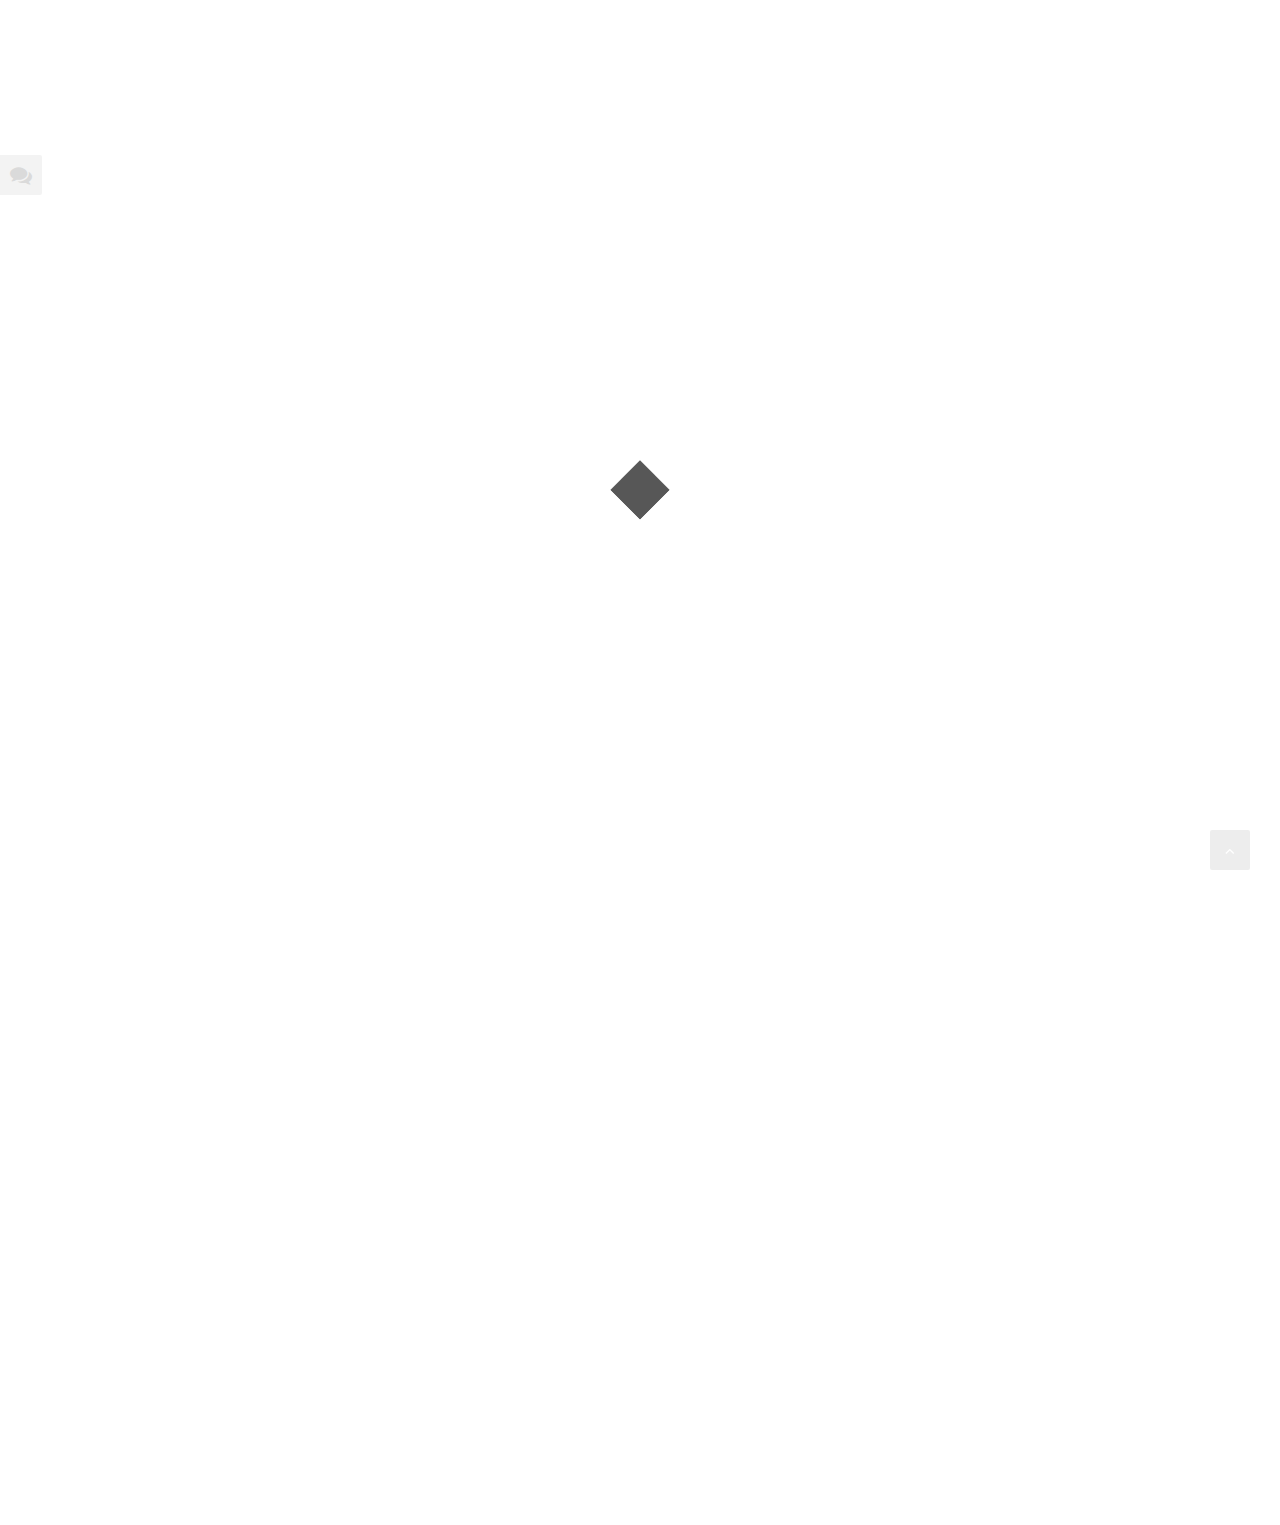
<file: faqs.html>
<!DOCTYPE html>
<!--[if IE 8]><html class="no-js lt-ie9" lang="en"> <![endif]-->
<!--[if gt IE 8]>
<!-->
<html class="no-js" lang="en">
<!--<![endif]-->

<head>

    <!-- Basic Page Needs
  ================================================== -->
    <meta charset="utf-8">
    <title>Finance</title>
    <meta name="description" content="">
    <meta name="author" content="">

    <!-- Mobile Specific Metas
  ================================================== -->
    <meta name="viewport" content="width=device-width, initial-scale=1, maximum-scale=1">

    <!-- Font
  ================================================== -->

    <link rel="stylesheet" href="https://cdn.linearicons.com/free/1.0.0/icon-font.min.css">
    <link rel="stylesheet" href="https://maxcdn.bootstrapcdn.com/font-awesome/4.7.0/css/font-awesome.min.css">
    <!-- CSS
  ================================================== -->
    <link rel="stylesheet" href="css/bootstrap.min.css" />
    <!-- SCROLL BAR MOBILE MENU
  ================================================== -->
    <link rel="stylesheet" href="css/jquery.mCustomScrollbar.css" />
    <!-- MAIN STYLE
  ================================================== -->
    <link rel="stylesheet" href="css/style.css" />
    <!-- color scheme -->
    <link rel="stylesheet" href="js/switcher/demo.css" type="text/css">
    <!-- Favicons
    ================================================== -->
    <link rel="shortcut icon" href="favicon.png">
</head>

<body>
    <div id="switcher">
        <span id="show-chatbot" class="custom-close"></span>
        <span id="close-chatbot" class="custom-show"></span>

        <div class="row">
            <div class="col s4">
                <div class="card white" style="background: #fff;">
                    <div class="card-content">
                        <div id='bot-div' style='background: #fff;'>
                            <div class="row">
                                <div id='avatar-video-div' class="avatarCenter" style='background-repeat: no-repeat;'>
                                    <video id='avatar-video' autoplay preload='auto' style='background:transparent;height:320px;'>
                                        Video format not supported by your browser (try Chrome)
                                    </video>
                                </div>
                                <div id='avatar-canvas-div' class="avatarCenter">
                                    <canvas id='avatar-canvas' style='background:transparent;height:320px;' class="avatarCenter">
                                        Canvas not supported by your browser (try Chrome)
                                    </canvas>
                                </div>
                                <div style="margin:20px;">
                                    <p id='response'>Bot: Welcome to the Company Service! How can I help you today?</p>
                                </div>
                            </div>
                        </div>
                    </div>
                    <div class="card-action" id="acciones" style="margin-left:15px;padding-bottom:50px;">
                        <input id='chat' placeholder="texto" type='text' />
                        <button onclick="send()" class="btn btn-primary">
                            <i class="fa fa-paper-plane" id="rec"></i>
                        </button>
                    </div>
                </div>
            </div>
            <div class="col s4"></div>
        </div>
    </div>
    <div id=jSplash>
        <div class="sk-folding-cube">
            <div class="sk-cube1 sk-cube"></div>
            <div class="sk-cube2 sk-cube"></div>
            <div class="sk-cube4 sk-cube"></div>
            <div class="sk-cube3 sk-cube"></div>
        </div>
    </div>
    <div id="overlay"></div>
    <!-- Overlay Mobile Menu Click -->
    <div class="mobile-menu-first">
        <div id="mobile-menu-right" class="mobile-menu-dark">
            <div class="mCustomScrollbar light" data-mcs-theme="minimal-dark">
                <div class="header-mobile-menu hmm-v1">
                    <a class="has-icon" href="tel:3418726123">
                        <span class="lnr lnr-phone-handset icon-set-1 icon-xs"></span>
                        <span class="sub-text-icon text-middle">341-8726-123</span>
                    </a>
                </div>
                <!-- End header mobile menu -->
                <ul>
                    <li>
                        <a href="index.html">
                            <i class="icon-home"></i> Home</a>
                    </li>
                    <li>
                        <a href="about.html">About Us </a>
                    </li>
                    <li>
                        <a href="service.html">Services </a>
                    </li>
                    <li>
                        <a href="testimonio.html">Testimonials </a>
                    </li>
                    <li>
                        <a href="faqs.html">FAQs </a>
                    </li>
                    <li>
                        <a href="contact.html">Contact Us </a>
                    </li>
                </ul>
                <div class="footer-mobile-menu fmm-v1">
                    <ul class="social">
                        <li class="facebook">
                            <a href="">
                                <i class="fa fa-facebook"></i>
                            </a>
                        </li>
                        <li class="twitter">
                            <a href="">
                                <i class="fa fa-twitter"></i>
                            </a>
                        </li>
                        <li class="google-plus">
                            <a href="">
                                <i class="fa fa-google-plus"></i>
                            </a>
                        </li>
                        <li class="youtube">
                            <a href="">
                                <i class="fa fa-youtube-play"></i>
                            </a>
                        </li>
                        <li class="linkedin">
                            <a href="">
                                <i class="fa fa-linkedin"></i>
                            </a>
                        </li>
                    </ul>
                    <ul class="address-footer-mobile">

                        <li>
                            <a href="">
                                <span class="lnr lnr-map-marker"></span> Calle 178 # 30 - 56</a>
                        </li>
                        <li>
                            <a href="tel:3418726123 ">
                                <span class="lnr lnr-smartphone"></span> 341-8726-123 </a>
                        </li>
                        <li>
                            <a href="mailto:contact@Corporation.com">
                                <span class="lnr lnr-envelope"></span> contact@Corporation.com</a>
                        </li>

                    </ul>
                </div>
                <!-- End footer mobile menu -->
            </div>
        </div>
        <!-- /#rmm   -->
    </div>
    <!-- End Mobile Menu -->
    <div id="page">
        <div class="top-bar top-bar-dark">
            <div class="container">
                <div class="left-top-bar left-top-bar-long">
                    <p class="hidden-xs">
                        <span class="lnr lnr-map-marker large-lnr"></span> Calle 178 # 30 - 56</p>
                    <p class="hidden-xs">
                        <span class="lnr lnr-smartphone large-lnr"></span> 341-8726-123 </p>
                    <p class="hidden-xs">
                        <span class="lnr lnr-envelope large-lnr"></span> contact@Corporation.com</p>
                    <div class="popover-container visible-xs">
                        <button type="button" class="btn btn-popover popover-dark" data-container="body" data-toggle="popover" data-placement="bottom"
                            title="0112-826-2789" data-content="contact@site.com">
                            <span class="lnr lnr-phone-handset"></span>
                        </button>
                        <button type="button" class="btn btn-popover popover-dark" data-container="body" data-toggle="popover" data-placement="bottom"
                            title="8th floor, 379 Hudson St" data-content="New York, NY 10018">
                            <span class="lnr lnr-map-marker"></span>
                        </button>
                        <button type="button" class="btn btn-popover popover-dark" data-container="body" data-toggle="popover" data-placement="bottom"
                            title="07:30 am – 06:00 pm" data-content="Every Day">
                            <span class="lnr lnr lnr-clock"></span>
                        </button>
                    </div>
                </div>
                <!-- End left top bar -->
                <div class="right-top-bar">
                    <ul class="social">
                        <li class="facebook">
                            <a href="">
                                <i class="fa fa-facebook"></i>
                            </a>
                        </li>
                        <li class="twitter">
                            <a href="">
                                <i class="fa fa-twitter"></i>
                            </a>
                        </li>
                        <li class="google-plus">
                            <a href="">
                                <i class="fa fa-google-plus"></i>
                            </a>
                        </li>
                        <li class="youtube">
                            <a href="">
                                <i class="fa fa-youtube-play"></i>
                            </a>
                        </li>
                        <li class="linkedin">
                            <a href="">
                                <i class="fa fa-linkedin"></i>
                            </a>
                        </li>
                    </ul>
                </div>
                <!-- End right top bar -->
            </div>
            <!-- End container -->
        </div>
        <!-- End top bar -->
        <header id="sticked-menu" class="header header-v5">
            <div class="container">
                <div class="logo">
                    <div class="mm-toggle visible-xs visible-sm">
                        <i class="fa-remove fa fa-bars"></i>
                        <span class="mm-label">Menu</span>
                    </div>
                    <a href="index.html">
                        <img src="img/Header/logo.png" class="img-responsive" alt="Image">
                    </a>
                </div>
                <nav class="navi-desktop-site hidden-sm hidden-xs">
                    <ul class="navi-level-1 uppercase">
                        <li class="has-sub">
                            <a href="index.html">Home </a>
                        </li>
                        <li class="has-sub">
                            <a href="about.html">About Us </a>
                        </li>
                        <li class="has-sub">
                            <a href="service.html">Services </a>
                        </li>
                        <li class="has-sub">
                            <a href="testimonio.html">Testimonials </a>
                        </li>
                        <li class="has-sub">
                            <a href="faqs.html">FAQs </a>
                        </li>
                        <li class="has-sub">
                            <a href="contact.html">Contact Us </a>
                        </li>
                    </ul>
                </nav>
            </div>
            <!-- End container -->
        </header>
        <!-- END HEADER -->

        <!-- Section Header Title -->
        <section class="bg-grey padding-top-45 padding-bottom-45 clearfix">
            <div class="container">
                <div class="row">
                    <div class="section-title">
                        <div class="col-md-12">
                            <h2>FAQs</h2>
                        </div>
                    </div>
                </div>
                <!-- End Row -->
            </div>
            <!-- End container -->

        </section>
        <!--  End Section -->

        <!-- Section BreadCrumb -->
        <div class="no-padding border-bottom">
            <div class="container">
                <div class="row">
                    <div class="col-md-12">
                        <ol class="breadcrumb breadcrumb-finance">
                            <li>
                                <a href="index.html">
                                    <i class="fa fa-home" aria-hidden="true"></i> Home</a>
                            </li>
                            <li class="active">FAQs</li>
                        </ol>
                    </div>
                    <!--  End col -->
                </div>
                <!-- End Row -->
            </div>
            <!-- End container -->
        </div>
        <!--  End Section -->

        <div class="line"></div>

        <!-- List services section -->
        <section class="padding-top-50 padding-bottom-20">
            <div class="container">
                <div class="row">
                    <div class="col-md-12 left-contact">
                        <div class="accordion-style-light no-round accordion-3">
                            <div class="accordion-warp">
                                <div class="panel-group" id="accordion3">
                                    <div class="panel panel-default">
                                        <div class="panel-heading">
                                            <h4 class="panel-title">
                                                <a data-toggle="collapse" data-parent="#accordion3" href="#collapseOne2">
                                                    <i class="fa fa-question-circle" aria-hidden="true"></i> What is business training? </a>
                                            </h4>
                                        </div>
                                        <div id="collapseOne2" class="panel-collapse collapse in">
                                            <div class="panel-body">
                                                <div class="accordion-content">
                                                    <p>
                                                        <span>A.</span> Business training is one of the types of education aimed
                                                        at the formation of the business skills of the employee and/or group
                                                        of employees.</p>
                                                    <p>The following are the most common types of business training:</p>
                                                    <p>sales training,</p>
                                                    <p>telephone sales training,</p>
                                                    <p>management training,</p>
                                                    <p>team building training,</p>
                                                    <p>communication training</p>
                                                    <p>training presentations</p>
                                                    <p>training for effective decisions, etc. </p>
                                                </div>
                                            </div>
                                        </div>
                                    </div>
                                    <div class="panel panel-default">
                                        <div class="panel-heading">
                                            <h4 class="panel-title">
                                                <a data-toggle="collapse" data-parent="#accordion3" href="#collapseTwo2" class="collapsed">
                                                    <i class="fa fa-question-circle" aria-hidden="true"></i> What is business consulting? </a>
                                            </h4>
                                        </div>
                                        <div id="collapseTwo2" class="panel-collapse collapse">
                                            <div class="panel-body">
                                                <div class="accordion-content">
                                                    <p>
                                                        <span>A.</span> Business consulting is providing consulting services in
                                                        various areas of business. Company management nor ever can answer
                                                        all questions in the company's activities. Professional services
                                                        help business improve efficiency, expand business, bring the company
                                                        to a new level, cope with stagnation or crisis take a look at the
                                                        business differently, etc.</p>
                                                </div>
                                            </div>
                                        </div>
                                    </div>
                                    <div class="panel panel-default">
                                        <div class="panel-heading">
                                            <h4 class="panel-title">
                                                <a data-toggle="collapse" data-parent="#accordion3" href="#collapseThree2" class="collapsed">
                                                    <i class="fa fa-question-circle" aria-hidden="true"></i> What is coaching and what are the types of coaching?</a>
                                            </h4>
                                        </div>
                                        <div id="collapseThree2" class="panel-collapse collapse">
                                            <div class="panel-body">
                                                <div class="accordion-content">
                                                    <p>
                                                        <span>A.</span> Coaching is a psychological approach that allows in short
                                                        term to open human potential (Organization) and to increase personal
                                                        and professional effectiveness.</p>
                                                    <p>There are three varieties of coaching:</p>
                                                    <p>• personal coaching</p>
                                                    <p>• team coaching</p>
                                                    <p>• coaching, as style of management in the Organization</p>
                                                    </p>
                                                </div>
                                            </div>
                                        </div>
                                    </div>
                                    <div class="panel panel-default">
                                        <div class="panel-heading">
                                            <h4 class="panel-title">
                                                <a data-toggle="collapse" data-parent="#accordion3" href="#collapseFour2" class="collapsed">
                                                    <i class="fa fa-question-circle" aria-hidden="true"></i> What is controlling?</a>
                                            </h4>
                                        </div>
                                        <div id="collapseFour2" class="panel-collapse collapse">
                                            <div class="panel-body">
                                                <div class="accordion-content">
                                                    <p>
                                                        <span>A.</span> Controlling is the analysis and cost management, cost control
                                                        and optimization.</p>
                                                    <p>Controlling-modern, efficient and necessary (especially in times of crisis)
                                                        business management tool.</p>
                                                    <p>The purpose of controlling-timely informational support of management
                                                        in the process of planning, organizing, managing and controlling
                                                        the use of resources.</p>
                                                </div>
                                            </div>
                                        </div>
                                    </div>
                                    <div class="panel panel-default">
                                        <div class="panel-heading">
                                            <h4 class="panel-title">
                                                <a data-toggle="collapse" data-parent="#accordion3" href="#collapseFourr2" class="collapsed">
                                                    <i class="fa fa-question-circle" aria-hidden="true"></i> What is the store-check?</a>
                                            </h4>
                                        </div>
                                        <div id="collapseFourr2" class="panel-collapse collapse">
                                            <div class="panel-body">
                                                <div class="accordion-content">
                                                    <p>
                                                        <span>A.</span> Store-check is a kind of marketing research, which is in
                                                        the range of prices, registration of facings and promotional activity
                                                        for each commodity producers in retail outlets.</p>
                                                    <p>Store-check is often used as a kind of external audit of the quality
                                                        of the sales channels' work. In fact, store-check is a system of
                                                        measures aimed at checking the effectiveness of the work of the sales
                                                        places.</p>
                                                </div>
                                            </div>
                                        </div>
                                    </div>
                                    <div class="panel panel-default">
                                        <div class="panel-heading">
                                            <h4 class="panel-title">
                                                <a data-toggle="collapse" data-parent="#accordion3" href="#collapseFive2" class="collapsed">
                                                    <i class="fa fa-question-circle" aria-hidden="true"></i> What is business plan?</a>
                                            </h4>
                                        </div>
                                        <div id="collapseFive2" class="panel-collapse collapse">
                                            <div class="panel-body">
                                                <div class="accordion-content">
                                                    <p>
                                                        <span>A.</span> A business plan is a written document that describes your
                                                        business, its goals and strategies, the market that you are targeting,
                                                        and financial forecast for your business. It will help you set realistic
                                                        and timely goals to secure the attraction of credit resources, measure
                                                        your success, clarify operational requirements and install reasonable
                                                        financial forecasts.</p>
                                                </div>
                                            </div>
                                        </div>
                                    </div>
                                    <div class="panel panel-default">
                                        <div class="panel-heading">
                                            <h4 class="panel-title">
                                                <a data-toggle="collapse" data-parent="#accordion3" href="#collapseSix2" class="collapsed">
                                                    <i class="fa fa-question-circle" aria-hidden="true"></i> Why market researches are needed?</a>
                                            </h4>
                                        </div>
                                        <div id="collapseSix2" class="panel-collapse collapse">
                                            <div class="panel-body">
                                                <div class="accordion-content">
                                                    <p>
                                                        <span>A.</span> Marketing researches help to determine possible directions
                                                        for development of business. They must be undertaken by taking decisions
                                                        on:</p>
                                                    <p>entering new markets,</p>
                                                    <p>the introduction of a new product,</p>
                                                    <p>rebranding,</p>
                                                    <p>determining the prices for the products or services of your company</p>
                                                    <p>channels and methods of product promotion,</p>
                                                    <p>the formation of a sales policy and customer incentive methods</p>
                                                </div>
                                            </div>
                                        </div>
                                    </div>
                                </div>
                                <!-- End panel group -->
                            </div>
                        </div>
                    </div>
                </div>
                <!-- End Row -->
            </div>
            <!-- End container -->
        </section>
        <!--  End Section -->

        <!-- Footer -->
        <footer class=" bg-dark footer">
            <div class="container">
                <div class="row">
                    <div class="footer-row">

                        <div class="footer-col-1">
                            <a href="index.html">
                                <img src="img/Footer/logo-footer.png" class="img-responsive" alt="Image">
                            </a>
                            <ul class="clearfix">
                                <li>
                                    <a href="services-detail.html">Finacial Planning</a>
                                </li>
                                <li>
                                    <a href="services-detail.html">Insurance Consulting</a>
                                </li>
                                <li>
                                    <a href="services-detail.html">Investments Management</a>
                                </li>
                                <li>
                                    <a href="services-detail.html">Retirement Strategies</a>
                                </li>
                                <li>
                                    <a href="services-detail.html">Taxes Planning</a>
                                </li>
                                <li>
                                    <a href="services-detail.html">Business Loan</a>
                                </li>
                            </ul>
                        </div>


                        <div class="footer-col-2">
                            <h3 class="text-white">Contact us</h3>
                            <div class="border-2-side">
                                <p>Address: Calle 178 # 30 - 56</p>
                                <p>
                                <span>Phone: 341-8726-123</span>
                                </p>
                                <p>
                                <span>Email: contact@Corporation.com</span>
                                </p>
                            </div>
                        </div>


                        <div class="footer-col-3">
                            <h3 class="text-white">Follow us</h3>
                            <ul class="social social-footer">
                                <li class="facebook">
                                    <a href="#">
                                        <i class="fa fa-facebook"></i>
                                    </a>
                                </li>
                                <li class="twitter">
                                    <a href="#">
                                        <i class="fa fa-twitter"></i>
                                    </a>
                                </li>
                                <li class="google-plus">
                                    <a href="#">
                                        <i class="fa fa-google-plus"></i>
                                    </a>
                                </li>
                                <li class="youtube">
                                    <a href="#">
                                        <i class="fa fa-youtube-play"></i>
                                    </a>
                                </li>
                                <li class="linkedin">
                                    <a href="#">
                                        <i class="fa fa-linkedin"></i>
                                    </a>
                                </li>
                            </ul>
                        </div>

                    </div>
                    <!-- End footer row -->
                    <div class="col-md-12 footer-link">
                        <p>Copyright © 2018.</p>
                        <ul>
                            <li>
                                <a href="about.html">About </a>
                            </li>
                            <li>
                                <a href="contact.html">Contact Us </a>
                            </li>
                            <li>
                                <a href="">Term & Conditions</a>
                            </li>
                            <li>
                                <a href="">Privacy Policy </a>
                            </li>
                            <li>
                                <a href="">Sites Map</a>
                            </li>
                        </ul>
                    </div>
                </div>
                <!-- End Row -->

            </div>
            <!-- End container -->
        </footer>
        <!-- End  -->


    </div>
    <!-- End Page -->
    <a id="to-the-top" style="display: block;">
        <i class="fa fa-angle-up"></i>
    </a>
    <!-- Back To Top -->
    <!-- SCRIPT
    ================================================== -->
    <script src="js/jquery.min.js"></script>
    <script src="js/plugins/jpreLoader.js"></script>
    <script src="js/plugins/jquery.waypoints.min.js"></script>
    <script src="js/bootstrap.min.js"></script>
    <script src="js/plugins/easing.js"></script>
    <script src="js/plugins/jquery.mCustomScrollbar.concat.min.js"></script>
    <script src="js/plugins/fancySelect.js"></script>
    <script src="js/plugins/custom.js"></script>
    <!-- Switcher
    ================================================== -->
    <script src="js/switcher/demo.js"></script>
    <!-- Mobile Menu
    ================================================== -->
    <script src="js/plugins/jquery.mobile-menu.js"></script>
    <script src="js/plugins/sticky.min.js"></script>
    <!-- Initializing Botlibre
    ================================================== -->
    <script src="http://www.botlibre.com/scripts/sdk.js"></script>
    <script src="js/plugins/Chatbot.js"></script>

</body>

</html>
</file>
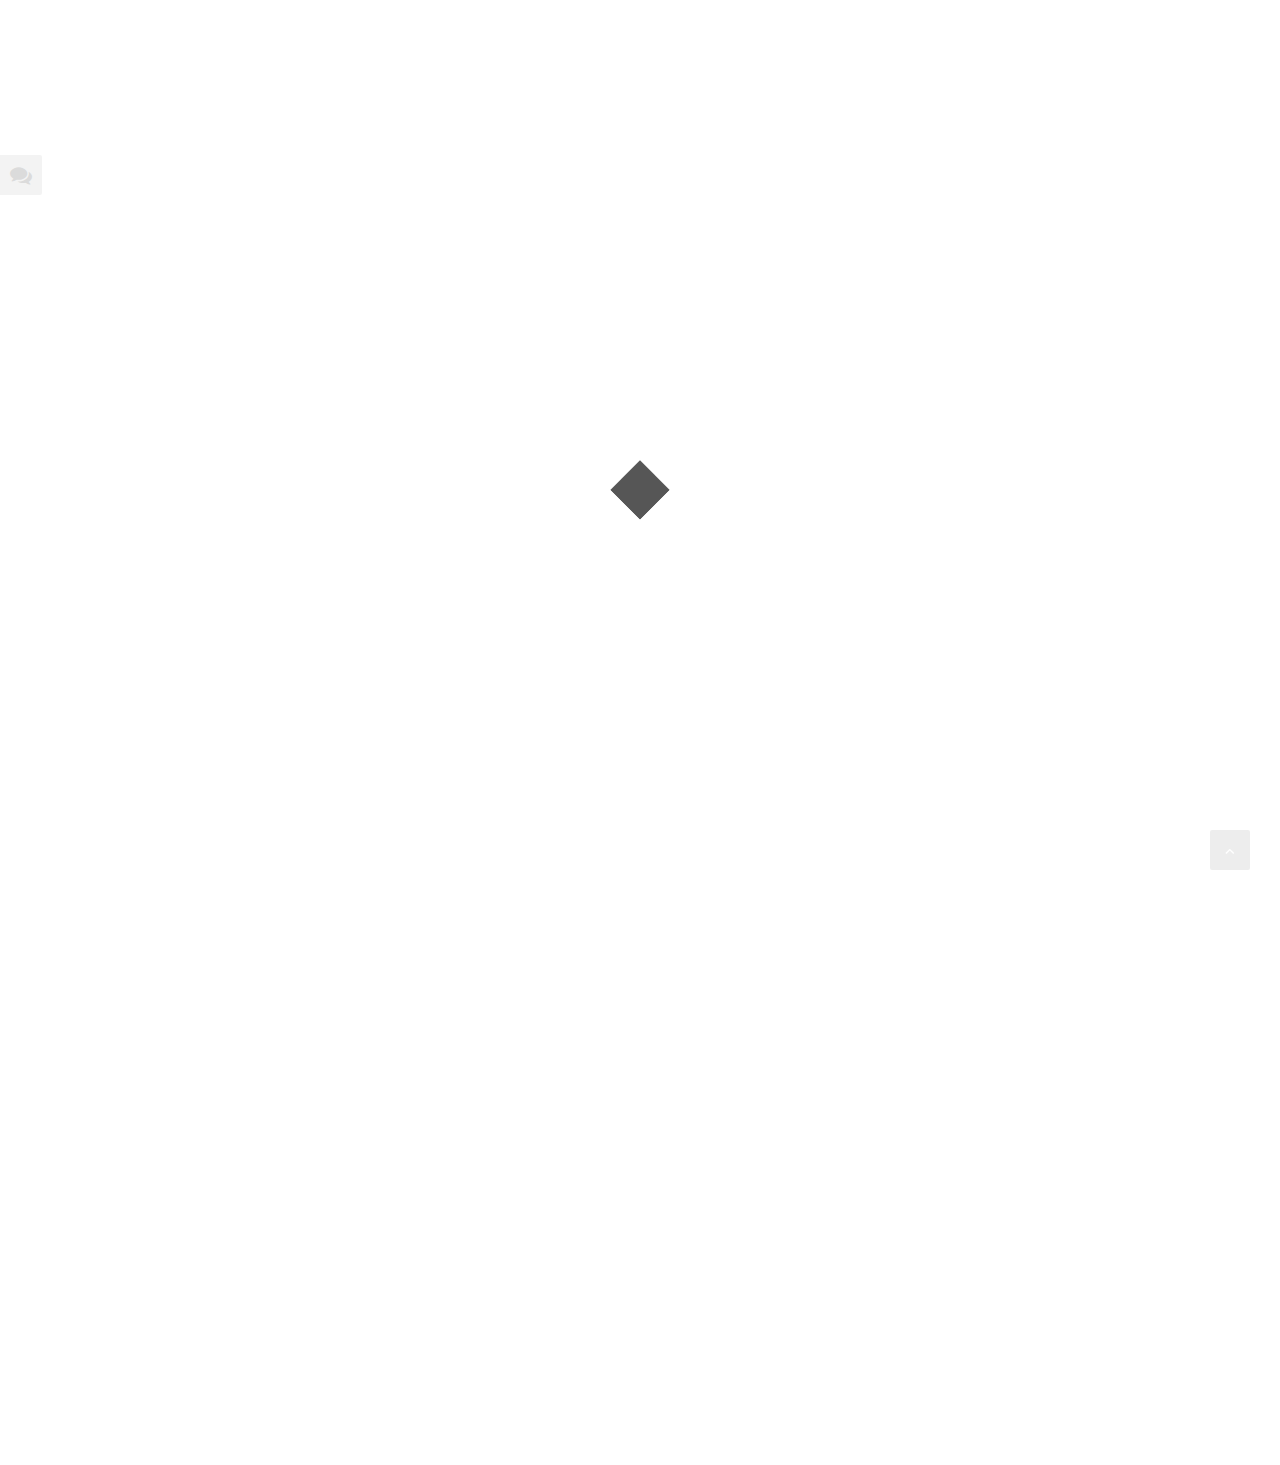
<file: service.html>
<!DOCTYPE html>
<!--[if IE 8]><html class="no-js lt-ie9" lang="en"> <![endif]-->
<!--[if gt IE 8]>
<!-->
<html class="no-js" lang="en">
<!--<![endif]-->

<head>

    <!-- Basic Page Needs
  ================================================== -->
    <meta charset="utf-8">
    <title>Finance</title>
    <meta name="description" content="">
    <meta name="author" content="">

    <!-- Mobile Specific Metas
  ================================================== -->
    <meta name="viewport" content="width=device-width, initial-scale=1, maximum-scale=1">

    <!-- Font
  ================================================== -->

    <link rel="stylesheet" href="https://cdn.linearicons.com/free/1.0.0/icon-font.min.css">
    <link rel="stylesheet" href="https://maxcdn.bootstrapcdn.com/font-awesome/4.7.0/css/font-awesome.min.css">
    <!-- CSS
  ================================================== -->
    <link rel="stylesheet" href="css/bootstrap.min.css" />
    <!-- SCROLL BAR MOBILE MENU
  ================================================== -->
    <link rel="stylesheet" href="css/jquery.mCustomScrollbar.css" />
    <!-- MAIN STYLE
  ================================================== -->
    <link rel="stylesheet" href="css/style.css" />
    <!-- color scheme -->
    <link rel="stylesheet" href="js/switcher/demo.css" type="text/css">
    <!-- Favicons
    ================================================== -->
    <link rel="shortcut icon" href="favicon.png">
</head>

<body>
    <div id="switcher">
        <span id="show-chatbot" class="custom-close"></span>
        <span id="close-chatbot" class="custom-show"></span>

        <div class="row">
            <div class="col s4">
                <div class="card white" style="background: #fff;">
                    <div class="card-content">
                        <div id='bot-div' style='background: #fff;'>
                            <div class="row">
                                <div id='avatar-video-div' class="avatarCenter" style='background-repeat: no-repeat;'>
                                    <video id='avatar-video' autoplay preload='auto' style='background:transparent;height:320px;'>
                                        Video format not supported by your browser (try Chrome)
                                    </video>
                                </div>
                                <div id='avatar-canvas-div' class="avatarCenter">
                                    <canvas id='avatar-canvas' style='background:transparent;height:320px;' class="avatarCenter">
                                        Canvas not supported by your browser (try Chrome)
                                    </canvas>
                                </div>
                                <div style="margin:20px;">
                                    <p id='response'>Bot: Welcome to the Company Service! How can I help you today?</p>
                                </div>
                            </div>
                        </div>
                    </div>
                    <div class="card-action" id="acciones" style="margin-left:15px;padding-bottom:50px;">
                        <input id='chat' placeholder="texto" type='text' />
                        <button onclick="send()" class="btn btn-primary">
                            <i class="fa fa-paper-plane" id="rec"></i>
                        </button>
                    </div>
                </div>
            </div>
            <div class="col s4"></div>
        </div>
    </div>
    <div id=jSplash>
        <div class="sk-folding-cube">
            <div class="sk-cube1 sk-cube"></div>
            <div class="sk-cube2 sk-cube"></div>
            <div class="sk-cube4 sk-cube"></div>
            <div class="sk-cube3 sk-cube"></div>
        </div>
    </div>
    <div id="overlay"></div>
    <!-- Overlay Mobile Menu Click -->
    <div class="mobile-menu-first">
        <div id="mobile-menu-right" class="mobile-menu-dark">
            <div class="mCustomScrollbar light" data-mcs-theme="minimal-dark">
                <div class="header-mobile-menu hmm-v1">
                    <a class="has-icon" href="tel:3418726123">
                        <span class="lnr lnr-phone-handset icon-set-1 icon-xs"></span>
                        <span class="sub-text-icon text-middle">341-8726-123</span>
                    </a>
                </div>
                <!-- End header mobile menu -->
                <ul>
                    <li>
                        <a href="index.html">
                            <i class="icon-home"></i> Home</a>
                    </li>
                    <li>
                        <a href="about.html">About Us </a>
                    </li>
                    <li>
                        <a href="service.html">Services </a>
                    </li>
                    <li>
                        <a href="testimonio.html">Testimonials </a>
                    </li>
                    <li>
                        <a href="faqs.html">FAQs </a>
                    </li>
                    <li>
                        <a href="contact.html">Contact Us </a>
                    </li>
                </ul>
                <div class="footer-mobile-menu fmm-v1">
                    <ul class="social">
                        <li class="facebook">
                            <a href="">
                                <i class="fa fa-facebook"></i>
                            </a>
                        </li>
                        <li class="twitter">
                            <a href="">
                                <i class="fa fa-twitter"></i>
                            </a>
                        </li>
                        <li class="google-plus">
                            <a href="">
                                <i class="fa fa-google-plus"></i>
                            </a>
                        </li>
                        <li class="youtube">
                            <a href="">
                                <i class="fa fa-youtube-play"></i>
                            </a>
                        </li>
                        <li class="linkedin">
                            <a href="">
                                <i class="fa fa-linkedin"></i>
                            </a>
                        </li>
                    </ul>
                    <ul class="address-footer-mobile">

                        <li>
                            <a href="">
                                <span class="lnr lnr-map-marker"></span> Calle 178 # 30 - 56</a>
                        </li>
                        <li>
                            <a href="tel:3418726123 ">
                                <span class="lnr lnr-smartphone"></span> 341-8726-123 </a>
                        </li>
                        <li>
                            <a href="mailto:contact@Corporation.com">
                                <span class="lnr lnr-envelope"></span> contact@Corporation.com</a>
                        </li>

                    </ul>
                </div>
                <!-- End footer mobile menu -->
            </div>
        </div>
        <!-- /#rmm   -->
    </div>
    <!-- End Mobile Menu -->
    <div id="page">
        <div class="top-bar top-bar-dark">
            <div class="container">
                <div class="left-top-bar left-top-bar-long">
                    <p class="hidden-xs">
                        <span class="lnr lnr-map-marker large-lnr"></span> Calle 178 # 30 - 56</p>
                    <p class="hidden-xs">
                        <span class="lnr lnr-smartphone large-lnr"></span> 341-8726-123 </p>
                    <p class="hidden-xs">
                        <span class="lnr lnr-envelope large-lnr"></span> contact@Corporation.com</p>
                    <div class="popover-container visible-xs">
                        <button type="button" class="btn btn-popover popover-dark" data-container="body" data-toggle="popover" data-placement="bottom"
                            title="0112-826-2789" data-content="contact@site.com">
                            <span class="lnr lnr-phone-handset"></span>
                        </button>
                        <button type="button" class="btn btn-popover popover-dark" data-container="body" data-toggle="popover" data-placement="bottom"
                            title="8th floor, 379 Hudson St" data-content="New York, NY 10018">
                            <span class="lnr lnr-map-marker"></span>
                        </button>
                        <button type="button" class="btn btn-popover popover-dark" data-container="body" data-toggle="popover" data-placement="bottom"
                            title="07:30 am – 06:00 pm" data-content="Every Day">
                            <span class="lnr lnr lnr-clock"></span>
                        </button>
                    </div>
                </div>
                <!-- End left top bar -->
                <div class="right-top-bar">
                    <ul class="social">
                        <li class="facebook">
                            <a href="">
                                <i class="fa fa-facebook"></i>
                            </a>
                        </li>
                        <li class="twitter">
                            <a href="">
                                <i class="fa fa-twitter"></i>
                            </a>
                        </li>
                        <li class="google-plus">
                            <a href="">
                                <i class="fa fa-google-plus"></i>
                            </a>
                        </li>
                        <li class="youtube">
                            <a href="">
                                <i class="fa fa-youtube-play"></i>
                            </a>
                        </li>
                        <li class="linkedin">
                            <a href="">
                                <i class="fa fa-linkedin"></i>
                            </a>
                        </li>
                    </ul>
                </div>
                <!-- End right top bar -->
            </div>
            <!-- End container -->
        </div>
        <!-- End top bar -->
        <header id="sticked-menu" class="header header-v5">
            <div class="container">
                <div class="logo">
                    <div class="mm-toggle visible-xs visible-sm">
                        <i class="fa-remove fa fa-bars"></i>
                        <span class="mm-label">Menu</span>
                    </div>
                    <a href="index.html">
                        <img src="img/Header/logo.png" class="img-responsive" alt="Image">
                    </a>
                </div>
                <nav class="navi-desktop-site hidden-sm hidden-xs">
                    <ul class="navi-level-1 uppercase">
                        <li class="has-sub">
                            <a href="index.html">Home </a>
                        </li>
                        <li class="has-sub">
                            <a href="about.html">About Us </a>
                        </li>
                        <li class="has-sub">
                            <a href="service.html">Services </a>
                        </li>
                        <li class="has-sub">
                            <a href="testimonio.html">Testimonials </a>
                        </li>
                        <li class="has-sub">
                            <a href="faqs.html">FAQs </a>
                        </li>
                        <li class="has-sub">
                            <a href="contact.html">Contact Us </a>
                        </li>
                    </ul>
                </nav>
            </div>
            <!-- End container -->
        </header>
        <!-- END HEADER -->

        <!-- Section Header Title -->
        <section class="bg-grey padding-top-45 padding-bottom-45 clearfix">
            <div class="container">
                <div class="row">
                    <div class="section-title">
                        <div class="col-md-12">
                            <h2>Our services</h2>
                        </div>
                    </div>
                </div>
                <!-- End Row -->
            </div>
            <!-- End container -->

        </section>
        <!--  End Section -->

        <!-- Section BreadCrumb -->
        <div class="no-padding border-bottom">
            <div class="container">
                <div class="row">
                    <div class="col-md-12">
                        <ol class="breadcrumb breadcrumb-finance">
                            <li>
                                <a href="index.html">
                                    <i class="fa fa-home" aria-hidden="true"></i> Home</a>
                            </li>
                            <li class="active">Our Services</li>
                        </ol>
                    </div>
                    <!--  End col -->
                </div>
                <!-- End Row -->
            </div>
            <!-- End container -->
        </div>
        <!--  End Section -->

        <div class="line"></div>

        <!-- List services section -->
        <section class="padding-top-50 padding-bottom-20">
            <div class="container">
                <div class="row">
                    <div class="services-wrap">
                        <div class="services-list-contain">
                            <div class="item-services">
                                <div class="thumbnail">
                                    <a href="services-detail.html" class="services-3-column-img-container">
                                        <img src="img/Services/1.jpg" alt="">
                                        <h4>Financial Planning</h4>
                                    </a>

                                    <div class="caption">

                                        <p>
                                            Phasellus lorem enim, luctus ut velit eget, convallis egestas eros. Sed ornare ligula eget tortor tempor, quis porta tellus
                                            dictum.
                                        </p>
                                        <a class="learn-more" href="services-detail.html">
                                            <i class="fa fa-caret-right" aria-hidden="true"></i> Learn More

                                        </a>
                                    </div>
                                </div>
                            </div>
                            <!-- end column 1 -->
                            <div class="item-services">
                                <div class="thumbnail">
                                    <a href="services-detail.html" class="services-3-column-img-container">
                                        <img src="img/Services/2.jpg" alt="">
                                        <h4>Investments Management</h4>
                                    </a>

                                    <div class="caption">

                                        <p>
                                            Phasellus lorem enim, luctus ut velit eget, convallis egestas eros. Sed ornare ligula eget tortor tempor, quis porta tellus
                                            dictum.
                                        </p>
                                        <a class="learn-more" href="services-detail.html">
                                            <i class="fa fa-caret-right" aria-hidden="true"></i> Learn More

                                        </a>
                                    </div>
                                </div>
                            </div>
                            <!-- end column 1 -->
                            <div class="item-services">
                                <div class="thumbnail">
                                    <a href="services-detail.html" class="services-3-column-img-container">
                                        <img src="img/Services/3.jpg" alt="">
                                        <h4>Taxes Planning</h4>
                                    </a>

                                    <div class="caption">

                                        <p>
                                            Phasellus lorem enim, luctus ut velit eget, convallis egestas eros. Sed ornare ligula eget tortor tempor, quis porta tellus
                                            dictum.
                                        </p>
                                        <a class="learn-more" href="services-detail.html">
                                            <i class="fa fa-caret-right" aria-hidden="true"></i> Learn More

                                        </a>
                                    </div>
                                </div>
                            </div>
                            <!-- end column 1 -->
                            <div class="item-services">
                                <div class="thumbnail">
                                    <a href="services-detail.html" class="services-3-column-img-container">
                                        <img src="img/Services/4.jpg" alt="">
                                        <h4>Business Loan</h4>
                                    </a>

                                    <div class="caption">

                                        <p>
                                            Phasellus lorem enim, luctus ut velit eget, convallis egestas eros. Sed ornare ligula eget tortor tempor, quis porta tellus
                                            dictum.
                                        </p>
                                        <a class="learn-more" href="services-detail.html">
                                            <i class="fa fa-caret-right" aria-hidden="true"></i> Learn More

                                        </a>
                                    </div>
                                </div>
                            </div>
                            <!-- end column 1 -->
                            <div class="item-services">
                                <div class="thumbnail">
                                    <a href="services-detail.html" class="services-3-column-img-container">
                                        <img src="img/Services/5.jpg" alt="">
                                        <h4>Insurance Consulting</h4>
                                    </a>

                                    <div class="caption">

                                        <p>
                                            Phasellus lorem enim, luctus ut velit eget, convallis egestas eros. Sed ornare ligula eget tortor tempor, quis porta tellus
                                            dictum.
                                        </p>
                                        <a class="learn-more" href="services-detail.html">
                                            <i class="fa fa-caret-right" aria-hidden="true"></i> Learn More

                                        </a>
                                    </div>
                                </div>
                            </div>
                            <!-- end column 1 -->
                            <div class="item-services">
                                <div class="thumbnail">
                                    <a href="services-detail.html" class="services-3-column-img-container">
                                        <img src="img/Services/6.jpg" alt="">
                                        <h4>Retirement Planning </h4>
                                    </a>

                                    <div class="caption">

                                        <p>
                                            Phasellus lorem enim, luctus ut velit eget, convallis egestas eros. Sed ornare ligula eget tortor tempor, quis porta tellus
                                            dictum.
                                        </p>
                                        <a class="learn-more" href="services-detail.html">
                                            <i class="fa fa-caret-right" aria-hidden="true"></i> Learn More

                                        </a>
                                    </div>
                                </div>
                            </div>
                            <!-- end column 1 -->
                        </div>
                    </div>
                    <!--  End col -->
                </div>
                <!-- End Row -->
            </div>
            <!-- End container -->
        </section>
        <!--  End Section -->

        <!-- Footer -->
        <footer class=" bg-dark footer">
            <div class="container">
                <div class="row">
                    <div class="footer-row">

                        <div class="footer-col-1">
                            <a href="index.html">
                                <img src="img/Footer/logo-footer.png" class="img-responsive" alt="Image">
                            </a>
                            <ul class="clearfix">
                                <li>
                                    <a href="services-detail.html">Finacial Planning</a>
                                </li>
                                <li>
                                    <a href="services-detail.html">Insurance Consulting</a>
                                </li>
                                <li>
                                    <a href="services-detail.html">Investments Management</a>
                                </li>
                                <li>
                                    <a href="services-detail.html">Retirement Strategies</a>
                                </li>
                                <li>
                                    <a href="services-detail.html">Taxes Planning</a>
                                </li>
                                <li>
                                    <a href="services-detail.html">Business Loan</a>
                                </li>
                            </ul>
                        </div>


                        <div class="footer-col-2">
                            <h3 class="text-white">Contact us</h3>
                            <div class="border-2-side">
                                <p>Address: Calle 178 # 30 - 56</p>
                                <p>
                                <span>Phone: 341-8726-123</span>
                                </p>
                                <p>
                                <span>Email: contact@Corporation.com</span>
                                </p>
                            </div>
                        </div>


                        <div class="footer-col-3">
                            <h3 class="text-white">Follow us</h3>
                            <ul class="social social-footer">
                                <li class="facebook">
                                    <a href="#">
                                        <i class="fa fa-facebook"></i>
                                    </a>
                                </li>
                                <li class="twitter">
                                    <a href="#">
                                        <i class="fa fa-twitter"></i>
                                    </a>
                                </li>
                                <li class="google-plus">
                                    <a href="#">
                                        <i class="fa fa-google-plus"></i>
                                    </a>
                                </li>
                                <li class="youtube">
                                    <a href="#">
                                        <i class="fa fa-youtube-play"></i>
                                    </a>
                                </li>
                                <li class="linkedin">
                                    <a href="#">
                                        <i class="fa fa-linkedin"></i>
                                    </a>
                                </li>
                            </ul>
                        </div>

                    </div>
                    <!-- End footer row -->
                    <div class="col-md-12 footer-link">
                        <p>Copyright © 2018.</p>
                        <ul>
                            <li>
                                <a href="about.html">About </a>
                            </li>
                            <li>
                                <a href="contact.html">Contact Us </a>
                            </li>
                            <li>
                                <a href="#">Term & Conditions</a>
                            </li>
                            <li>
                                <a href="#">Privacy Policy </a>
                            </li>
                            <li>
                                <a href="#">Sites Map</a>
                            </li>
                        </ul>
                    </div>
                </div>
                <!-- End Row -->

            </div>
            <!-- End container -->
        </footer>
        <!-- End  -->


    </div>
    <!-- End Page -->
    <a id="to-the-top" style="display: block;">
        <i class="fa fa-angle-up"></i>
    </a>
    <!-- Back To Top -->
    <!-- SCRIPT
    ================================================== -->
    <script src="js/jquery.min.js"></script>
    <script src="js/plugins/jpreLoader.js"></script>
    <script src="js/plugins/jquery.waypoints.min.js"></script>
    <script src="js/bootstrap.min.js"></script>
    <script src="js/plugins/easing.js"></script>
    <script src="js/plugins/jquery.mCustomScrollbar.concat.min.js"></script>
    <script src="js/plugins/fancySelect.js"></script>
    <script src="js/plugins/custom.js"></script>
    <!-- Switcher
    ================================================== -->
    <script src="js/switcher/demo.js"></script>
    <!-- Mobile Menu
    ================================================== -->
    <script src="js/plugins/jquery.mobile-menu.js"></script>
    <script src="js/plugins/sticky.min.js"></script>
    <!-- Initializing Botlibre
    ================================================== -->
    <script src="http://www.botlibre.com/scripts/sdk.js"></script>
    <script src="js/plugins/Chatbot.js"></script>

</body>

</html>
</file>
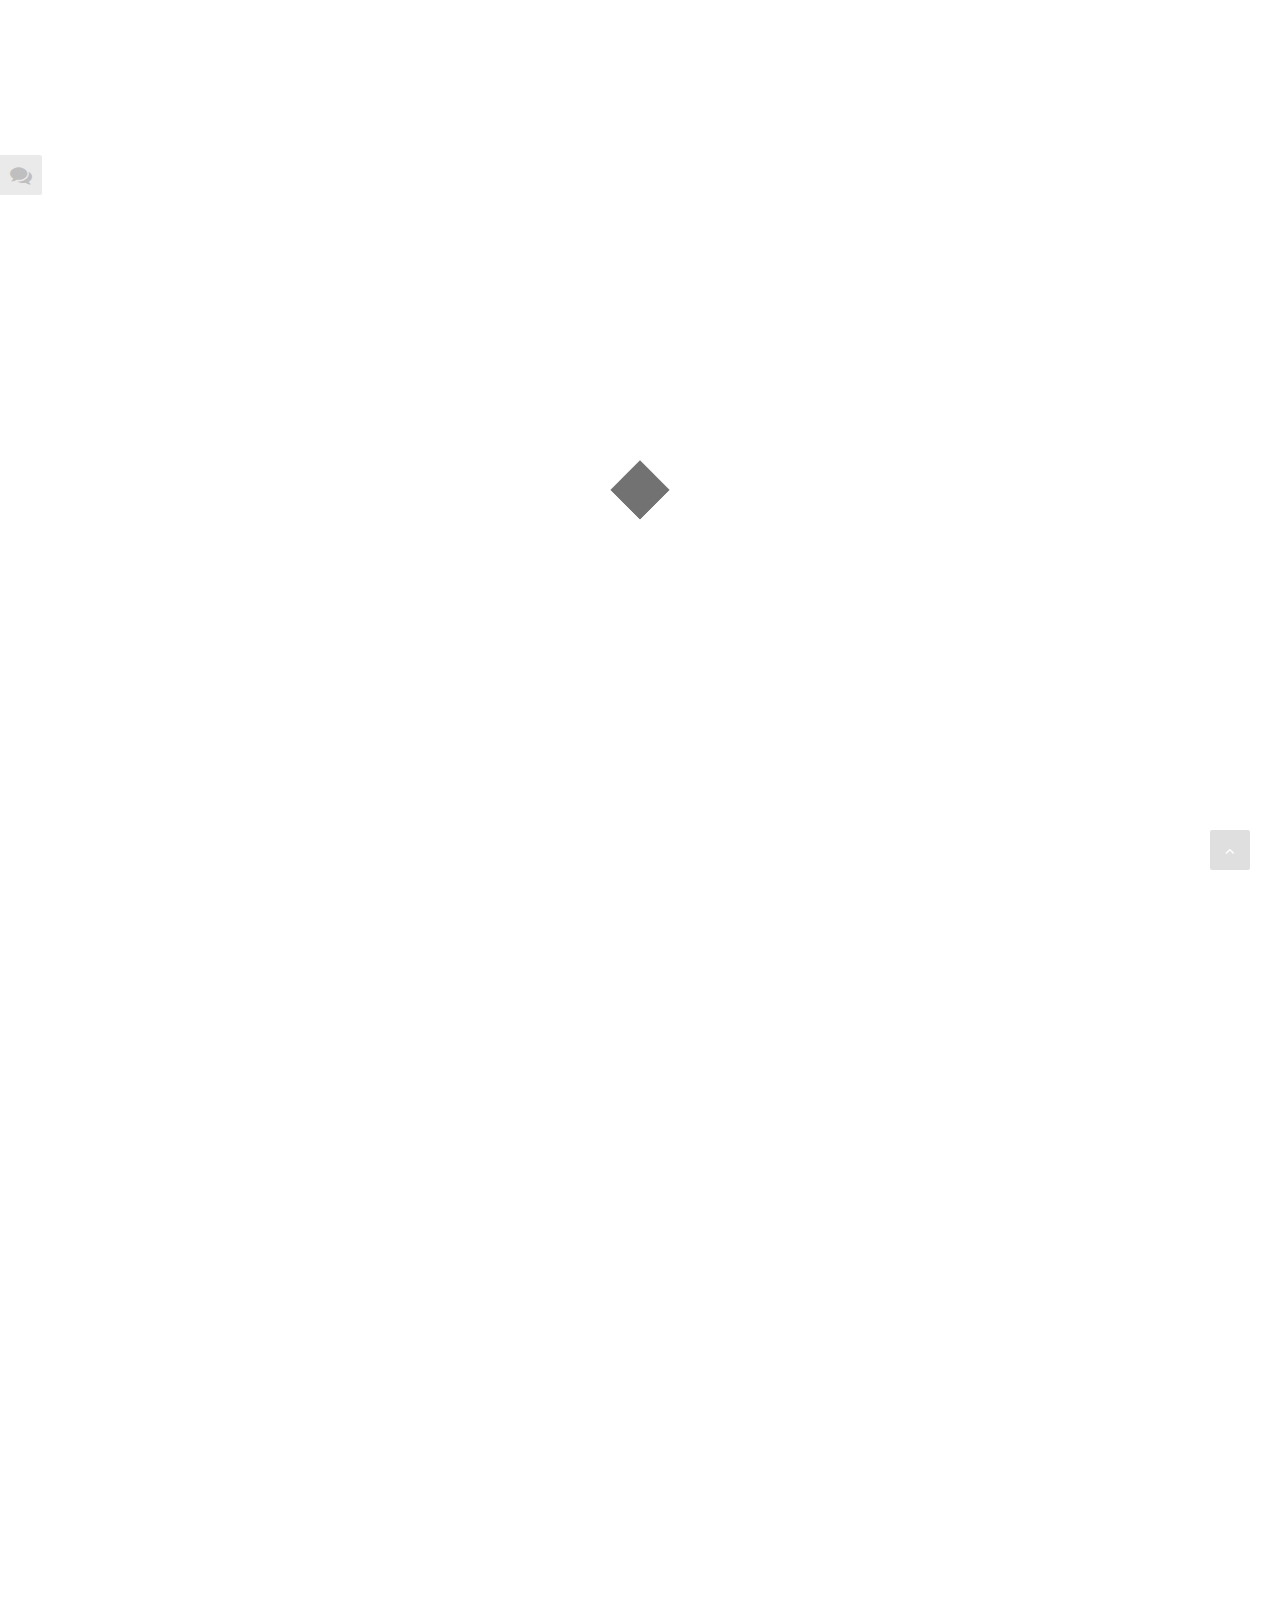
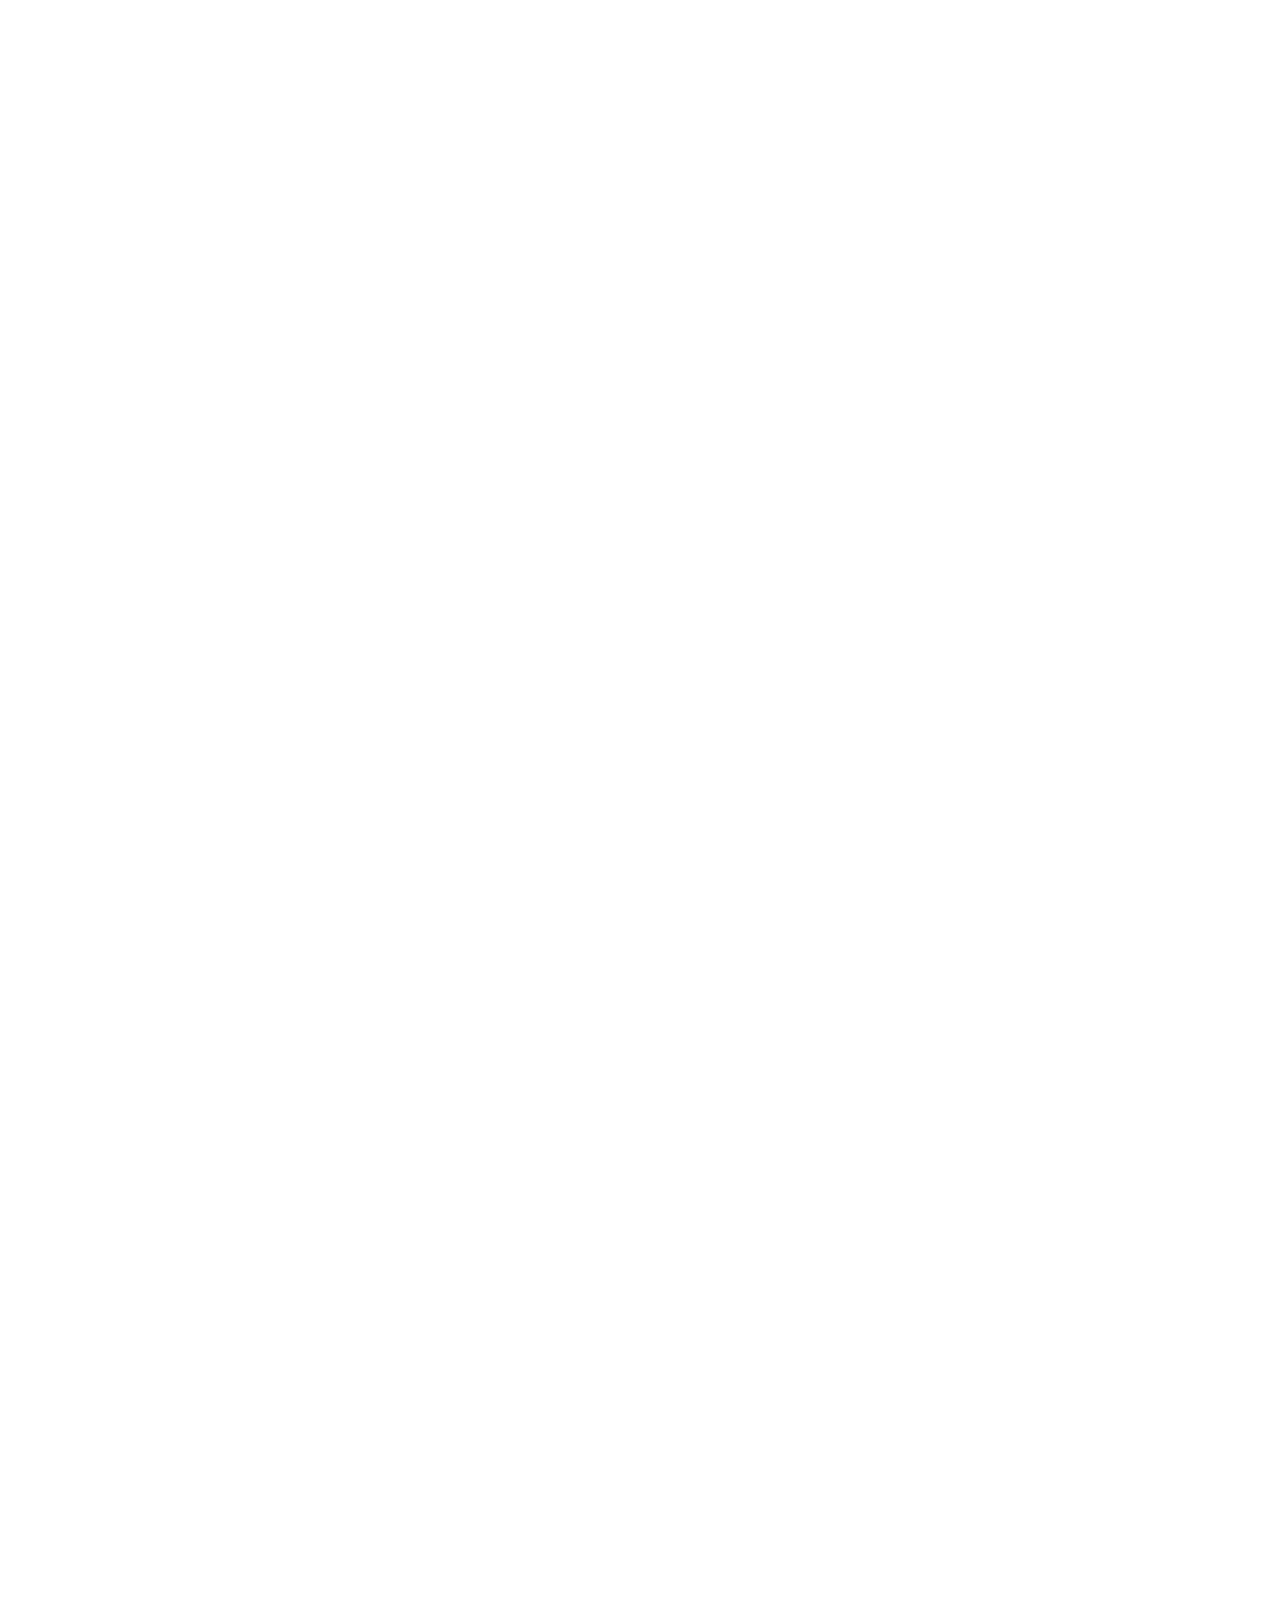
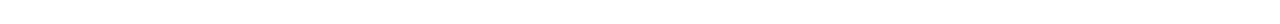
<file: testimonio.html>
<!DOCTYPE html>
<!--[if IE 8]><html class="no-js lt-ie9" lang="en"> <![endif]-->
<!--[if gt IE 8]>
<!-->
<html class="no-js" lang="en">
<!--<![endif]-->

<head>

    <!-- Basic Page Needs
  ================================================== -->
    <meta charset="utf-8">
    <title>Finance</title>
    <meta name="description" content="">
    <meta name="author" content="">

    <!-- Mobile Specific Metas
  ================================================== -->
    <meta name="viewport" content="width=device-width, initial-scale=1, maximum-scale=1">
    <!-- Font
  ================================================== -->

    <link rel="stylesheet" href="https://cdn.linearicons.com/free/1.0.0/icon-font.min.css">
    <link rel="stylesheet" href="https://maxcdn.bootstrapcdn.com/font-awesome/4.7.0/css/font-awesome.min.css">
    <!-- CSS
  ================================================== -->
    <link rel="stylesheet" href="css/bootstrap.min.css" />
    <!-- SCROLL BAR MOBILE MENU
  ================================================== -->
    <link rel="stylesheet" href="css/jquery.mCustomScrollbar.css" />
    <!-- MAIN STYLE
  ================================================== -->
    <link rel="stylesheet" href="css/style.css" />
    <!-- color scheme -->
    <link rel="stylesheet" href="js/switcher/demo.css" type="text/css">
    <!-- Favicons
    ================================================== -->
    <link rel="shortcut icon" href="favicon.png">

</head>

<body>
    <div id="switcher">
        <span id="show-chatbot" class="custom-close"></span>
        <span id="close-chatbot" class="custom-show"></span>

        <div class="row">
            <div class="col s4">
                <div class="card white" style="background: #fff;">
                    <div class="card-content">
                        <div id='bot-div' style='background: #fff;'>
                            <div class="row">
                                <div id='avatar-video-div' class="avatarCenter" style='background-repeat: no-repeat;'>
                                    <video id='avatar-video' autoplay preload='auto' style='background:transparent;height:320px;'>
                                        Video format not supported by your browser (try Chrome)
                                    </video>
                                </div>
                                <div id='avatar-canvas-div' class="avatarCenter">
                                    <canvas id='avatar-canvas' style='background:transparent;height:320px;' class="avatarCenter">
                                        Canvas not supported by your browser (try Chrome)
                                    </canvas>
                                </div>
                                <div style="margin:20px;">
                                    <p id='response'>Bot: Welcome to the Company Service! How can I help you today?</p>
                                </div>
                            </div>
                        </div>
                    </div>
                    <div class="card-action" id="acciones" style="margin-left:15px;padding-bottom:50px;">
                        <input id='chat' placeholder="texto" type='text' />
                        <button onclick="send()" class="btn btn-primary">
                            <i class="fa fa-paper-plane" id="rec"></i>
                        </button>
                    </div>
                </div>
            </div>
            <div class="col s4"></div>
        </div>
    </div>

    <div id=jSplash>
        <div class="sk-folding-cube">
            <div class="sk-cube1 sk-cube"></div>
            <div class="sk-cube2 sk-cube"></div>
            <div class="sk-cube4 sk-cube"></div>
            <div class="sk-cube3 sk-cube"></div>
        </div>
    </div>
    <div id="overlay"></div>
    <!-- Overlay Mobile Menu Click -->
    <div class="mobile-menu-first">
        <div id="mobile-menu-right" class="mobile-menu-dark">
            <div class="mCustomScrollbar light" data-mcs-theme="minimal-dark">
                <div class="header-mobile-menu hmm-v1">
                    <a class="has-icon" href="tel:3418726123">
                        <span class="lnr lnr-phone-handset icon-set-1 icon-xs"></span>
                        <span class="sub-text-icon text-middle">341-8726-123</span>
                    </a>
                </div>
                <!-- End header mobile menu -->
                <ul>
                    <li>
                        <a href="index.html">
                            <i class="icon-home"></i> Home</a>
                    </li>
                    <li>
                        <a href="about.html">About Us </a>
                    </li>
                    <li>
                        <a href="service.html">Services </a>
                    </li>
                    <li>
                        <a href="testimonio.html">Testimonials </a>
                    </li>
                    <li>
                        <a href="faqs.html">FAQs </a>
                    </li>
                    <li>
                        <a href="contact.html">Contact Us </a>
                    </li>
                </ul>
                <div class="footer-mobile-menu fmm-v1">
                    <ul class="social">
                        <li class="facebook">
                            <a href="">
                                <i class="fa fa-facebook"></i>
                            </a>
                        </li>
                        <li class="twitter">
                            <a href="">
                                <i class="fa fa-twitter"></i>
                            </a>
                        </li>
                        <li class="google-plus">
                            <a href="">
                                <i class="fa fa-google-plus"></i>
                            </a>
                        </li>
                        <li class="youtube">
                            <a href="">
                                <i class="fa fa-youtube-play"></i>
                            </a>
                        </li>
                        <li class="linkedin">
                            <a href="">
                                <i class="fa fa-linkedin"></i>
                            </a>
                        </li>
                    </ul>
                    <ul class="address-footer-mobile">

                        <li>
                            <a href="">
                                <span class="lnr lnr-map-marker"></span> Calle 178 # 30 - 56</a>
                        </li>
                        <li>
                            <a href="tel:3418726123 ">
                                <span class="lnr lnr-smartphone"></span> 341-8726-123 </a>
                        </li>
                        <li>
                            <a href="mailto:contact@Corporation.com">
                                <span class="lnr lnr-envelope"></span> contact@Corporation.com</a>
                        </li>

                    </ul>
                </div>
                <!-- End footer mobile menu -->
            </div>
        </div>
        <!-- /#rmm   -->
    </div>
    <!-- End Mobile Menu -->
    <div id="page">
        <div class="top-bar top-bar-dark">
            <div class="container">
                <div class="left-top-bar left-top-bar-long">
                    <p class="hidden-xs">
                        <span class="lnr lnr-map-marker large-lnr"></span> Calle 178 # 30 - 56</p>
                    <p class="hidden-xs">
                        <span class="lnr lnr-smartphone large-lnr"></span> 341-8726-123 </p>
                    <p class="hidden-xs">
                        <span class="lnr lnr-envelope large-lnr"></span> contact@Corporation.com</p>
                    <div class="popover-container visible-xs">
                        <button type="button" class="btn btn-popover popover-dark" data-container="body" data-toggle="popover" data-placement="bottom"
                            title="0112-826-2789" data-content="contact@site.com">
                            <span class="lnr lnr-phone-handset"></span>
                        </button>
                        <button type="button" class="btn btn-popover popover-dark" data-container="body" data-toggle="popover" data-placement="bottom"
                            title="8th floor, 379 Hudson St" data-content="New York, NY 10018">
                            <span class="lnr lnr-map-marker"></span>
                        </button>
                        <button type="button" class="btn btn-popover popover-dark" data-container="body" data-toggle="popover" data-placement="bottom"
                            title="07:30 am – 06:00 pm" data-content="Every Day">
                            <span class="lnr lnr lnr-clock"></span>
                        </button>
                    </div>
                </div>
                <!-- End left top bar -->
                <div class="right-top-bar">
                    <ul class="social">
                        <li class="facebook">
                            <a href="">
                                <i class="fa fa-facebook"></i>
                            </a>
                        </li>
                        <li class="twitter">
                            <a href="">
                                <i class="fa fa-twitter"></i>
                            </a>
                        </li>
                        <li class="google-plus">
                            <a href="">
                                <i class="fa fa-google-plus"></i>
                            </a>
                        </li>
                        <li class="youtube">
                            <a href="">
                                <i class="fa fa-youtube-play"></i>
                            </a>
                        </li>
                        <li class="linkedin">
                            <a href="">
                                <i class="fa fa-linkedin"></i>
                            </a>
                        </li>
                    </ul>
                </div>
                <!-- End right top bar -->
            </div>
            <!-- End container -->
        </div>
        <!-- End top bar -->
        <header id="sticked-menu" class="header header-v5">
            <div class="container">
                <div class="logo">
                    <div class="mm-toggle visible-xs visible-sm">
                        <i class="fa-remove fa fa-bars"></i>
                        <span class="mm-label">Menu</span>
                    </div>
                    <a href="index.html">
                        <img src="img/Header/logo.png" class="img-responsive" alt="Image">
                    </a>
                </div>
                <nav class="navi-desktop-site hidden-sm hidden-xs">
                    <ul class="navi-level-1 uppercase">
                        <li class="has-sub">
                            <a href="index.html">Home </a>
                        </li>
                        <li class="has-sub">
                            <a href="about.html">About Us </a>
                        </li>
                        <li class="has-sub">
                            <a href="service.html">Services </a>
                        </li>
                        <li class="has-sub">
                            <a href="testimonio.html">Testimonials </a>
                        </li>
                        <li class="has-sub">
                            <a href="faqs.html">FAQs </a>
                        </li>
                        <li class="has-sub">
                            <a href="contact.html">Contact Us </a>
                        </li>
                    </ul>
                </nav>
            </div>
            <!-- End container -->
        </header>
        <!-- END HEADER -->
        <!-- Section Header Title -->
        <section class="bg-grey padding-top-45 padding-bottom-45 clearfix">
            <div class="container">
                <div class="row">
                    <div class="section-title">
                        <div class="col-md-12">
                            <h2>Testimonials</h2>
                        </div>
                    </div>
                </div>
                <!-- End Row -->
            </div>
            <!-- End container -->

        </section>
        <!--  End Section -->

        <!-- Section BreadCrumb -->
        <div class="no-padding border-bottom">
            <div class="container">
                <div class="row">
                    <div class="col-md-12">
                        <ol class="breadcrumb breadcrumb-finance">
                            <li>
                                <a href="index.html">
                                    <i class="fa fa-home" aria-hidden="true"></i> Home</a>
                            </li>
                            <li class="active">Testimonials</li>
                        </ol>
                    </div>
                    <!--  End col -->
                </div>
                <!-- End Row -->
            </div>
            <!-- End container -->
        </div>
        <!--  End Section -->

        <div class="line"></div>
        <!-- Demo Testimonials 3 Columns -->
        <section class="bg-grey">
            <div class="container">
                <div class="row">
                    <div class="testimonial-3-colum-demo">
                        <h3>Testimonials 3 Columns</h3>
                        <div class="col-sm-6 col-md-4">
                            <div class="item item-testimonials-3-columns text-left">
                                <p class="quote-icon">“</p>
                                <p>
                                    <i>Morbi auctor vel mauris facilisis lacinia. Aenean suscipit lorem leo, et hendrerit odio
                                        fermentum et. Donec ac dolor eros. Mauris arcu nunc, iaculis sit amet lacus iaculis,
                                        faucibus faucibus nunc. Vestibulum sit amet lacinia massa</i>
                                </p>
                                <div class="avatar-testimonials-3-columns">
                                    <img src="img/Testimonials/1.jpg" class="img-responsive" alt="Image">
                                </div>
                                <h4 class="name-testimonials-3-columns">Linda Campbell</h4>
                                <span class="job-testimonials-3-columns">CEO Finanace Theme Group</span>
                            </div>
                            <!-- end item -->
                        </div>
                        <div class="col-sm-6 col-md-4">
                            <div class="item item-testimonials-3-columns text-left">
                                <p class="quote-icon">“</p>
                                <p>
                                    <i>Morbi auctor vel mauris facilisis lacinia. Aenean suscipit lorem leo, et hendrerit odio
                                        fermentum et. Donec ac dolor eros. Mauris arcu nunc, iaculis sit amet lacus iaculis,
                                        faucibus faucibus nunc. Vestibulum sit amet lacinia massa</i>
                                </p>
                                <div class="avatar-testimonials-3-columns">
                                    <img src="img/Testimonials/12.jpg" class="img-responsive" alt="Image">
                                </div>
                                <h4 class="name-testimonials-3-columns">John Walker</h4>
                                <span class="job-testimonials-3-columns">Photographer</span>
                            </div>
                            <!-- end item -->
                        </div>
                        <div class="col-sm-6 col-md-4">
                            <div class="item item-testimonials-3-columns text-left">
                                <p class="quote-icon">“</p>
                                <p>
                                    <i>Morbi auctor vel mauris facilisis lacinia. Aenean suscipit lorem leo, et hendrerit odio
                                        fermentum et. Donec ac dolor eros. Mauris arcu nunc, iaculis sit amet lacus iaculis,
                                        faucibus faucibus nunc. Vestibulum sit amet lacinia massa</i>
                                </p>
                                <div class="avatar-testimonials-3-columns">
                                    <img src="img/Testimonials/2.jpg" class="img-responsive" alt="Image">
                                </div>
                                <h4 class="name-testimonials-3-columns">Cheryl Cruz</h4>
                                <span class="job-testimonials-3-columns">Marketing Manager</span>
                            </div>
                            <!-- end item -->
                        </div>
                        <div class="col-sm-6 col-md-4">
                            <div class="item item-testimonials-3-columns text-left">
                                <p class="quote-icon">“</p>
                                <p>
                                    <i>Morbi auctor vel mauris facilisis lacinia. Aenean suscipit lorem leo, et hendrerit odio
                                        fermentum et. Donec ac dolor eros. Mauris arcu nunc, iaculis sit amet lacus iaculis,
                                        faucibus faucibus nunc. Vestibulum sit amet lacinia massa</i>
                                </p>
                                <div class="avatar-testimonials-3-columns">
                                    <img src="img/Testimonials/3.jpg" class="img-responsive" alt="Image">
                                </div>
                                <h4 class="name-testimonials-3-columns">James Smith</h4>
                                <span class="job-testimonials-3-columns">Senior Finance Manager</span>
                            </div>
                            <!-- end item -->
                        </div>
                        <div class="col-sm-6 col-md-4">
                            <div class="item item-testimonials-3-columns text-left">
                                <p class="quote-icon">“</p>
                                <p>
                                    <i>Morbi auctor vel mauris facilisis lacinia. Aenean suscipit lorem leo, et hendrerit odio
                                        fermentum et. Donec ac dolor eros. Mauris arcu nunc, iaculis sit amet lacus iaculis,
                                        faucibus faucibus nunc. Vestibulum sit amet lacinia massa</i>
                                </p>
                                <div class="avatar-testimonials-3-columns">
                                    <img src="img/Testimonials/4.jpg" class="img-responsive" alt="Image">
                                </div>
                                <h4 class="name-testimonials-3-columns">Maria Garcia</h4>
                                <span class="job-testimonials-3-columns">Finance Director Theme Group</span>
                            </div>
                            <!-- end item -->
                        </div>
                        <div class="col-sm-6 col-md-4">
                            <div class="item item-testimonials-3-columns text-left">
                                <p class="quote-icon">“</p>
                                <p>
                                    <i>Morbi auctor vel mauris facilisis lacinia. Aenean suscipit lorem leo, et hendrerit odio
                                        fermentum et. Donec ac dolor eros. Mauris arcu nunc, iaculis sit amet lacus iaculis,
                                        faucibus faucibus nunc. Vestibulum sit amet lacinia massa</i>
                                </p>
                                <div class="avatar-testimonials-3-columns">
                                    <img src="img/Testimonials/5.jpg" class="img-responsive" alt="Image">
                                </div>
                                <h4 class="name-testimonials-3-columns">Kieron George</h4>
                                <span class="job-testimonials-3-columns">Finance Assistant - PR Agency</span>
                            </div>
                            <!-- end item -->
                        </div>
                        <div class="col-sm-6 col-md-4">
                            <div class="item item-testimonials-3-columns text-left">
                                <p class="quote-icon">“</p>
                                <p>
                                    <i>Morbi auctor vel mauris facilisis lacinia. Aenean suscipit lorem leo, et hendrerit odio
                                        fermentum et. Donec ac dolor eros. Mauris arcu nunc, iaculis sit amet lacus iaculis,
                                        faucibus faucibus nunc. Vestibulum sit amet lacinia massa</i>
                                </p>
                                <div class="avatar-testimonials-3-columns">
                                    <img src="img/Testimonials/6.jpg" class="img-responsive" alt="Image">
                                </div>
                                <h4 class="name-testimonials-3-columns">David Caune</h4>
                                <span class="job-testimonials-3-columns">Marketing Manager</span>
                            </div>
                            <!-- end item -->
                        </div>
                        <div class="col-sm-6 col-md-4">
                            <div class="item item-testimonials-3-columns text-left">
                                <p class="quote-icon">“</p>
                                <p>
                                    <i>Morbi auctor vel mauris facilisis lacinia. Aenean suscipit lorem leo, et hendrerit odio
                                        fermentum et. Donec ac dolor eros. Mauris arcu nunc, iaculis sit amet lacus iaculis,
                                        faucibus faucibus nunc. Vestibulum sit amet lacinia massa</i>
                                </p>
                                <div class="avatar-testimonials-3-columns">
                                    <img src="img/Testimonials/7.jpg" class="img-responsive" alt="Image">
                                </div>
                                <h4 class="name-testimonials-3-columns">Robert Johnson</h4>
                                <span class="job-testimonials-3-columns">Photographer</span>
                            </div>
                            <!-- end item -->
                        </div>
                        <div class="col-sm-6 col-md-4">
                            <div class="item item-testimonials-3-columns text-left">
                                <p class="quote-icon">“</p>
                                <p>
                                    <i>Morbi auctor vel mauris facilisis lacinia. Aenean suscipit lorem leo, et hendrerit odio
                                        fermentum et. Donec ac dolor eros. Mauris arcu nunc, iaculis sit amet lacus iaculis,
                                        faucibus faucibus nunc. Vestibulum sit amet lacinia massa</i>
                                </p>
                                <div class="avatar-testimonials-3-columns">
                                    <img src="img/Testimonials/8.jpg" class="img-responsive" alt="Image">
                                </div>
                                <h4 class="name-testimonials-3-columns">Zhang Wei </h4>
                                <span class="job-testimonials-3-columns">Finance Assistant</span>
                            </div>
                            <!-- end item -->
                        </div>
                        <div class="col-sm-6 col-md-4">
                            <div class="item item-testimonials-3-columns text-left">
                                <p class="quote-icon">“</p>
                                <p>
                                    <i>Morbi auctor vel mauris facilisis lacinia. Aenean suscipit lorem leo, et hendrerit odio
                                        fermentum et. Donec ac dolor eros. Mauris arcu nunc, iaculis sit amet lacus iaculis,
                                        faucibus faucibus nunc. Vestibulum sit amet lacinia massa</i>
                                </p>
                                <div class="avatar-testimonials-3-columns">
                                    <img src="img/Testimonials/9.jpg" class="img-responsive" alt="Image">
                                </div>
                                <h4 class="name-testimonials-3-columns">Jolyn Athens</h4>
                                <span class="job-testimonials-3-columns">CEO Finanace Theme Group</span>
                            </div>
                            <!-- end item -->
                        </div>
                        <div class="col-sm-6 col-md-4">
                            <div class="item item-testimonials-3-columns text-left">
                                <p class="quote-icon">“</p>
                                <p>
                                    <i>Morbi auctor vel mauris facilisis lacinia. Aenean suscipit lorem leo, et hendrerit odio
                                        fermentum et. Donec ac dolor eros. Mauris arcu nunc, iaculis sit amet lacus iaculis,
                                        faucibus faucibus nunc. Vestibulum sit amet lacinia massa</i>
                                </p>
                                <div class="avatar-testimonials-3-columns">
                                    <img src="img/Testimonials/10.jpg" class="img-responsive" alt="Image">
                                </div>
                                <h4 class="name-testimonials-3-columns">Ebony Mccurry</h4>
                                <span class="job-testimonials-3-columns">Finance Assistant</span>
                            </div>
                            <!-- end item -->
                        </div>
                        <div class="col-sm-6 col-md-4">
                            <div class="item item-testimonials-3-columns text-left">
                                <p class="quote-icon">“</p>
                                <p>
                                    <i>Morbi auctor vel mauris facilisis lacinia. Aenean suscipit lorem leo, et hendrerit odio
                                        fermentum et. Donec ac dolor eros. Mauris arcu nunc, iaculis sit amet lacus iaculis,
                                        faucibus faucibus nunc. Vestibulum sit amet lacinia massa</i>
                                </p>
                                <div class="avatar-testimonials-3-columns">
                                    <img src="img/Testimonials/11.jpg" class="img-responsive" alt="Image">
                                </div>
                                <h4 class="name-testimonials-3-columns">Sofia Canning</h4>
                                <span class="job-testimonials-3-columns">Senior Finance Manager</span>
                            </div>
                            <!-- end item -->
                        </div>
                    </div>
                </div>
            </div>
        </section>

        <!-- Demo Testimonials 2 Columns -->
        <section>
            <div class="container">
                <div class="row">
                    <div class="testimonial-3-colum-demo">
                        <h3>Testimonials 2 Columns</h3>
                        <div class="col-sm-6 ">
                            <div class="item item-testimonials-3-columns text-left">
                                <p class="quote-icon">“</p>
                                <p>
                                    <i>Morbi auctor vel mauris facilisis lacinia. Aenean suscipit lorem leo, et hendrerit odio
                                        fermentum et. Donec ac dolor eros. Mauris arcu nunc, iaculis sit amet lacus iaculis,
                                        faucibus faucibus nunc. Vestibulum sit amet lacinia massa</i>
                                </p>
                                <div class="avatar-testimonials-3-columns">
                                    <img src="img/Testimonials/1.jpg" class="img-responsive" alt="Image">
                                </div>
                                <h4 class="name-testimonials-3-columns">Linda Campbell</h4>
                                <span class="job-testimonials-3-columns">CEO Finanace Theme Group</span>
                            </div>
                            <!-- end item -->
                        </div>
                        <div class="col-sm-6 ">
                            <div class="item item-testimonials-3-columns text-left">
                                <p class="quote-icon">“</p>
                                <p>
                                    <i>Morbi auctor vel mauris facilisis lacinia. Aenean suscipit lorem leo, et hendrerit odio
                                        fermentum et. Donec ac dolor eros. Mauris arcu nunc, iaculis sit amet lacus iaculis,
                                        faucibus faucibus nunc. Vestibulum sit amet lacinia massa</i>
                                </p>
                                <div class="avatar-testimonials-3-columns">
                                    <img src="img/Testimonials/12.jpg" class="img-responsive" alt="Image">
                                </div>
                                <h4 class="name-testimonials-3-columns">John Walker</h4>
                                <span class="job-testimonials-3-columns">Photographer</span>
                            </div>
                            <!-- end item -->
                        </div>
                        <div class="col-sm-6 ">
                            <div class="item item-testimonials-3-columns text-left">
                                <p class="quote-icon">“</p>
                                <p>
                                    <i>Morbi auctor vel mauris facilisis lacinia. Aenean suscipit lorem leo, et hendrerit odio
                                        fermentum et. Donec ac dolor eros. Mauris arcu nunc, iaculis sit amet lacus iaculis,
                                        faucibus faucibus nunc. Vestibulum sit amet lacinia massa</i>
                                </p>
                                <div class="avatar-testimonials-3-columns">
                                    <img src="img/Testimonials/2.jpg" class="img-responsive" alt="Image">
                                </div>
                                <h4 class="name-testimonials-3-columns">Cheryl Cruz</h4>
                                <span class="job-testimonials-3-columns">Marketing Manager</span>
                            </div>
                            <!-- end item -->
                        </div>
                        <div class="col-sm-6 ">
                            <div class="item item-testimonials-3-columns text-left">
                                <p class="quote-icon">“</p>
                                <p>
                                    <i>Morbi auctor vel mauris facilisis lacinia. Aenean suscipit lorem leo, et hendrerit odio
                                        fermentum et. Donec ac dolor eros. Mauris arcu nunc, iaculis sit amet lacus iaculis,
                                        faucibus faucibus nunc. Vestibulum sit amet lacinia massa</i>
                                </p>
                                <div class="avatar-testimonials-3-columns">
                                    <img src="img/Testimonials/3.jpg" class="img-responsive" alt="Image">
                                </div>
                                <h4 class="name-testimonials-3-columns">James Smith</h4>
                                <span class="job-testimonials-3-columns">Senior Finance Manager</span>
                            </div>
                            <!-- end item -->
                        </div>
                        <div class="col-sm-6 ">
                            <div class="item item-testimonials-3-columns text-left">
                                <p class="quote-icon">“</p>
                                <p>
                                    <i>Morbi auctor vel mauris facilisis lacinia. Aenean suscipit lorem leo, et hendrerit odio
                                        fermentum et. Donec ac dolor eros. Mauris arcu nunc, iaculis sit amet lacus iaculis,
                                        faucibus faucibus nunc. Vestibulum sit amet lacinia massa</i>
                                </p>
                                <div class="avatar-testimonials-3-columns">
                                    <img src="img/Testimonials/4.jpg" class="img-responsive" alt="Image">
                                </div>
                                <h4 class="name-testimonials-3-columns">Maria Garcia</h4>
                                <span class="job-testimonials-3-columns">Finance Director Theme Group</span>
                            </div>
                            <!-- end item -->
                        </div>
                        <div class="col-sm-6 ">
                            <div class="item item-testimonials-3-columns text-left">
                                <p class="quote-icon">“</p>
                                <p>
                                    <i>Morbi auctor vel mauris facilisis lacinia. Aenean suscipit lorem leo, et hendrerit odio
                                        fermentum et. Donec ac dolor eros. Mauris arcu nunc, iaculis sit amet lacus iaculis,
                                        faucibus faucibus nunc. Vestibulum sit amet lacinia massa</i>
                                </p>
                                <div class="avatar-testimonials-3-columns">
                                    <img src="img/Testimonials/5.jpg" class="img-responsive" alt="Image">
                                </div>
                                <h4 class="name-testimonials-3-columns">Kieron George</h4>
                                <span class="job-testimonials-3-columns">Finance Assistant - PR Agency</span>
                            </div>
                            <!-- end item -->
                        </div>
                        <div class="col-sm-6 ">
                            <div class="item item-testimonials-3-columns text-left">
                                <p class="quote-icon">“</p>
                                <p>
                                    <i>Morbi auctor vel mauris facilisis lacinia. Aenean suscipit lorem leo, et hendrerit odio
                                        fermentum et. Donec ac dolor eros. Mauris arcu nunc, iaculis sit amet lacus iaculis,
                                        faucibus faucibus nunc. Vestibulum sit amet lacinia massa</i>
                                </p>
                                <div class="avatar-testimonials-3-columns">
                                    <img src="img/Testimonials/6.jpg" class="img-responsive" alt="Image">
                                </div>
                                <h4 class="name-testimonials-3-columns">David Caune</h4>
                                <span class="job-testimonials-3-columns">Marketing Manager</span>
                            </div>
                            <!-- end item -->
                        </div>
                        <div class="col-sm-6 ">
                            <div class="item item-testimonials-3-columns text-left">
                                <p class="quote-icon">“</p>
                                <p>
                                    <i>Morbi auctor vel mauris facilisis lacinia. Aenean suscipit lorem leo, et hendrerit odio
                                        fermentum et. Donec ac dolor eros. Mauris arcu nunc, iaculis sit amet lacus iaculis,
                                        faucibus faucibus nunc. Vestibulum sit amet lacinia massa</i>
                                </p>
                                <div class="avatar-testimonials-3-columns">
                                    <img src="img/Testimonials/7.jpg" class="img-responsive" alt="Image">
                                </div>
                                <h4 class="name-testimonials-3-columns">Robert Johnson</h4>
                                <span class="job-testimonials-3-columns">Photographer</span>
                            </div>
                            <!-- end item -->
                        </div>
                        <div class="col-sm-6 ">
                            <div class="item item-testimonials-3-columns text-left">
                                <p class="quote-icon">“</p>
                                <p>
                                    <i>Morbi auctor vel mauris facilisis lacinia. Aenean suscipit lorem leo, et hendrerit odio
                                        fermentum et. Donec ac dolor eros. Mauris arcu nunc, iaculis sit amet lacus iaculis,
                                        faucibus faucibus nunc. Vestibulum sit amet lacinia massa</i>
                                </p>
                                <div class="avatar-testimonials-3-columns">
                                    <img src="img/Testimonials/8.jpg" class="img-responsive" alt="Image">
                                </div>
                                <h4 class="name-testimonials-3-columns">Zhang Wei </h4>
                                <span class="job-testimonials-3-columns">Finance Assistant</span>
                            </div>
                            <!-- end item -->
                        </div>
                        <div class="col-sm-6 ">
                            <div class="item item-testimonials-3-columns text-left">
                                <p class="quote-icon">“</p>
                                <p>
                                    <i>Morbi auctor vel mauris facilisis lacinia. Aenean suscipit lorem leo, et hendrerit odio
                                        fermentum et. Donec ac dolor eros. Mauris arcu nunc, iaculis sit amet lacus iaculis,
                                        faucibus faucibus nunc. Vestibulum sit amet lacinia massa</i>
                                </p>
                                <div class="avatar-testimonials-3-columns">
                                    <img src="img/Testimonials/9.jpg" class="img-responsive" alt="Image">
                                </div>
                                <h4 class="name-testimonials-3-columns">Jolyn Athens</h4>
                                <span class="job-testimonials-3-columns">CEO Finanace Theme Group</span>
                            </div>
                            <!-- end item -->
                        </div>
                        <div class="col-sm-6 ">
                            <div class="item item-testimonials-3-columns text-left">
                                <p class="quote-icon">“</p>
                                <p>
                                    <i>Morbi auctor vel mauris facilisis lacinia. Aenean suscipit lorem leo, et hendrerit odio
                                        fermentum et. Donec ac dolor eros. Mauris arcu nunc, iaculis sit amet lacus iaculis,
                                        faucibus faucibus nunc. Vestibulum sit amet lacinia massa</i>
                                </p>
                                <div class="avatar-testimonials-3-columns">
                                    <img src="img/Testimonials/10.jpg" class="img-responsive" alt="Image">
                                </div>
                                <h4 class="name-testimonials-3-columns">Ebony Mccurry</h4>
                                <span class="job-testimonials-3-columns">Finance Assistant</span>
                            </div>
                            <!-- end item -->
                        </div>
                        <div class="col-sm-6 ">
                            <div class="item item-testimonials-3-columns text-left">
                                <p class="quote-icon">“</p>
                                <p>
                                    <i>Morbi auctor vel mauris facilisis lacinia. Aenean suscipit lorem leo, et hendrerit odio
                                        fermentum et. Donec ac dolor eros. Mauris arcu nunc, iaculis sit amet lacus iaculis,
                                        faucibus faucibus nunc. Vestibulum sit amet lacinia massa</i>
                                </p>
                                <div class="avatar-testimonials-3-columns">
                                    <img src="img/Testimonials/11.jpg" class="img-responsive" alt="Image">
                                </div>
                                <h4 class="name-testimonials-3-columns">Sofia Canning</h4>
                                <span class="job-testimonials-3-columns">Senior Finance Manager</span>
                            </div>
                            <!-- end item -->
                        </div>
                    </div>
                </div>
            </div>
        </section>

        <!-- Footer -->
        <footer class=" bg-dark footer">
            <div class="container">
                <div class="row">
                    <div class="footer-row">

                        <div class="footer-col-1">
                            <a href="index.html">
                                <img src="img/Footer/logo-footer.png" class="img-responsive" alt="Image">
                            </a>
                            <ul class="clearfix">
                                <li>
                                    <a href="services-detail.html">Finacial Planning</a>
                                </li>
                                <li>
                                    <a href="services-detail.html">Insurance Consulting</a>
                                </li>
                                <li>
                                    <a href="services-detail.html">Investments Management</a>
                                </li>
                                <li>
                                    <a href="services-detail.html">Retirement Strategies</a>
                                </li>
                                <li>
                                    <a href="services-detail.html">Taxes Planning</a>
                                </li>
                                <li>
                                    <a href="services-detail.html">Business Loan</a>
                                </li>
                            </ul>
                        </div>


                        <div class="footer-col-2">
                            <h3 class="text-white">Contact us</h3>
                            <div class="border-2-side">
                                <p>Address: Calle 178 # 30 - 56</p>
                                <p>
                                <span>Phone: 341-8726-123</span>
                                </p>
                                <p>
                                <span>Email: contact@Corporation.com</span>
                                </p>
                            </div>
                        </div>


                        <div class="footer-col-3">
                            <h3 class="text-white">Follow us</h3>
                            <ul class="social social-footer">
                                <li class="facebook">
                                    <a href="#">
                                        <i class="fa fa-facebook"></i>
                                    </a>
                                </li>
                                <li class="twitter">
                                    <a href="#">
                                        <i class="fa fa-twitter"></i>
                                    </a>
                                </li>
                                <li class="google-plus">
                                    <a href="#">
                                        <i class="fa fa-google-plus"></i>
                                    </a>
                                </li>
                                <li class="youtube">
                                    <a href="#">
                                        <i class="fa fa-youtube-play"></i>
                                    </a>
                                </li>
                                <li class="linkedin">
                                    <a href="#">
                                        <i class="fa fa-linkedin"></i>
                                    </a>
                                </li>
                            </ul>
                        </div>

                    </div>
                    <!-- End footer row -->
                    <div class="col-md-12 footer-link">
                        <p>Copyright © 2018.</p>
                        <ul>
                            <li>
                                <a href="about.html">About </a>
                            </li>
                            <li>
                                <a href="contact.html">Contact Us </a>
                            </li>
                            <li>
                                <a href="#">Term & Conditions</a>
                            </li>
                            <li>
                                <a href="#">Privacy Policy </a>
                            </li>
                            <li>
                                <a href="#">Sites Map</a>
                            </li>
                        </ul>
                    </div>
                </div>
                <!-- End Row -->

            </div>
            <!-- End container -->
        </footer>
        <!-- End  -->


    </div>
    <!-- End Page -->
    <a id="to-the-top" style="display: block;">
        <i class="fa fa-angle-up"></i>
    </a>
    <!-- Back To Top -->
    <!-- SCRIPT
    ================================================== -->
    <script src="js/jquery.min.js"></script>
    <script src="js/plugins/jpreLoader.js"></script>
    <script src="js/plugins/jquery.waypoints.min.js"></script>
    <script src="js/bootstrap.min.js"></script>
    <script src="js/plugins/easing.js"></script>
    <script src="js/plugins/jquery.mCustomScrollbar.concat.min.js"></script>
    <script src="js/plugins/fancySelect.js"></script>
    <script src="js/plugins/custom.js"></script>
    <!-- Switcher
    ================================================== -->
    <script src="js/switcher/demo.js"></script>
    <!-- Mobile Menu
    ================================================== -->
    <script src="js/plugins/jquery.mobile-menu.js"></script>
    <script src="js/plugins/sticky.min.js"></script>
    <!-- Initializing Botlibre
    ================================================== -->
    <script src="http://www.botlibre.com/scripts/sdk.js"></script>
    <script src="js/plugins/Chatbot.js"></script>

</body>

</html>
</file>
<file: css/style.css>
/*
 * LESS VARIABLES
 */
/* Colors
----------------------------------------------------------*/
/*Opacity
----------------------------------------------------------*/
/* Body
----------------------------------------------------------*/
/* Typography
----------------------------------------------------------*/
/* Transition\
----------------------------------------------------------*/
/* LESS / Social Media Brand Colors */
/* Main Button Style
----------------------------------------------------------*/
/* Icon Social
----------------------------------------------------------*/
@import url(https://fonts.googleapis.com/css?family=Lato:400,300italic,700,700italic,400italic);
@import url(https://fonts.googleapis.com/css?family=Open+Sans:400,400italic,600,600italic,300,300italic,700,700italic);
@import url(https://fonts.googleapis.com/css?family=Droid+Serif:700);
@import url(https://fonts.googleapis.com/css?family=Lora);
@import url(https://fonts.googleapis.com/css?family=Lato:300);
@import url(https://fonts.googleapis.com/css?family=PT+Sans);
@import url(https://fonts.googleapis.com/css?family=Lato:900,700);
@import '../css/animate.css';
ul.social {
  display: block;
  float: right;
  padding: 0;
  margin: 0;
}
ul.social li {
  display: inline-block;
}
ul.social li a {
  width: 26px;
  height: 26px;
  background: rgba(255, 255, 255, 0.1);
  color: #fff;
  display: block;
  line-height: 26px;
  text-align: center;
  font-size: 12px;
  -webkit-border-radius: 2px;
          border-radius: 2px;
  margin-left: 5px;
  -webkit-transition: all 0.6s ease 0s;
          transition: all 0.6s ease 0s;
}
ul.social .facebook:hover a {
  background: #3b5998;
}
ul.social .twitter:hover a {
  background: #00aced;
}
ul.social .google-plus:hover a {
  background: #dd4b39;
}
ul.social .youtube:hover a {
  background: #bb0000;
}
ul.social .linkedin:hover a {
  background: #007bb6;
}
/* Icon Navi Right
----------------------------------------------------------*/
.has-icon {
  display: table;
}
.has-icon .icon-set-1 {
  display: table-cell;
}
.has-icon .text-top {
  vertical-align: top;
}
.has-icon .text-bottom {
  vertical-align: bottom;
}
.has-icon .text-middle {
  vertical-align: middle;
}
.has-icon .sub-text-icon strong {
  margin: 0;
  font-size: 14px;
  font-weight: bold;
  color: #555;
  display: block;
  width: 100%;
}
.has-icon .sub-text-middle {
  font-weight: 500;
  color: #555!important;
}
.sm-icon .icon-set-1 {
  padding: 10px;
}
/* Icon Set 1
----------------------------------------------------------*/
.icon-set-1 {
  font-size: 18px;
  color: #555;
  border: 1px solid rgba(0, 0, 0, 0.1);
  padding: 15px;
  -webkit-border-radius: 2px;
          border-radius: 2px;
  margin-right: 10px;
  -webkit-transition: all 0.6s ease 0s;
          transition: all 0.6s ease 0s;
}
.sub-text-icon {
  display: table-cell;
  -webkit-transition: all 0.6s ease 0s;
          transition: all 0.6s ease 0s;
  font-size: 13px;
  padding-left: 10px;
  color: #888;
}
/* Button
----------------------------------------------------------*/
/*optiong BTN*/
.no-radius {
  -webkit-border-radius: 0;
          border-radius: 0;
}
.long-transition {
  -webkit-transition: all 0s ease 0s;
          transition: all 0s ease 0s;
}
/*btn popover*/
.btn-popover {
  width: 26px;
  height: 26px;
  border: 0;
  outline: none;
  padding: 0;
  line-height: 26px;
  text-align: center;
  background: #ccc;
  -webkit-border-radius: 2px;
          border-radius: 2px;
  margin-left: 5px;
}
.btn-popover:hover,
.btn-popover:active,
.btn-popover:focus {
  color: #fff;
  background: #00abc9;
}
.popover-dark {
  color: #fff;
  background: #434a4e;
}
/*btn download*/
.btn-download {
  font-size: 15px;
  color: #555;
  margin-top: 12px;
  margin-bottom: 0;
  -webkit-transition: all 0.1s;
          transition: all 0.1s;
  padding: 9px 28px;
}
.btn-download i {
  margin-right: 10px;
}
.btn-download:hover {
  background: #00abc9;
  color: #fff;
}
/*More All*/
.more-all {
  color: #00abc9;
}
.more-all:hover {
  text-decoration: none;
  color: #008096;
}
/*button*/
.ot-btn {
  font-size: 15px;
  color: #fff;
  height: 40px;
  line-height: 38px;
  display: inline-block;
  vertical-align: middle;
  text-align: center;
  padding: 0 25px;
  margin-bottom: 15px;
  outline: none;
  -webkit-transition: all 0.6s ease 0s;
          transition: all 0.6s ease 0s;
}
.ot-btn:hover,
.ot-btn:focus {
  text-decoration: none;
}
/*Style*/
.btn-rounded {
  -webkit-border-radius: 3px;
          border-radius: 3px;
}
.btn-pill {
  -webkit-border-radius: 25px;
          border-radius: 25px;
}
.btn-border {
  border: 2px solid #000;
  color: #000;
  -webkit-box-sizing: border-box;
     -moz-box-sizing: border-box;
          box-sizing: border-box;
}
.btn-border:hover,
.btn-border:focus {
  border-color: #00abc9;
  color: #00abc9;
  text-decoration: none;
}
.btn-border-ghost {
  border: 2px solid #000;
  color: #000;
  -webkit-box-sizing: border-box;
     -moz-box-sizing: border-box;
          box-sizing: border-box;
  border-color: #fff;
  color: #fff;
}
.btn-border-ghost:hover,
.btn-border-ghost:focus {
  border-color: #00abc9;
  color: #00abc9;
  text-decoration: none;
}
.btn-border-ghost:hover {
  background: #00abc9;
}
.block-btn {
  display: block;
}
/*Size*/
.large-btn {
  font-size: 18px;
  height: 50px;
  line-height: 48px;
  padding: 0 30px;
  min-width: 170px;
}
.default-size-btn {
  min-width: auto;
}
.small-btn {
  font-size: 13px;
  padding: 0 15px;
  min-width: auto;
  height: 30px;
  line-height: 28px;
}
/*icon button*/
.icon-btn-left {
  text-align: left;
}
.icon-btn-left i {
  line-height: inherit;
  font-size: inherit;
  float: left;
  margin: 0 8px;
}
.icon-btn-right {
  text-align: left;
}
.icon-btn-right i {
  line-height: inherit;
  font-size: inherit;
  float: right;
  margin: 0 8px;
}
/*color*/
/*--main-color--*/
.btn-main-color {
  background: #00abc9;
}
.btn-main-color:hover,
.btn-main-color:focus {
  background: #003f4a;
  color: #fff;
}
.btn-border-main-color:hover {
  border-color: #00abc9;
  color: #00abc9;
}
.btn-border-main-active {
  border-color: #00abc9;
  color: #00abc9;
}
/*--green color--*/
.btn-green-color {
  background: #208d4e;
}
.btn-green-color:hover,
.btn-green-color:focus {
  background: #082515;
  color: #fff;
}
.btn-border-green-color:hover,
.btn-border-green-color:focus {
  border-color: #208d4e;
  color: #208d4e;
}
.btn-border-green-active {
  border-color: #208d4e;
  color: #208d4e;
}
/*--red color--*/
.btn-red-color {
  background: #e74c3c;
}
.btn-red-color:hover,
.btn-red-color:focus {
  background: #921e12;
  color: #fff;
}
.btn-border-red-color:hover,
.btn-border-red-color:focus {
  border-color: #e74c3c;
  color: #e74c3c;
}
.btn-border-red-active {
  border-color: #e74c3c;
  color: #e74c3c;
}
/*--blue color--*/
.btn-blue-color {
  background: #0068c9;
}
.btn-blue-color:hover,
.btn-blue-color:focus {
  background: #00264a;
  color: #fff;
}
.btn-border-blue-color:hover,
.btn-border-blue-color:focus {
  border-color: #0068c9;
  color: #0068c9;
}
.btn-border-blue-active {
  border-color: #0068c9;
  color: #0068c9;
}
/*--orange color--*/
.btn-orange-color {
  background: #ff7302;
}
.btn-orange-color:hover,
.btn-orange-color:focus {
  background: #823a00;
  color: #fff;
}
.btn-border-orange-color:hover,
.btn-border-orange-color:focus {
  border-color: #ff7302;
  color: #ff7302;
}
.btn-border-orange-active {
  border-color: #ff7302;
  color: #ff7302;
}
/*--yellow color--*/
.btn-yellow-color {
  background: #ffd21c;
  color: #555;
}
.btn-yellow-color:hover,
.btn-yellow-color:focus {
  background: #9c7d00;
  color: #fff;
}
.btn-border-yellow-color:hover,
.btn-border-yellow-color:focus {
  border-color: #ffd21c;
  color: #ffd21c;
}
.btn-border-yellow-active {
  border-color: #ffd21c;
  color: #ffd21c;
}
/*--sub color--*/
.btn-sub-color {
  background: #2e363a;
}
.btn-sub-color:hover,
.btn-sub-color:focus {
  background: #000000;
  color: #fff;
}
.btn-border-sub-color:hover,
.btn-border-sub-color:focus {
  border-color: #2e363a;
  color: #2e363a;
}
/*--hightlight color--*/
.btn-hightlight-color {
  background: #76c900;
}
.btn-hightlight-color:hover,
.btn-hightlight-color:focus {
  background: #2b4a00;
  color: #fff;
}
.hightlight-lighten:hover {
  background: #00abc9;
}
/*demo elements*/
.demo-button-style-contain .ot-btn:nth-child(2n+1),
.demo-button-color-contain .ot-btn:nth-child(2n+1) {
  margin-right: 20px;
}
/* Header
----------------------------------------------------------*/
.top-bar {
  width: 100%;
  clear: both;
  height: 50px;
  padding: 12px 0;
}
.top-bar .left-top-bar {
  float: left;
}
.top-bar .left-top-bar a {
  padding-right: 50px;
  font-size: 13px;
}
.top-bar .left-top-bar p {
  color: #888888;
  margin: 0;
  font-size: 13px;
}
.top-bar .right-top-bar {
  float: right;
}
.top-bar .right-top-bar .drop-language {
  padding-right: 15px;
}
.top-bar .right-top-bar .drop-language ul {
  left: auto;
  right: 0;
  text-align: right;
  text-indent: 15px;
}
.large-lnr {
  font-size: 20px;
}
.top-bar-dark {
  background: #2e363a;
}
.top-bar-dark .left-top-bar {
  padding-left: 0px;
}
.top-bar-dark .left-top-bar p {
  color: #888888;
  font-size: 13px;
  margin-right: 30px;
  display: inline-block;
  float: left;
}
.top-bar-dark .right-top-bar a {
  color: #fff;
}
.top-bar-dark .right-top-bar .drop-language a {
  color: #888888;
}
.top-bar-dark .right-top-bar .drop-language li a {
  color: #888888;
}
.top-bar-light {
  background: #f2f2f2;
}
.top-bar-light .left-top-bar p {
  color: #888888;
  margin: 0;
}
header {
  display: block;
  width: 100%;
  position: relative;
  z-index: 999;
}
.header {
  width: 100%;
}
.header .navi-desktop-site ul {
  list-style: none;
  display: block;
  padding: 0;
  margin: 0;
}
.header .navi-desktop-site ul li a {
  font-size: 16px;
}
.header .navi-desktop-site ul li.has-sub a i {
  font-size: 14px;
  margin-left: 5px;
  vertical-align: text-middle;
}
.header .navi-desktop-site ul li.has-sub ul {
  -webkit-box-shadow: 0px 3px 5px 0px rgba(0, 0, 0, 0.1);
          box-shadow: 0px 3px 5px 0px rgba(0, 0, 0, 0.1);
}
.header .navi-desktop-site .navi-level-1 li {
  position: relative;
  display: inline-block;
}
.header .navi-desktop-site .navi-level-1 li a {
  display: block;
  line-height: 22px;
}
.header .navi-desktop-site .navi-level-1 li .navi-level-2 {
  height: auto;
  width: 260px;
  display: block;
  position: absolute;
  top: 100%;
  left: 0;
  z-index: 99999;
  display: none;
  padding: 0;
  background: #00abc9;
}
.header .navi-desktop-site .navi-level-1 li .navi-level-2 li {
  display: block;
  position: relative;
  width: 100%;
}
.header .navi-desktop-site .navi-level-1 li .navi-level-2 li a {
  display: block;
  padding: 10px 15px;
  width: 100%;
  font-size: 13px;
  color: #fff;
}
.header .navi-desktop-site .navi-level-1 li .navi-level-2 li:last-child {
  border-bottom: none;
}
.header .navi-desktop-site .navi-level-1 li .fadeInUp {
  -webkit-animation-duration: .4s;
          animation-duration: .4s;
}
@-webkit-keyframes fadeInUp {
  from {
    opacity: 0;
    -webkit-transform: translate3d(0, 10%, 0);
            transform: translate3d(0, 10%, 0);
  }
  to {
    opacity: 1;
    -webkit-transform: none;
            transform: none;
  }
}
@keyframes fadeInUp {
  from {
    opacity: 0;
    -webkit-transform: translate3d(0, 10%, 0);
            transform: translate3d(0, 10%, 0);
  }
  to {
    opacity: 1;
    -webkit-transform: none;
            transform: none;
  }
}
.header .navi-desktop-site .navi-level-1 li .open-navi-2 {
  display: block;
}
.header .navi-desktop-site .navi-level-1 li:last-child ul.navi-level-2 {
  right: 0;
  left: auto;
}
.header .navi-desktop-site .navi-level-2 li {
  border-bottom: 1px solid #0095b0;
  -webkit-transition: all 0.1s;
          transition: all 0.1s;
}
.header .navi-desktop-site .navi-level-2 li a {
  color: #666;
}
.header .navi-desktop-site .navi-level-2 li:hover {
  background: #0095b0;
}
.header .navi-desktop-site .navi-level-2 li:hover a {
  color: #fff;
}
.header .navi-dark {
  background: #2e363a;
}
.header .navi-dark .search-container .form-control {
  color: #fff!important;
}
.header .navi-dark .search-container .btn-search-navi {
  background: #353c40!important;
}
.header .navi-dark .search-container .btn-search-navi.active {
  background: #00abc9;
  color: #fff!important;
  -webkit-box-shadow: none;
          box-shadow: none;
}
.header .navi-right ul {
  margin: 0;
  padding: 0;
  list-style: none;
}
.header-v1 {
  background: rgba(255, 255, 255, 0.25);
  border-bottom: 1px solid rgba(0, 0, 0, 0.05);
  padding: 20px 35px;
  padding-bottom: 0;
  float: left;
}
.header-v1 .logo {
  display: inline-block;
  width: 270px;
  padding-top: 5px;
}
.header-v1 .navi-right {
  text-align: right;
  min-width: 330px;
  float: right;
  padding-top: 6px;
}
.header-v1 .navi-right ul li {
  display: inline-block;
  vertical-align: top;
}
.header-v1 .navi-right ul li .btn-hightlight-color {
  margin-left: 30px;
}
.header-v1 .navi-desktop-site {
  display: inline-block;
  vertical-align: 14px;
}
.header-v1 .navi-desktop-site .navi-level-1 li a {
  padding: 0px 15px 39px 15px;
  color: #2e363a;
}
.header-v1 .navi-desktop-site .navi-level-1 li:first-child a {
  padding-left: 0;
}
.header-v1 .navi-desktop-site .navi-level-2 li a {
  color: #666;
}
.header-v1 .right-header {
  display: block;
  padding-top: 30px;
}
.header-v1.stuck {
  background: rgba(255, 255, 255, 0.98);
}
.header-v2 {
  background: #2e363a;
  border-bottom: 1px solid #2e363a;
  padding-top: 17px;
}
.header-v2 .mm-toggle {
  color: #fff;
}
.header-v2 nav {
  width: 100%;
}
.header-v2 nav .navi-level-1 {
  text-align: right;
}
.header-v2 nav .navi-level-1 li {
  float: none;
}
.header-v2 nav .navi-level-1 li a {
  padding: 25px 15px 20px;
  color: #e5e5e5;
}
.header-v2 nav .navi-level-1 li a:hover {
  color: #fff;
}
.header-v2 nav .navi-level-1 li:last-child a {
  padding-right: 0;
}
.header-v2 nav .navi-level-1 .navi-level-2 li {
  text-align: left;
}
.header-v2 .right-header .navi-right {
  width: 100%;
  text-align: right;
}
.header-v2 .right-header .navi-right li {
  margin-left: 0;
  margin-left: 30px;
  display: inline-block;
}
.header-v2 .right-header .navi-right li:last-child {
  vertical-align: top;
}
.header-v2 .right-header .navi-right .has-icon .sub-text-icon {
  color: #aaaaaa;
}
.header-v2 .right-header .navi-right .has-icon .icon-set-1 {
  color: #aaaaaa;
  border: 1px solid rgba(225, 225, 225, 0.1);
}
.header-v2 .logo {
  width: 270px;
  display: inline-block;
  padding-top: 25px;
}
.header-v2 .right-header {
  display: inline-block;
  float: right;
}
.header-v2.stuck {
  padding-top: 14px;
}
.header-v2.stuck .navi-right {
  display: none;
}
.header-v2.stuck .logo {
  padding-top: 0;
}
.header-v2.stuck .logo img {
  margin-top: -5px;
}
.header-v2.stuck nav .navi-level-1 li a {
  padding-top: 7px;
}
.header-v3 ul.navi-level-2 {
  border-top: 1px solid rgba(46, 54, 58, 0.1);
}
.header-v3 .top-header,
.header-v4 .top-header {
  padding: 30px 0 25px 0;
}
.header-v3 .logo,
.header-v4 .logo {
  width: 270px;
  display: inline-block;
  padding-top: 5px;
}
.header-v3 .navi-right,
.header-v4 .navi-right {
  display: inline-block;
  float: right;
}
.header-v3 .navi-right ul li,
.header-v4 .navi-right ul li {
  display: inline-block;
  float: left;
  margin-left: 45px;
}
.header-v3 .navi-right ul li .sub-text-icon,
.header-v4 .navi-right ul li .sub-text-icon {
  text-align: left;
}
.header-v3 nav,
.header-v4 nav {
  width: 100%;
}
.header-v3 nav .navi-level-1,
.header-v4 nav .navi-level-1 {
  width: 100%;
}
.header-v3 nav .navi-level-1 li a,
.header-v4 nav .navi-level-1 li a {
  line-height: 22px;
  color: #2e363a;
}
.header-v3 nav .navi-level-1 li:nth-child(1) a,
.header-v4 nav .navi-level-1 li:nth-child(1) a {
  padding-left: 0;
}
.header-v3 nav .navi-level-1 .search-container,
.header-v4 nav .navi-level-1 .search-container {
  position: relative;
  float: right!important;
}
.header-v3 nav .navi-level-1 .search-container .form-search-navi input.form-control,
.header-v4 nav .navi-level-1 .search-container .form-search-navi input.form-control {
  padding: 18px 12px;
  height: auto;
  border: 0;
  outline: none;
  -webkit-box-shadow: none;
          box-shadow: none;
  background: #fff;
  color: #333;
  font-size: 16px;
  position: absolute;
  right: 0;
  top: 100%;
  display: none;
  -webkit-border-radius: 0;
          border-radius: 0;
  width: 300px;
  border: 1px solid #e5e5e5;
}
.header-v3 nav .navi-level-1 .search-container .form-search-navi .input-group-btn,
.header-v4 nav .navi-level-1 .search-container .form-search-navi .input-group-btn {
  display: block;
}
.header-v3 nav .navi-level-1 .search-container .form-search-navi .btn-search-navi,
.header-v4 nav .navi-level-1 .search-container .form-search-navi .btn-search-navi {
  border: 0;
  outline: none;
  background: #f2f2f2;
  color: #888888;
  padding: 0;
  width: 60px;
  height: 60px;
  line-height: 60px;
  text-align: center;
  -webkit-border-radius: 0;
          border-radius: 0;
}
.header-v3 nav .navi-level-1 .search-container .form-search-navi .btn-search-navi:hover,
.header-v4 nav .navi-level-1 .search-container .form-search-navi .btn-search-navi:hover {
  background: #d9d9d9;
}
.header-v3 nav .navi-level-1 .search-container .form-search-navi .btn-search-navi.active,
.header-v4 nav .navi-level-1 .search-container .form-search-navi .btn-search-navi.active {
  background: #00abc9;
  color: #fff;
  -webkit-box-shadow: none;
          box-shadow: none;
}
.header-v3 nav .navi-level-1 .search-container .form-search-navi .open-search-input,
.header-v4 nav .navi-level-1 .search-container .form-search-navi .open-search-input {
  display: block!important;
}
.header-v3 .navi-desktop-site .navi-level-1 li a,
.header-v4 .navi-desktop-site .navi-level-1 li a {
  padding: 19px 15px;
}
.header-v3 .section-navi,
.header-v4 .section-navi {
  border-top: 1px solid #e6e6e6;
}
.header-v3 .section-navi {
  border-bottom: 1px solid rgba(46, 54, 58, 0.1);
}
.header-v3.stuck {
  background: rgba(255, 255, 255, 0.95);
}
.header-v3.stuck .top-bar,
.header-v3.stuck .top-header {
  display: none;
}
.header-v3.stuck .section-navi {
  position: relative;
}
.header-v3 .logo {
  padding-top: 0;
}
.header-v3 .navi-right ul li:first-child {
  margin-left: 0;
}
.header-v4 .logo {
  padding-top: 0;
}
.header-v4 nav .navi-level-1 li a {
  color: #e5e5e5;
}
.header-v4 nav .navi-level-1 .search-container .form-search-navi input.form-control {
  background: #2e363a;
}
.header-v4 nav .navi-level-1 > li:first-child {
  padding-left: 35px;
}
.top-bar-light select.select-language {
  -webkit-box-shadow: none;
          box-shadow: none;
}
.top-bar-light select.select-language:focus {
  color: #666;
}
.header-v4.stuck {
  background: #2e363a;
  width: 100%;
}
.header-v4.stuck .top-bar,
.header-v4.stuck .top-header {
  display: none;
}
.header-v4.stuck .section-navi {
  position: relative;
}
.header-v4 .logo {
  padding-top: 0;
}
.header-v4 .navi-right ul li:first-child {
  margin-left: 0;
}
.header-v4 nav .navi-level-1 .search-container .form-search-navi input.form-control {
  border: 1px solid rgba(0, 0, 0, 0.05);
}
.header-v5 {
  background: #fff;
  border-bottom: 1px solid rgba(0, 0, 0, 0.05);
  padding: 30px 0px;
  padding-bottom: 0px;
  float: left;
}
.header-v5 .logo {
  display: inline-block;
  width: 270px;
}
.header-v5 .navi-right {
  text-align: right;
  min-width: 330px;
  float: right;
}
.header-v5 .navi-right ul li {
  display: inline-block;
  vertical-align: top;
}
.header-v5 .navi-right ul li .btn-hightlight-color {
  margin-left: 30px;
}
.header-v5 .navi-desktop-site {
  display: inline-block;
  float: right;
  vertical-align: 10px;
}
.header-v5 .navi-desktop-site .navi-level-1 li a {
  padding: 12px 15px 42px 15px;
  color: #2e363a;
}
.header-v5 .navi-desktop-site .navi-level-1 li:last-child a {
  padding-right: 0;
}
.header-v5 .navi-desktop-site .navi-level-2 {
  border-top: 1px solid rgba(0, 0, 0, 0.05);
}
.header-v5 .navi-desktop-site .navi-level-2 li a {
  color: #666;
}
.header-v5 .right-header {
  display: block;
  padding-top: 30px;
}
.header-v5.stuck {
  background: rgba(255, 255, 255, 0.95);
  padding-top: 0;
}
.header-v5.stuck .logo {
  padding-top: 6px;
}
/*header v6*/
.header-v6 {
  position: fixed;
  top: 0;
  width: 100%;
  background: transparent;
  -webkit-transition: all 0.6s ease 0s;
          transition: all 0.6s ease 0s;
  border-bottom: 1px solid rgba(225, 225, 225, 0.2);
  z-index: 1040;
}
.alpha-1 {
  background: #ffffff;
  -webkit-transition: all 0.6s ease 0s;
          transition: all 0.6s ease 0s;
  border-bottom: 1px solid rgba(0, 0, 0, 0.05);
}
.header-v6 .navi-desktop-site .navi-level-1 li a {
  color: #fff;
}
.alpha-1 .navi-desktop-site .navi-level-1 li a {
  color: #2e363a;
}
.header-v6 .has-icon .sub-text-middle,
.header-v6 .icon-set-1 {
  color: #fff!important;
}
.header-v6 .icon-set-1 {
  border: 1px solid rgba(225, 225, 225, 0.3);
}
.alpha-1 .has-icon .sub-text-middle,
.alpha-1 .icon-set-1 {
  color: #555 !important;
}
.alpha-1 .icon-set-1 {
  border: 1px solid rgba(0, 0, 0, 0.1);
}
.mCSB_container {
  padding: 15px 0 100% 0;
}
.mCustomScrollbar {
  max-height: 600px;
  overflow: hidden;
  position: relative;
}
.mCSB_scrollTools {
  left: 0;
}
.footer-mobile-menu {
  float: left;
}
#mobile-menu-right .mCSB_inside > .mCSB_container {
  margin-right: 0;
}
#mobile-menu-right .mCSB_draggerContainer {
  opacity: 0;
}
#mobile-menu-right:hover .mCSB_draggerContainer {
  opacity: 0.9;
}
.button-wrap .bttn {
  width: 150px;
  background: #FFC000;
  color: #222;
  display: inline-block;
  margin-right: 20px;
  padding: 10px 0;
  padding-left: 30px;
}
pre {
  font-family: monospace;
  background-color: #fFF9f9;
  border: #bb7799 1px solid;
  color: #440011;
  font-size: 100%;
  width: 80%;
  overflow: auto;
  word-spacing: normal;
  word-wrap: normal;
  padding-top: 15px;
}
a.options {
  padding: 5px 10px;
  background: #FFC000;
  text-decoration: none;
  color: #fff;
  margin-right: 10px;
}
.option-wrap {
  margin-bottom: 10px;
  background: #eee;
  padding: 10px 0 10px 10px;
  width: 80%;
}
@media (max-width: 767px) {
  .browser-size {
    display: none;
  }
}
@media (max-width: 640px) {
  .option-wrap,
  pre {
    width: 100%;
  }
}
/******** ie11 scroll bar fix *********/
@-ms-viewport {
  width: auto !important;
}
/************************
*************************
    Mobile Menu v1.0
    (c) 2015 George Lieu
    licensed under MIT
************************
************************/
html {
  overflow-x: hidden;
}
#page {
  position: relative;
  left: 0;
}
.overlay {
  position: fixed;
  top: 0;
  left: 0;
  height: 100%;
  min-height: 100%;
  width: 100%;
  z-index: 9999;
  background: rgba(225, 225, 225, 0.8);
  opacity: 1;
  cursor: pointer;
  -webkit-transition: all 5s;
          transition: all 5s;
}
.mmPushBody {
  width: 100%;
  height: 100%;
  overflow-x: hidden;
}
#mobile-menu {
  position: fixed;
  top: 0;
  z-index: 99999;
  -webkit-box-shadow: 0px 3px 5px 0px rgba(0, 0, 0, 0.1);
          box-shadow: 0px 3px 5px 0px rgba(0, 0, 0, 0.1);
  display: none;
  border-right: 1px solid #cccccc;
  -webkit-box-sizing: content-box;
     -moz-box-sizing: content-box;
          box-sizing: content-box;
}
#mobile-menu-right {
  position: fixed;
  top: 0;
  z-index: 99999;
  -webkit-box-shadow: 0 1px 8px #555555;
          box-shadow: 0 1px 8px #555555;
  display: none;
  border-right: 1px solid #cccccc;
  -webkit-box-sizing: content-box;
     -moz-box-sizing: content-box;
          box-sizing: content-box;
}
#mobile-menu-transparent {
  position: absolute;
  top: 0;
  z-index: 99999;
  -webkit-box-shadow: 0 1px 8px #555555;
          box-shadow: 0 1px 8px #555555;
  display: none;
  border-right: 1px solid #cccccc;
  -webkit-box-sizing: content-box;
     -moz-box-sizing: content-box;
          box-sizing: content-box;
}
.mobile-menu {
  list-style-type: none;
  margin: 0;
  width: 100%;
  float: left;
  margin-left: 0;
  padding-left: 0;
  position: relative;
  -webkit-box-sizing: border-box;
     -moz-box-sizing: border-box;
          box-sizing: border-box;
}
.mobile-menu ul {
  margin-left: 0;
  padding-left: 0;
  float: left;
  display: block;
  width: 100%;
}
.mobile-menu .expand {
  right: 0;
  position: absolute;
  padding: 0 10px;
  color: #888;
  margin-left: 100px;
}
.mobile-menu .expand:hover {
  cursor: pointer;
}
.mobile-menu li {
  display: block;
  border-bottom: 1px solid #eee;
  width: 100%;
  float: left;
  margin-left: 0;
  padding-left: 0;
  position: relative;
  background: transparent;
}
.mobile-menu li a {
  color: #333;
  -webkit-transition: all 0.1s;
          transition: all 0.1s;
}
.mobile-menu li a:hover {
  background: #00abc9;
  color: #fff;
}
.mobile-menu li a {
  display: block;
  overflow: hidden;
  white-space: normal;
  color: #333;
  text-decoration: none;
  padding: 10px;
  padding-left: 15px;
}
.mobile-menu li li a {
  padding-left: 25px;
}
.mobile-menu li li li a {
  padding-left: 35px;
}
.mm-toggle-wrap {
  color: white;
  width: 100%;
  height: 45px;
  background: #555555;
  line-height: 1;
  overflow: hidden;
}
.mm-toggle {
  display: none;
  cursor: pointer;
}
.mm-toggle i {
  margin-right: 5px;
}
.mm-toggle:hover {
  color: #00abc9;
}
.mm-toggle:active {
  color: #00abc9;
}
.icon-plus:before,
.icon-minus:before {
  content: "\f067";
  font-family: FontAwesome;
  font-style: normal;
  font-weight: normal;
  text-decoration: inherit;
}
.icon-minus:before {
  content: "\f068";
}
.mobile-menu .open {
  background: #00abc9;
  color: #fff;
}
.mobile-menu .open + a {
  background: #00abc9;
  color: #fff;
}
.mmPushBody .mm-toggle {
  width: 74px;
  height: 25px;
  display: block;
  position: relative;
}
.mmPushBody .mm-toggle i {
  display: none;
}
.mmPushBody .mm-toggle span {
  margin-left: 25px;
}
.mmPushBody .mm-toggle:before {
  content: "\f00d";
  position: absolute;
  top: 0px;
  left: 0px;
  display: block;
  font-family: FontAwesome;
}
.mobile-menu-light .mobile-menu ul {
  background: #f2f2f2;
}
.mobile-menu-light ul.social li a {
  background: rgba(46, 54, 58, 0.9);
}
.mobile-menu-light ul li:last-child {
  border: none;
}
.mobile-menu-light ul.address-footer-mobile li a {
  color: #555;
}
.mobile-menu-light ul.address-footer-mobile li,
.mobile-menu-light ul.address-footer-mobile p {
  color: #555;
}
.mobile-menu-dark {
  background: #2e363a;
}
.mobile-menu-dark .mobile-menu ul {
  background: #293134;
}
.mobile-menu-dark ul li {
  border: 1px solid #333b40;
}
.mobile-menu-dark ul li a {
  color: #fff!important;
}
.mobile-menu-dark ul li:last-child {
  border: none;
}
.mobile-menu-dark .has-icon .sub-text-icon {
  color: #fff;
}
.mobile-menu-dark .has-icon .icon-set-1 {
  color: #fff;
  border: 1px solid rgba(225, 225, 225, 0.3);
}
.custom-mm-toggle {
  width: 30px;
  height: 30px;
  position: absolute;
  bottom: 30px;
  right: 5px;
  -webkit-transform: rotate(-90deg);
      -ms-transform: rotate(-90deg);
          transform: rotate(-90deg);
  margin: 0;
  -webkit-transition: all 1s;
          transition: all 1s;
}
.custom-mm-toggle img {
  max-width: 100%;
}
.mmPushBody .mobile-menu-transparent {
  z-index: 999999;
  opacity: 1;
}
.mmPushBody .custom-mm-toggle {
  -webkit-transform: rotate(90deg);
      -ms-transform: rotate(90deg);
          transform: rotate(90deg);
}
.header-mobile-menu {
  display: block;
  float: left;
  width: 100%;
  padding: 25px 15px;
}
.header-mobile-menu .hightlight-btn {
  display: block;
}
.hmm-v1 {
  position: relative;
  text-align: left;
}
.hmm-v1 .has-icon {
  margin-bottom: 15px;
  display: block;
}
.hmm-v1 .has-icon .sub-text-icon {
  display: inline-block;
}
.hmm-v1 .has-icon .icon-set-1 {
  display: inline-block;
}
.fmm-v1 ul.social {
  float: left;
  margin-top: 25px;
  margin-left: 10px;
}
ul.address-footer-mobile {
  padding: 0;
  padding-left: 20px;
  margin: 0;
  margin-top: 15px;
  display: block;
  width: 100%;
  float: left;
}
ul.address-footer-mobile li {
  display: block;
  width: 100%;
  padding: 7px 0;
}
ul.address-footer-mobile li a {
  font-size: 13px;
}
/* Layour
----------------------------------------------------------*/
/* Import */
/* Font Family
----------------------------------------------------------*/
/* Global
----------------------------------------------------------*/
.clearfix {
  clear: both;
}
body {
  font-family: 'Lato', sans-serif;
  font-size: 15px;
  line-height: 25px;
  color: #666;
  overflow-y: hidden;
  overflow: hidden;
}
.stuck {
  position: fixed;
  top: 0;
  z-index: 1041;
}
.sticky-wrapper section {
  padding: 0;
}
.sticky-wrapper .top-bar {
  display: none;
}
.sticky-wrapper .header-v4 .left-header {
  display: none;
}
.sticky-wrapper .header-v4 .right-header {
  padding-top: 0;
}
.sticky-wrapper .header-v3 {
  padding: 0;
}
.sticky-wrapper .header-v3 .header-top {
  display: none;
}
.sticky-wrapper .header-v5 .navi-desktop-site .navi-level-1 li a {
  padding: 18px 15px 18px 15px;
}
.line {
  height: 1px;
  width: 100%;
  float: left;
  background: #ebebeb;
}
.btn:focus {
  outline: none;
}
a {
  text-decoration: none;
}
a:hover {
  text-decoration: none;
}
section {
  padding: 62px 0px;
}
p {
  margin-bottom: 0;
}
.container-fluid {
  padding-left: 0;
  padding-right: 0;
}
.overflow-hidden {
  overflow: hidden;
}
.no-padding {
  padding: 0!important;
}
.no-margin {
  margin: 0!important;
}
.margin-top-15 {
  margin-top: 15px;
}
.padding-top-70 {
  padding-top: 70px;
}
.padding-top-65 {
  padding-top: 65px;
}
.padding-top-60 {
  padding-top: 60px;
}
.padding-bottom-70 {
  padding-bottom: 70px;
}
.padding-top-50 {
  padding-top: 50px;
}
.padding-top-55 {
  padding-top: 55px;
}
.padding-top-0 {
  padding-top: 0px;
}
.padding-bottom-50 {
  padding-bottom: 50px;
}
.padding-bottom-55 {
  padding-bottom: 55px;
}
.padding-top-45 {
  padding-top: 45px;
}
.padding-bottom-65 {
  padding-bottom: 65px;
}
.padding-bottom-45 {
  padding-bottom: 45px;
}
.padding-bottom-35 {
  padding-bottom: 35px;
}
.padding-bottom-20 {
  padding-bottom: 20px;
}
.padding-left-10 {
  padding-left: 10px;
}
.padding-right-10 {
  padding-right: 10px;
}
.margin-bottom-25 {
  margin-bottom: 25px;
}
.margin-bottom-15 {
  margin-bottom: 15px;
}
.no-shadow {
  -webkit-box-shadow: none;
          box-shadow: none;
}
.no-border {
  border: none;
}
.no-padding-right {
  padding-right: 0;
}
.bg-grey {
  background: #f8f8f8;
}
.bg-dark {
  background: #2e363a;
}
.text-white {
  color: #fff;
}
.text-grey {
  color: #ccc;
}
.light-font {
  font-weight: 300;
}
.normal-font {
  font-weight: 400;
}
.text-cap {
  text-transform: uppercase;
}
h1,
h2,
h3,
h4,
h5,
h6 {
  color: #333;
  line-height: 1.2;
  font-weight: bold;
  margin: 0;
}
h1 {
  margin-bottom: 30px;
}
h2 {
  color: #222;
  margin-bottom: 30px;
  display: inline-block;
}
h3 {
  font-size: 24px;
  margin-bottom: 25px;
}
h4 {
  font-size: 20px;
  margin-bottom: 12px;
}
h5 {
  font-size: 15px;
  margin-bottom: 10px;
}
h6 {
  font-size: 13px;
  color: #555;
  margin-bottom: 10px;
}
.thumbnail {
  line-height: 25px;
}
a:active,
a:focus {
  outline: none;
}
a:hover,
a:focus {
  text-decoration: none;
}
.row-eq-height {
  display: -webkit-box;
  display: -webkit-flex;
  display: -ms-flexbox;
  display: -moz-box;
  display: flex;
  width: 100%;
}
/* Start Here
----------------------------------------------------------*/
.overlay-parallax {
  position: relative;
  background-attachment: fixed;
  background-position: center center;
  -webkit-background-size: cover;
          background-size: cover;
  background-image: url(img/Overlay/1.jpg);
  height: 300px;
}
.container-overlay-parallax-text {
  width: 100%;
  z-index: 999;
  position: relative;
  -webkit-transform-style: preserve-3d;
          transform-style: preserve-3d;
}
.container-overlay-parallax-text p {
  text-align: center;
  font-size: 36px;
  color: #fff;
  font-family: 'Lato', sans-serif;
  font-weight: 300;
}
.overlay-parallax-bg {
  position: absolute;
  top: 0;
  left: 0;
  z-index: 0;
  width: 100%;
  height: 100%;
  background: rgba(0, 171, 201, 0.9);
}
.heading-overlay {
  top: 45%;
  z-index: 999;
  text-align: center;
  display: block;
  position: absolute;
  width: 100%;
  font-weight: 300;
  font-size: 36px;
}
.three-column-text {
  color: #888;
}
.three-column-text h2 {
  display: block;
  width: 100%;
  padding-left: 15px;
  margin-bottom: 25px;
}
.make-easy-item {
  padding-right: 15px;
}
.make-easy-item p {
  color: #888;
}
/* Back To Top */
#to-the-top {
  display: none;
  position: fixed;
  text-align: center;
  right: 30px;
  bottom: 30px;
  color: #fff;
  cursor: pointer;
  -webkit-border-radius: 2px;
          border-radius: 2px;
  z-index: 10000;
  height: 40px;
  width: 40px;
  line-height: 40px;
  background-color: rgba(0, 0, 0, 0.4);
  background-repeat: no-repeat;
  background-position: center;
  -webkit-transition: background-color 0.1s linear;
          transition: background-color 0.1s linear;
}
#to-the-top:hover {
  background-color: #00abc9;
}
.wrapper-services {
  padding-right: -20px;
  padding-left: -20px;
}
.quote-warp {
  -webkit-transform-style: preserve-3d;
          transform-style: preserve-3d;
  height: 200px;
}
.quote-warp .quote-text {
  position: relative;
  top: 50%;
  -webkit-transform: translateY(-50%);
      -ms-transform: translateY(-50%);
          transform: translateY(-50%);
  text-align: center;
  width: 100%;
}
.quote-warp h2 {
  font-size: 30px;
  font-weight: 300;
  margin: 0;
  float: none;
  color: #2e363a;
}
.quote-warp .btn-hightlight-color {
  display: inline-block;
  margin-left: 65px;
}
.left-contact {
  padding-right: 24px;
}
.right-contact {
  padding-left: 24px;
}
.form-contact-finance {
  margin-top: 42px;
}
.form-contact-finance input.form-control {
  width: 100%;
  height: 50px;
  font-size: 15px;
  -webkit-border-radius: 3px;
          border-radius: 3px;
}
.form-contact-finance .form-textarea {
  width: 100%;
}
.form-contact-finance textarea.form-control {
  width: 100%;
  max-width: 100%;
  margin-top: 20px;
  font-size: 15px;
  -webkit-border-radius: 3px;
          border-radius: 3px;
}
.form-contact-finance .row .form-group {
  padding-right: 5px;
}
.form-contact-finance .row .form-group:last-child {
  padding-right: 15px;
}
.form-contact-2 input.form-control {
  margin-bottom: 15px;
}
.form-contact-2 .row .form-group {
  padding-right: 15px;
}
.form-contact-2 textarea.form-control {
  margin-top: 0;
}
.btn-submit {
  margin-top: 20px;
  outline: none;
  border: none;
}
.btn-submit:focus,
.btn-submit:hover {
  border: 0;
  outline: none;
}
ul.address {
  list-style: none;
  padding: 0;
  margin-top: 26px;
}
ul.address li {
  display: block;
  width: 100%;
  margin-bottom: 17px;
}
.form-control {
  border: 1px solid #e6e6e6;
  -webkit-box-shadow: none;
          box-shadow: none;
}
#map-canvas {
  height: 404px;
}
.testimonial-3-colum-demo .item {
  margin-bottom: 50px;
}
body.finance-boxed-bg {
  background-attachment: fixed;
  background-position: center center;
  background-repeat: repeat;
}
.finance-boxed-bg #page {
  max-width: 1366px;
  margin: 0 auto;
  background: #fff;
}
.finance-boxed-bg #page .stuck {
  max-width: 1366px;
}
.finance-boxed-bg #page .fullwidthbanner-container {
  width: 100%!important;
  max-width: 100%!important;
}
/*Typo*/
section.content h3.title {
  background: #eaedf2 none repeat scroll 0 0;
  margin: 0 0 15px;
  padding: 12px;
  margin-top: 30px;
}
code {
  background: #666 none repeat scroll 0 0;
  border: 0 none;
  -webkit-border-radius: 6px;
  border-radius: 6px;
  color: #fff;
  display: block;
  font-family: consolas, monaco, "andale mono", monospace;
  font-weight: normal;
  line-height: 1.3;
  margin: 8px 0;
  padding: 12px;
  white-space: pre-wrap;
}
mark {
  color: #000;
  background: #ff0;
}
.overley-cs {
  width: 100%;
  height: 100%;
  position: fixed;
  top: 0;
  left: 0;
  background-image: url(img/ComingSoon/commingsoon.jpg);
  -webkit-background-size: cover !important;
          background-size: cover !important;
  background-attachment: scroll !important;
  z-index: -1;
}
.coming-soon {
  width: 100%;
  height: 100%;
}
.coming-soon-content {
  position: fixed;
  top: 50%;
  left: 50%;
  /* bring your own prefixes */
  -webkit-transform: translate(-50%, -50%);
      -ms-transform: translate(-50%, -50%);
          transform: translate(-50%, -50%);
  width: 100%;
  z-index: 99;
}
.coming-soon-content .btn-submit {
  display: inline-block;
  float: right;
}
html,
body {
  min-height: 100%;
}
.coming-soon h2 {
  font-size: 50px;
  text-transform: uppercase;
  font-weight: bold;
}
.coming-soon p {
  font-size: 20px;
  line-height: 30px;
  font-weight: normal;
  font-style: italic;
}
.newsletter-comingsoon {
  max-width: 670px;
  margin: 25px auto;
}
.newsletter-comingsoon .newsletter-email {
  width: -webkit-calc(100% -  180px);
  width: calc(100% -  180px);
  margin-top: 20px;
  display: inline-block;
  height: 50px;
  border: none;
  padding-left: 25px;
  border: 1px solid #e6e6e6;
}
ul.countdown {
  text-align: center;
  padding: 0px;
  margin: 0px auto;
  max-width: 800px;
  clear: both;
}
ul.countdown li {
  border-bottom: 2px solid #00abc9;
  display: inline-block;
  margin: 25px 30px;
}
ul.countdown li span {
  font-size: 3vw;
  color: #00abc9;
}
.coming-soon ul.countdown li p {
  color: #555;
  font-size: 15px;
  text-transform: uppercase;
  font-style: normal;
  margin-top: 10px;
}
ul.social-dark {
  margin-top: 25px;
  float: none;
}
ul.social-dark li a {
  color: #00abc9;
  width: 35px;
  height: 35px;
  line-height: 35px;
  font-size: 15px;
}
ul.social-dark li a:hover {
  color: #fff;
}
ul.social-bg-dark li a {
  background: rgba(0, 0, 0, 0.1);
}
ul.social-bg-dark li:first-child a {
  margin-left: 0;
}
ul.social-bg-dark {
  margin-top: 15px;
}
.address-3 {
  list-style: none;
  margin-top: 15px;
  padding-left: 0;
  margin-bottom: 30px;
}
.address-3 li {
  margin-bottom: 5px;
}
.form-contact-3 .row .form-group {
  padding-right: 15px;
}
.form-contact-3 textarea.form-control {
  margin-top: 0;
}
#jSplash {
  -webkit-transform-style: preserve-3d;
          transform-style: preserve-3d;
  background: #fff;
  position: fixed;
  top: 0;
  left: 0;
  width: 100%;
  height: 100%;
  z-index: 99999;
}
.sk-folding-cube {
  margin: 20px auto;
  width: 40px;
  height: 40px;
  position: relative;
  top: 50%;
  -ms-transform: translateY(-50%);
      transform: translateY(-50%);
  -webkit-transform: rotateZ(45deg);
  transform: rotateZ(45deg);
  z-index: 99999;
}
.sk-folding-cube .sk-cube {
  float: left;
  width: 50%;
  height: 50%;
  position: relative;
  -webkit-transform: scale(1.1);
  -ms-transform: scale(1.1);
  transform: scale(1.1);
}
.sk-folding-cube .sk-cube:before {
  content: '';
  position: absolute;
  top: 0;
  left: 0;
  width: 100%;
  height: 100%;
  background-color: #333;
  -webkit-animation: sk-foldCubeAngle 2.4s infinite linear both;
  animation: sk-foldCubeAngle 2.4s infinite linear both;
  -webkit-transform-origin: 100% 100%;
  -ms-transform-origin: 100% 100%;
  transform-origin: 100% 100%;
}
.sk-folding-cube .sk-cube2 {
  -webkit-transform: scale(1.1) rotateZ(90deg);
  transform: scale(1.1) rotateZ(90deg);
}
.sk-folding-cube .sk-cube3 {
  -webkit-transform: scale(1.1) rotateZ(180deg);
  transform: scale(1.1) rotateZ(180deg);
}
.sk-folding-cube .sk-cube4 {
  -webkit-transform: scale(1.1) rotateZ(270deg);
  transform: scale(1.1) rotateZ(270deg);
}
.sk-folding-cube .sk-cube2:before {
  -webkit-animation-delay: 0.3s;
  animation-delay: 0.3s;
}
.sk-folding-cube .sk-cube3:before {
  -webkit-animation-delay: 0.6s;
  animation-delay: 0.6s;
}
.sk-folding-cube .sk-cube4:before {
  -webkit-animation-delay: 0.9s;
  animation-delay: 0.9s;
}
@-webkit-keyframes sk-foldCubeAngle {
  0%,
  10% {
    -webkit-transform: perspective(140px) rotateX(-180deg);
    transform: perspective(140px) rotateX(-180deg);
    opacity: 0;
  }
  25%,
  75% {
    -webkit-transform: perspective(140px) rotateX(0deg);
    transform: perspective(140px) rotateX(0deg);
    opacity: 1;
  }
  90%,
  100% {
    -webkit-transform: perspective(140px) rotateY(180deg);
    transform: perspective(140px) rotateY(180deg);
    opacity: 0;
  }
}
@keyframes sk-foldCubeAngle {
  0%,
  10% {
    -webkit-transform: perspective(140px) rotateX(-180deg);
    transform: perspective(140px) rotateX(-180deg);
    opacity: 0;
  }
  25%,
  75% {
    -webkit-transform: perspective(140px) rotateX(0deg);
    transform: perspective(140px) rotateX(0deg);
    opacity: 1;
  }
  90%,
  100% {
    -webkit-transform: perspective(140px) rotateY(180deg);
    transform: perspective(140px) rotateY(180deg);
    opacity: 0;
  }
}
.intro-text p {
  font-size: 30px;
  line-height: 30px;
  font-weight: normal;
  font-style: italic;
}
.divider-single {
  clear: both;
  height: 30px;
}
.intro-text h2 {
  font-size: 70px;
  text-transform: uppercase;
  line-height: 21px;
  font-weight: bold;
  margin-bottom: 35px;
}
.intro-text {
  padding: 24px 50px 44px;
}
.margin-top-170 {
  margin-top: 170px;
}
/* Blog Grid Component
----------------------------------------------------------*/
.item-blog .thumbnail {
  border: 0;
  padding: 0;
  -webkit-border-radius: 0;
          border-radius: 0;
  margin: 0;
  overflow: hidden;
}
.item-blog .thumbnail .img-blog-contain {
  max-height: 175px;
  display: block;
  overflow: hidden;
  margin-bottom: 20px;
}
.item-blog img {
  width: 100%;
  max-width: 100%;
  -webkit-transition: all 0.6s ease 0s;
          transition: all 0.6s ease 0s;
}
.item-blog img:hover {
  -webkit-transform: scale(1.2, 1.2);
      -ms-transform: scale(1.2, 1.2);
          transform: scale(1.2, 1.2);
}
.item-blog .caption {
  margin: 0;
  padding: 0;
  color: #666;
}
.item-blog .caption a h4 {
  font-weight: bold;
  -webkit-transition: all 0.6s ease 0s;
          transition: all 0.6s ease 0s;
  display: block;
  float: left;
}
.item-blog .caption a h4:hover {
  color: #008096;
}
.item-blog .caption p {
  clear: both;
}
.item-blog .caption .learn-more {
  color: #00abc9;
  margin-top: 16px;
  display: block;
  -webkit-transition: all 0.6s ease 0s;
          transition: all 0.6s ease 0s;
  float: left;
  clear: both;
}
.item-blog .caption .learn-more i {
  margin-right: 7px;
}
.item-blog .learn-more:hover {
  color: #008096;
  padding-left: 15px;
}
.services-home-1 .col-md-4:nth-child(1) .item-blog .thumbnail {
  margin-right: 10px;
}
.services-home-1 .col-md-4:nth-child(2) .item-blog .thumbnail {
  margin-right: 5px;
  margin-left: 5px;
}
.services-home-1 .col-md-4:nth-child(3) .item-blog .thumbnail {
  margin-left: 10px;
}
.services-home-1 h4 {
  margin-bottom: 12px;
}
.services-home-2 .item-services {
  max-width: 100%;
}
.services-home-2 .item-services .thumbnail .services-3-column-img-container {
  height: 170px;
}
.services-home-2 .item-services:first-child {
  padding-right: 25px;
}
.services-home-2 .item-services:nth-child(2) {
  padding-right: 20px;
  padding-left: 20px;
}
.services-home-2 .item-services:nth-child(3) {
  padding-left: 25px;
}
.more-all {
  display: inline;
  font-size: 18px;
  line-height: 40px;
}
.seperator {
  display: inline-block;
  height: 15px;
  width: 2px;
  background: #ccc;
  margin: 0 20px;
  line-height: 36px;
  margin-top: 12px;
}
.item-lastest-news {
  margin-top: 4px;
  margin-bottom: 40px;
  padding-right: 50px;
}
.item-lastest-news h3 {
  margin-bottom: 15px;
}
.item-lastest-news h3:hover {
  color: #00abc9;
}
.item-lastest-news img {
  position: relative;
  float: left;
  max-width: 160px;
}
.item-lastest-news .news-text-container {
  padding-left: 180px;
}
.item-lastest-news .news-text-container .title-news {
  margin-top: 0;
  font-weight: bold;
  font-size: 18px;
  -webkit-transition: all 0.6s ease 0s;
          transition: all 0.6s ease 0s;
}
.item-lastest-news .news-text-container p {
  line-height: 25px;
  margin-bottom: 15px;
}
.item-lastest-news .news-text-container .tags {
  margin-right: 15px;
}
.item-lastest-news .news-text-container .tags a {
  text-transform: uppercase;
  -webkit-transition: all 0.6s ease 0s;
          transition: all 0.6s ease 0s;
  font-size: 11px;
  color: #00abc9;
  letter-spacing: 1px;
}
.item-lastest-news .news-text-container .tags a:hover {
  color: #005463;
}
.item-lastest-news .news-text-container .dates {
  text-transform: uppercase;
  color: #999999;
  font-size: 11px;
}
.item-lastest-news .img-news-container:hover img {
  -webkit-transform: scale(1.1, 1.1);
      -ms-transform: scale(1.1, 1.1);
          transform: scale(1.1, 1.1);
}
.item-lastest-news .img-news-container {
  width: 160px;
  height: 120px;
  overflow: hidden;
  display: block;
  float: left;
}
.item-lastest-news .img-news-container img {
  -webkit-transition: all 0.6s ease 0s;
          transition: all 0.6s ease 0s;
}
.site-main {
  padding-right: 50px;
  height: 100%;
}
.itemBlogList {
  margin-bottom: 50px;
  margin-top: 0;
}
.itemBlogList .img-news-container {
  width: 370px;
  height: 277px;
  overflow: hidden;
}
.itemBlogList .img-news-container img {
  width: 100%;
  height: auto;
  max-width: 100%;
}
.itemBlogList .news-text-container {
  padding-left: 400px;
}
.itemBlogList h3 {
  margin-bottom: 13px;
}
.itemBlogList .latest-news-data {
  margin-bottom: 15px;
}
.itemBlogList .continueReading {
  margin-top: 10px;
  color: #333;
}
.itemBlogList .continueReading:hover {
  color: #00abc9;
}
.pagination-finance {
  margin-top: 5px;
  margin-bottom: 60px;
}
.pagination-finance > li {
  display: block;
  float: left;
  line-height: 40px;
}
.pagination-finance > li > a {
  margin: 7px;
  -webkit-border-radius: 50%;
          border-radius: 50%;
  padding: 0;
  width: 36px;
  height: 36px;
  text-align: center;
  line-height: 34px;
  color: #555;
  border: 1px solid #e5e5e5;
}
.pagination-finance > li:first-child > a,
.pagination-finance > li:first-child > span {
  -webkit-border-bottom-left-radius: 50%;
          border-bottom-left-radius: 50%;
  -webkit-border-top-left-radius: 50%;
          border-top-left-radius: 50%;
}
.pagination > li:last-child > a,
.pagination > li:last-child > span {
  -webkit-border-bottom-right-radius: 50%;
          border-bottom-right-radius: 50%;
  -webkit-border-top-right-radius: 50%;
          border-top-right-radius: 50%;
}
.threedots {
  margin: 0 10px;
}
.pagination-finance > li > .current {
  border: 1px solid #00abc9;
  color: #fff;
  background: #00abc9;
}
.pagination-finance > li > .current:hover {
  border: 1px solid #00abc9;
  color: #fff;
  background: #00abc9;
}
.widget-area {
  padding-left: 0;
}
.widget-area h3 {
  text-indent: 34px;
  font-size: 20px;
}
.widget-area ul {
  padding-left: 49px;
  display: block;
  width: 100%;
}
.widget-area ul li {
  position: relative;
  width: 100%;
  display: block;
  margin-bottom: 8px;
  -webkit-transition: all 0.6s ease 0s;
          transition: all 0.6s ease 0s;
}
.widget-area ul li a {
  color: #555;
  line-height: 29px;
  font-size: 15px;
  -webkit-transition: all 0.6s ease 0s;
          transition: all 0.6s ease 0s;
}
.widget-area ul li:before {
  content: "\f105";
  position: absolute;
  top: 2px;
  left: -15px;
  font-family: FontAwesome;
  -webkit-transition: all 0.6s ease 0s;
          transition: all 0.6s ease 0s;
}
.widget-area ul li:hover {
  padding-left: 10px;
}
.widget-area ul li:hover a {
  color: #00abc9;
}
.widget-area ul li:hover:before {
  color: #00abc9;
  padding-left: 10px;
}
.widget-area ul li .count {
  float: right;
  background: none;
  color: #999;
  font-size: 15px;
  font-weight: 400;
}
.promotion {
  width: 100%;
  margin-bottom: 45px;
  position: relative;
  clear: both;
}
.promotion img {
  width: 100%;
}
.promotion .promotionText {
  position: absolute;
  width: 100%;
  height: 100%;
  color: #fff;
  background: rgba(0, 171, 201, 0.9);
  padding-top: 40px;
  top: 0;
  left: 0;
  padding: 25px 30px;
  font-size: 18px;
  line-height: 28px;
}
.promotion .promotionText a {
  color: #00abc9;
  font-size: 15px;
}
.promotion .promotionText .btn-buy-now {
  background: #fff;
  padding: 8px 30px;
  margin-top: 30px;
  border: 1px solid #00abc9;
}
.promotion .promotionText .btn-buy-now:hover {
  background: #00abc9;
  border: 1px solid #fff;
  color: #fff;
}
.site-main {
  padding-right: 34px;
  border-right: 1px solid #ebebeb;
  width: 100%;
}
.site-main img {
  margin-bottom: 25px;
}
.site-main h1 {
  font-size: 30px;
  margin-bottom: 25px;
  margin-top: 0;
}
.site-main .latest-news-data {
  margin-bottom: 25px;
}
.site-main .tags {
  margin-right: 25px;
}
.site-main .tags a {
  text-transform: uppercase;
  font-size: 11px;
  color: #00abc9;
}
.site-main .tags a:hover {
  color: #005463;
}
.site-main .dates {
  text-transform: uppercase;
  color: #999999;
  font-size: 11px;
}
.site-main h4 {
  font-size: 18px;
}
blockquote {
  color: #333;
  border-left: 2px solid #eee;
  padding: 5px 30px;
  font-size: 15px;
}
blockquote strong {
  font-size: 14px;
  margin-top: 10px;
  display: block;
  font-weight: bold;
}
.footer-detail-blog {
  display: inline-block;
  margin-top: 30px;
  width: 100%;
  margin-bottom: 12px;
}
.tags-bottom,
.share-bottom {
  display: inline-block;
  float: left;
  text-transform: uppercase;
  font-size: 11px;
}
.tags-bottom a,
.share-bottom a {
  color: #00abc9;
  text-indent: 2px;
}
.tags-bottom a:hover,
.share-bottom a:hover {
  color: #008096;
}
.share-bottom {
  float: right;
}
.entry_post_navigation {
  margin-top: 40px;
  display: inline-block;
  width: 100%;
  padding-bottom: 30px;
}
.preview_entry_post,
.next_entry_post {
  display: inline-block;
}
.preview_entry_post span,
.next_entry_post span {
  font-family: 'PT Sans', sans-serif;
  font-size: 11px;
  color: #999999;
  -webkit-transition: all 0.6s ease 0s;
          transition: all 0.6s ease 0s;
}
.preview_entry_post h3,
.next_entry_post h3 {
  font-size: 15px;
  font-weight: bold;
  -webkit-transition: all 0.6s ease 0s;
          transition: all 0.6s ease 0s;
}
.preview_entry_post:hover span,
.next_entry_post:hover span,
.preview_entry_post:hover h3,
.next_entry_post:hover h3 {
  color: #00abc9;
}
.next_entry_post {
  float: right;
  text-align: right;
}
.comment-respond {
  width: 100%;
  display: inline-block;
}
.comment-respond .logged-in-as a {
  font-family: 'PT Sans', sans-serif;
  color: #333;
  margin-bottom: 10px;
  display: block;
}
.comment-respond .logged-in-as a:hover {
  color: #00abc9;
}
.comment-respond input.form-control {
  width: 100%;
  height: 50px;
  font-size: 15px;
  line-height: 25px;
}
.comment-respond .form-control {
  width: 100%;
  font-size: 15px;
  line-height: 25px;
}
.comment-respond textarea {
  width: 100%;
  margin-top: 20px;
  max-width: 100%;
  resize: vertical;
}
.comment-respond h3 {
  font-size: 20px;
  margin-top: 27px;
  margin-bottom: 15px;
}
.comment-respond .form-submit {
  margin-top: 20px;
}
.comments-area {
  width: 100%;
  display: inline-block;
  margin-top: 50px;
  margin-bottom: 10px;
}
.comments-area h2 {
  margin-bottom: 40px;
  font-size: 20px;
  font-weight: bold;
}
.comments-area ol.comment-list {
  width: 100%;
  display: inline-block;
  list-style: none;
  margin-left: 0;
  padding-left: 0;
  margin-bottom: 0;
}
.comments-area ol.comment-list li.comment {
  list-style: none;
  display: inline-block;
  width: 100%;
  -webkit-transition: all 0.6s ease 0s;
          transition: all 0.6s ease 0s;
}
.comments-area ol.comment-list li.comment .comment-body {
  float: left;
  width: 100%;
}
.comments-area ol.comment-list li.comment .comment-body .comment-meta {
  width: 57px;
  float: left;
  overflow: hidden;
}
.comments-area ol.comment-list li.comment .comment-body .comment-meta .comment-author {
  width: 57px;
  height: 57px;
  -webkit-border-radius: 50%;
          border-radius: 50%;
  overflow: hidden;
  -webkit-box-shadow: inset 1px 1px 10px 0px #999999;
          box-shadow: inset 1px 1px 10px 0px #999999;
  border: 2px solid transparent;
  -webkit-transition: all 0.6s ease 0s;
          transition: all 0.6s ease 0s;
}
.comments-area ol.comment-list li.comment .comment-body .comment-meta .comment-author img {
  max-width: 100%;
  width: 100%;
}
.comments-area ol.comment-list li.comment .comment-content {
  float: right;
  padding-left: 20px;
  width: -webkit-calc(100% - 57px);
  width: calc(100% - 57px);
}
.comments-area ol.comment-list li.comment .comment-content p {
  margin-bottom: 12px;
}
.comments-area ol.comment-list li.comment .comment-content .reply {
  margin-left: 40px;
  display: inline;
  color: #00abc9;
  font-size: 11px;
  text-transform: uppercase;
}
.comments-area ol.comment-list li.comment .comment-content .reply a {
  color: #00abc9;
}
.comments-area ol.comment-list li.comment .comment-content .reply a:hover {
  color: #008096;
}
.comments-area ol.comment-list li.comment .comment-content cite,
.comments-area ol.comment-list li.comment .comment-content span {
  color: #999;
  text-transform: uppercase;
  font-family: 'PT Sans', sans-serif;
  font-size: 11px;
  font-style: normal;
  -webkit-transition: all 0.1s;
          transition: all 0.1s;
}
.comments-area ol.comment-list li.comment .comment-content cite a,
.comments-area ol.comment-list li.comment .comment-content span a {
  color: #999;
}
.comments-area ol.comment-list li.comment .comment-content cite a:hover,
.comments-area ol.comment-list li.comment .comment-content span a:hover {
  color: #00abc9;
}
.comments-area ol.comment-list li.comment .comment-content cite a:hover {
  color: #008096;
}
.comments-area ol.comment-list li.comment .comment-content cite a {
  color: #00abc9;
}
.comments-area ol.comment-list li.comment .comment-meta .comment-author {
  border: 2px solid rgba(0, 0, 0, 0.1);
}
ol.children {
  width: 86.6666666667%;
  float: right;
  margin-top: 30px;
  padding-left: 0;
}
.last-comment {
  border-bottom: 1px solid #f2f2f2;
  padding-bottom: 30px;
  margin-bottom: 20px;
}
.textwidget {
  padding-left: 35px;
  margin-bottom: 45px;
}
.widget_categories,
.widget_archive,
.widget_search,
.widget_tag_cloud,
.widget_meta {
  margin-bottom: 45px;
}
.widget .search-form {
  position: relative;
  padding-left: 35px;
}
.widget .search-form input[type="search"] {
  color: #888888;
  border: 1px solid #ddd;
  width: 100%;
  -webkit-box-sizing: border-box;
  -moz-box-sizing: border-box;
  box-sizing: border-box;
  padding: 10px 20px;
}
.widget .search-form .search-submit {
  position: absolute;
  top: 1px;
  right: 0px;
  width: 40px;
  height: 42px;
  line-height: 42px;
  text-align: center;
  display: block;
  font-size: 18px;
  border: none;
  background: transparent;
  color: #888888;
  -webkit-transition: 0.3s;
  transition: 0.3s;
}
.widget .search-form .search-submit:hover {
  color: #00abc9;
}
.tagcloud {
  padding-left: 35px;
}
.tagcloud a {
  display: inline-block;
  margin: 0 7px 7px 0;
  padding: 5px 10px;
  text-shadow: none;
  font-size: 15px;
  border: 1px solid #ecf0f1;
  color: #888;
  text-decoration: none;
  outline: none;
  -webkit-transition: all .5s;
          transition: all .5s;
}
.tagcloud a:hover {
  color: #fff;
  background-color: #00abc9;
  border-color: #00abc9;
}
/* Isotope Project
----------------------------------------------------------*/
.projectContainer {
  margin-top: 5px;
}
.projectContainer .element-item {
  position: relative;
  overflow: hidden;
  width: 25%;
}
.projectContainer .element-item img {
  width: 100%;
  max-width: auto;
}
.projectContainer .element-item h5 {
  color: #fff;
  padding: 15px 20px;
  background: #00abc9;
  position: absolute;
  bottom: -100%;
  left: 0;
  margin: 0;
  width: 100%;
  -webkit-transition: all 0.6s ease 0s;
          transition: all 0.6s ease 0s;
  opacity: 0;
}
.projectContainer .element-item:hover h5 {
  bottom: 0;
  opacity: 1;
}
.project-terms {
  float: right;
  display: inline;
  line-height: 48px;
}
.project-terms a {
  color: #888888;
  margin-left: 40px;
  font-size: 15px;
}
.project-terms .current {
  color: #00abc9;
  text-decoration: none;
}
.projectContainer3column .element-item {
  width: 33.33333%;
  padding: 0 15px;
}
.projectContainer3column .element-item h5 {
  padding: 0;
  color: #333;
  font-size: 18px;
  font-weight: bold;
  position: static;
  opacity: 1;
  background: none;
  margin: 16px 0 10px 0;
  display: block;
  float: left;
  -webkit-transition: all 0.6s ease 0s;
          transition: all 0.6s ease 0s;
}
.projectContainer3column .element-item h5:hover {
  color: #00abc9;
}
.projectContainer3column .element-item .img-contain-isotope {
  float: left;
  display: block;
  width: 100%;
  overflow: hidden;
}
.projectContainer3column .element-item .img-contain-isotope img {
  -webkit-transition: all 0.6s ease 0s;
          transition: all 0.6s ease 0s;
}
.projectContainer3column .element-item .img-contain-isotope:hover img {
  -webkit-transform: scale(1.1, 1.1);
      -ms-transform: scale(1.1, 1.1);
          transform: scale(1.1, 1.1);
}
.projectContainer3column .element-item .cateProject {
  font-size: 15px;
  color: #9f9f9f;
  line-height: 18px;
  margin-bottom: 33px;
  display: block;
  float: left;
  -webkit-transition: all 0.6s ease 0s;
          transition: all 0.6s ease 0s;
}
.projectContainer3column .element-item .cateProject:hover {
  color: #008096;
}
.project-terms-list-page {
  margin-bottom: 23px;
}
.element-item {
  margin-left: -1px;
}
/* Owl navigation
----------------------------------------------------------*/
.customNavigation {
  display: inline-block;
  margin-left: 14px;
  line-height: 36px;
  vertical-align: top;
}
.customNavigation .btn {
  width: 22px;
  height: 22px;
  -webkit-border-radius: 0;
          border-radius: 0;
  border: 1px solid #b0b0b0;
  text-align: center;
  line-height: 15px;
  opacity: 1;
  padding: 0;
  color: #b0b0b0;
  margin-right: 3px;
  font-weight: normal;
  -webkit-transition: all 0.6s ease 0s;
          transition: all 0.6s ease 0s;
  font-size: 18px;
}
.customNavigation .btn:hover {
  color: #00abc9;
  border: 1px solid #00abc9;
}
.customNavigation .btn:first-child i {
  margin-left: -2px;
  margin-top: 1px;
}
.customNavigation .btn:nth-child(2) i {
  margin-right: -2px;
  margin-top: 1px;
}
/* Owl Partners
----------------------------------------------------------*/
.owl-partners .owl-wrapper-outer {
  margin-top: 2px;
  margin-bottom: 4px;
  padding: 0;
}
.owl-partners .item img {
  opacity: .9;
}
.owl-partners .item img:hover {
  opacity: 1;
}
/* Owl Testimonials 3 columns
----------------------------------------------------------*/
.item-testimonials-3-columns {
  padding-left: 40px;
  position: relative;
  padding-right: 25px;
}
.item-testimonials-3-columns p {
  max-width: 100%;
  line-height: 1.666;
  margin-bottom: 25px;
}
.item-testimonials-3-columns .quote-icon {
  font-family: 'Droid Serif', serif;
  font-size: 60px;
  color: #ccc;
  font-weight: bold;
  position: absolute;
  top: 0;
  left: 0;
  line-height: 50px;
  margin: 0;
  padding: 0;
}
.item-testimonials-3-columns .avatar-testimonials-3-columns {
  float: left;
}
.item-testimonials-3-columns .avatar-testimonials-3-columns img {
  margin-right: 15px;
  width: 50px;
}
.item-testimonials-3-columns .name-testimonials-3-columns {
  font-size: 13px;
  font-weight: bold;
  color: #333;
  text-transform: uppercase;
  margin-bottom: 5px;
}
.item-testimonials-3-columns .job-testimonials-3-columns {
  font-size: 13px;
  color: #888;
}
/* Owl Testimonials 1 columns
----------------------------------------------------------*/
.item-testimonials-1-columns p {
  line-height: 1.666;
  margin-bottom: 25px;
  font-family: 'Lora', serif;
  font-weight: normal;
  line-height: 25px;
  padding-right: 15px;
  font-style: italic;
  font-size: 15px;
}
.item-testimonials-1-columns .quote-icon {
  position: relative;
  display: inline;
  margin-left: 15px;
}
.item-testimonials-1-columns .quote-icon:after {
  content: "„";
  position: absolute;
  bottom: 18px;
  left: 0;
  font-family: 'Droid Serif', serif;
  color: #e5e5e5;
  font-weight: bold;
  font-size: 60px;
  line-height: 15px;
}
.item-testimonials-1-columns .name-testimonials-1-columns {
  font-size: 13px;
  font-weight: bold;
  color: #333;
  text-transform: uppercase;
  float: left;
  margin-top: 0;
  margin-right: 25px;
  display: block;
  letter-spacing: 1px;
}
.item-testimonials-1-columns .job-testimonials-1-columns {
  font-size: 13px;
  color: #888;
  display: block;
  line-height: 1.1;
  float: left;
}
.avatar-testimonials-1-columns {
  float: left;
  width: 100%;
  margin-top: 20px;
}
.avatar-testimonials-1-columns .owl-item {
  width: auto!important;
}
.avatar-testimonials-1-columns img {
  margin-right: 13px;
  float: left;
  display: inline-block;
  -webkit-border-radius: 4px;
          border-radius: 4px;
  margin-bottom: 15px;
  border: 2px solid transparent;
}
.avatar-testimonials-1-columns .owl-wrapper .synced .item img {
  border: 2px solid #00abc9;
}
.avatar-testimonials-1-columns:hover {
  cursor: pointer;
}
ul.style-list-circle {
  margin: 0;
  padding: 0;
  list-style: initial;
  display: block;
  width: 100%;
  margin-top: 18px;
}
ul.style-list-circle li {
  display: block;
  width: 100%;
  margin-bottom: 6px;
  position: relative;
  text-indent: 25px;
}
ul.style-list-circle li a {
  color: #666666;
  -webkit-transition: all 0.6s ease 0s;
          transition: all 0.6s ease 0s;
}
ul.style-list-circle li:before {
  content: "\f058";
  font-family: FontAwesome;
  display: block;
  position: absolute;
  width: 14px;
  height: 14px;
  left: -25px;
  top: 0px;
  color: #00abc9;
}
ul.style-list-circle li:hover a {
  color: #00abc9;
}
.we-are-finance p {
  line-height: 25px;
}
/* Owl Experts
----------------------------------------------------------*/
.item-experts .expert-img-container {
  width: 140px;
  height: 140px;
  position: relative;
  display: block;
  margin: 0 auto;
  margin-bottom: 37px;
  z-index: 999;
  overflow: hidden;
}
.item-experts .expert-img-container .avatar {
  width: 140px;
  height: 140px;
  position: relative;
  display: block;
  margin: 0 auto;
  -webkit-border-radius: 50%;
          border-radius: 50%;
  overflow: hidden;
  z-index: 10;
}
.item-experts .expert-img-container img {
  -webkit-transition: all 0.6s ease 0s;
          transition: all 0.6s ease 0s;
  margin: 0px auto;
  z-index: -1;
}
.item-experts .in-experts {
  width: 24px;
  height: 24px;
  -webkit-border-radius: 50%;
          border-radius: 50%;
  color: #fff;
  background: #007bb6;
  position: absolute;
  -webkit-transition: all 0.6s ease 0s;
          transition: all 0.6s ease 0s;
  right: 4px;
  bottom: 16px;
  display: block;
  font-size: 12px;
  line-height: 21px;
  text-align: center;
  z-index: 11;
}
.item-experts .in-experts:hover {
  color: #007bb6;
  background: #fff;
  font-weight: bold;
  -webkit-box-shadow: 0px 4px 4px 0px #333333;
          box-shadow: 0px 4px 4px 0px #333333;
}
.item-experts h4 {
  margin-bottom: 12px;
}
.item-experts .job-experts {
  color: #888;
  font-size: 13px;
}
.item-experts:hover .name-experts {
  color: #00abc9;
}
.item-experts:hover .avatar {
  width: 140px;
  height: 140px;
  overflow: hidden;
  z-index: 10;
}
.item-experts:hover img {
  z-index: -1;
  -webkit-transform: scale(1.2, 1.2);
      -ms-transform: scale(1.2, 1.2);
          transform: scale(1.2, 1.2);
}
/* Owl Services 3 columns
----------------------------------------------------------*/
.owl-services-3-columns .owl-wrapper-outer {
  padding-left: 14px;
}
.owl-services-3-columns .item-services .thumbnail {
  padding: 0 15px 0 15px;
}
.owl-services-3-columns .item-services .services-3-column-img-container {
  height: 171px;
}
.item-services .thumbnail {
  border: 0;
  padding: 0;
  -webkit-border-radius: 0;
          border-radius: 0;
  margin: 0;
  overflow: hidden;
}
.item-services .thumbnail .img-blog-contain {
  max-height: 175px;
  display: block;
  overflow: hidden;
  margin-bottom: 20px;
}
.item-services img {
  width: 100%;
  max-width: 100%;
  -webkit-transition: all 0.6s ease 0s;
          transition: all 0.6s ease 0s;
}
.item-services img:hover {
  -webkit-transform: scale(1.2, 1.2);
      -ms-transform: scale(1.2, 1.2);
          transform: scale(1.2, 1.2);
}
.item-services .caption {
  margin: 0;
  padding: 0;
  color: #666;
}
.item-services .caption a h4 {
  font-weight: bold;
  -webkit-transition: all 0.6s ease 0s;
          transition: all 0.6s ease 0s;
  display: block;
  float: left;
}
.item-services .caption a h4:hover {
  color: #008096;
}
.item-services .caption p {
  clear: both;
}
.item-services .caption .learn-more {
  color: #00abc9;
  margin-top: 16px;
  display: block;
  -webkit-transition: all 0.6s ease 0s;
          transition: all 0.6s ease 0s;
  float: left;
  clear: both;
}
.item-services .caption .learn-more i {
  margin-right: 7px;
}
.item-services .learn-more:hover {
  color: #008096;
  padding-left: 15px;
}
.item-services .caption .learn-more {
  margin-top: 18px;
}
.item-services .services-3-column-img-container {
  position: relative;
  width: 100%;
  height: 100%;
  display: block;
  margin-bottom: 16px;
  height: 162px;
  overflow: hidden;
}
.item-services .services-3-column-img-container h4 {
  width: 100%;
  position: absolute;
  background: rgba(46, 54, 58, 0.6);
  color: #fff;
  bottom: 0;
  margin: 0;
  padding: 10px 15px;
  -webkit-transition: all 0.6s ease 0s;
          transition: all 0.6s ease 0s;
}
.item-services .services-3-column-img-container:hover h4 {
  color: #fff;
  background: #00abc9;
}
.item-services .services-3-column-img-container:hover img {
  -webkit-transform: scale(1.1);
      -ms-transform: scale(1.1);
          transform: scale(1.1);
}
.item-services .learn-more {
  margin-top: 18px;
}
.item-services .thumbnail {
  background: transparent;
}
.owl-services-3-columns .item-services .thumbnail {
  padding: 0;
  width: 360px;
  margin: 0 2.5px;
}
.warp-owl-services {
  width: 1212px;
}
.owl-project .item {
  position: relative;
  overflow: hidden;
  width: 100%;
}
.owl-project .item img {
  width: 100%;
  max-width: auto;
  -webkit-transition: all 0.6s ease 0s;
          transition: all 0.6s ease 0s;
}
.owl-project .item h5 {
  color: #fff;
  padding: 15px 20px;
  background: #00abc9;
  position: absolute;
  bottom: -50%;
  left: 0;
  margin: 0;
  width: 100%;
  -webkit-transition: all 0.6s ease 0s;
          transition: all 0.6s ease 0s;
  opacity: 0;
}
.owl-project .item:hover h5 {
  bottom: 0;
  opacity: 1;
  -webkit-transition-delay: 0s;
          transition-delay: 0s;
}
.owl-project .item:hover img {
  -webkit-transform: scale(1.1, 1.1);
      -ms-transform: scale(1.1, 1.1);
          transform: scale(1.1, 1.1);
}
.owl-project .owl-wrapper-outer {
  padding: 0;
  margin-top: 5px;
  margin-bottom: 5px;
}
/*Relate products*/
.owl-relate-products .item-relate-products {
  padding: 15px;
}
.owl-relate-products .product-item .product-detail h3 {
  min-height: auto;
}
/* Media Object
----------------------------------------------------------*/
.media-style .media-left {
  -webkit-transition: all 0.6s ease 0s;
          transition: all 0.6s ease 0s;
}
.media-style .media-heading {
  -webkit-transition: all 0.6s ease 0s;
          transition: all 0.6s ease 0s;
}
.thumbnail-style i {
  -webkit-transition: all 0.6s ease 0s;
          transition: all 0.6s ease 0s;
}
.thumbnail-style .caption h4 {
  -webkit-transition: all 0.6s ease 0s;
          transition: all 0.6s ease 0s;
}
.media-left-icon-item {
  margin-bottom: 40px;
}
.media-left-icon-item .media h4 {
  -webkit-transition: all 0.6s ease 0s;
          transition: all 0.6s ease 0s;
}
.media-left-icon-item .media .media-left {
  min-width: 50px;
}
.media-left-icon-item .media .media-left i {
  font-size: 24px;
  line-height: 24px;
  color: #333;
  -webkit-transition: all 0.6s ease 0s;
          transition: all 0.6s ease 0s;
}
.media-left-icon-item .media .media-body {
  padding-left: 6px;
}
.thumbnail-icon-item {
  margin-bottom: 10px;
}
.thumbnail-icon-item .thumbnail {
  paddng: 0;
  margin: 0;
  border: 0;
  -webkit-border-radius: 0;
          border-radius: 0;
}
.thumbnail-icon-item .thumbnail img {
  max-height: 80px;
  margin: 0 auto;
}
.thumbnail-icon-item .thumbnail i {
  font-size: 24px;
  line-height: 60px;
  width: 60px;
  height: 60px;
  -webkit-border-radius: 50%;
          border-radius: 50%;
  border: 1px solid #ccc;
  text-align: center;
  color: #333;
}
.thumbnail-icon-item .thumbnail .caption {
  padding: 0;
  margin-top: 25px;
  color: #666;
}
.thumbnail-icon-item .thumbnail .caption h4 {
  margin-bottom: 20px;
}
.thumbnail-icon-item .thumbnail .caption .learn-more i {
  margin-right: 7px;
  font-size: 15px;
  line-height: 1.1;
  width: auto;
  height: auto;
  display: static;
  border: 0;
  -webkit-border-radius: 0;
          border-radius: 0;
}
.section-thumbnail-center-icon .text-center .thumbnail img {
  margin: 0 auto!important;
}
.img-icon-thumbnail {
  min-height: 81px;
}
.services-list-2 .thumbnail-icon-item .learn-more {
  color: #00abc9;
  display: block;
  -webkit-transition: all 0.6s ease 0s;
          transition: all 0.6s ease 0s;
  float: left;
  clear: both;
}
.services-list-2 .thumbnail-icon-item .learn-more i {
  color: #00abc9;
}
.services-list-2 .thumbnail-icon-item .learn-more:hover {
  color: #008096;
  padding-left: 15px;
}
.services-list-2 .thumbnail-icon-item .learn-more:hover i {
  color: #008096;
}
/* Our Process
----------------------------------------------------------*/
.our-process {
  overflow: hidden;
}
.our-process .process-warp {
  display: -webkit-box;
  display: -webkit-flex;
  display: -moz-box;
  display: -ms-flexbox;
  display: flex;
}
.img-demo-our-process {
  position: relative;
  padding: 0;
  display: -webkit-box;
  display: -webkit-flex;
  display: -moz-box;
  display: -ms-flexbox;
  display: flex;
  overflow: hidden;
}
.img-demo-our-process img {
  display: block;
  position: absolute;
  top: -50px;
  left: 0;
}
.accordion-warp {
  width: 100%;
}
.accordion-process {
  display: -webkit-box;
  display: -webkit-flex;
  display: -moz-box;
  display: -ms-flexbox;
  display: flex;
  padding-left: 35px;
}
.accordion-process .panel {
  -webkit-box-shadow: none;
          box-shadow: none;
  background: transparent;
}
.accordion-process .panel-group {
  max-width: 530px;
}
.accordion-process .panel-default {
  border: 0;
}
.accordion-process .panel-default > .panel-heading .panel-title > a {
  background: #00abc9;
  padding: 12px 25px;
  display: block;
  width: 100%;
  -webkit-border-radius: 25px;
          border-radius: 25px;
  -webkit-transition: all 0.6s ease 0s;
          transition: all 0.6s ease 0s;
}
.accordion-process .panel-default > .panel-heading {
  background: none;
  border: none;
  color: #fff;
  padding: 0;
}
.accordion-process .panel-default > .panel-heading .panel-title > a.collapsed {
  padding: 12px 25px;
  display: block;
  width: 100%;
  -webkit-border-radius: 25px;
          border-radius: 25px;
  background: rgba(225, 225, 225, 0.1);
  -webkit-transition: all 0.6s ease 0s;
          transition: all 0.6s ease 0s;
}
.accordion-process .panel-default > .panel-heading .panel-title > a.collapsed:hover {
  background: #00abc9;
}
.accordion-process .panel-default > .panel-heading + .panel-collapse > .panel-body {
  border-top: none;
  color: #e5e5e5;
  padding: 25px;
  padding-bottom: 0;
}
.accordion-process .accordion-content {
  border-left: 1px solid rgba(255, 255, 255, 0.1);
  padding: 5px 25px;
}
.accordion-process .accordion-content p {
  color: #e5e5e5;
}
.accordion-process .panel-default > .panel-heading .panel-title > a:focus {
  border: 0;
  outline: none;
  -webkit-box-shadow: none;
          box-shadow: none;
  text-decoration: none;
}
.accordion-process .panel-group .panel + .panel {
  margin-top: 15px;
}
.accordion-style-light {
  display: -webkit-box;
  display: -webkit-flex;
  display: -moz-box;
  display: -ms-flexbox;
  display: flex;
  padding-left: 35px;
}
.accordion-style-light .panel {
  -webkit-box-shadow: none;
          box-shadow: none;
  background: transparent;
}
.accordion-style-light .panel-group {
  max-width: 530px;
}
.accordion-style-light .panel-default {
  border: 0;
}
.accordion-style-light .panel-default > .panel-heading .panel-title > a {
  background: #00abc9;
  padding: 12px 25px;
  display: block;
  width: 100%;
  -webkit-transition: all 0.6s ease 0s;
          transition: all 0.6s ease 0s;
  -webkit-border-radius: 25px;
          border-radius: 25px;
}
.accordion-style-light .panel-default > .panel-heading {
  background: none;
  border: none;
  color: #fff;
  padding: 0;
}
.accordion-style-light .panel-default > .panel-heading .panel-title > a.collapsed {
  padding: 12px 25px;
  display: block;
  width: 100%;
  background: #2e363a;
  -webkit-transition: all 0.6s ease 0s;
          transition: all 0.6s ease 0s;
}
.accordion-style-light .panel-default > .panel-heading .panel-title > a.collapsed:hover {
  background: #00abc9;
}
.accordion-style-light .panel-default > .panel-heading + .panel-collapse > .panel-body {
  border-top: none;
  padding: 25px;
  padding-bottom: 0;
}
.accordion-style-light .accordion-content {
  border-left: 1px solid rgba(0, 0, 0, 0.1);
  padding: 5px 25px;
}
.accordion-style-light .panel-default > .panel-heading .panel-title > a:focus {
  border: 0;
  outline: none;
  -webkit-box-shadow: none;
          box-shadow: none;
  text-decoration: none;
}
.accordion-style-light .panel-group .panel + .panel {
  margin-top: 15px;
}
.accordion-process.no-round .panel-default > .panel-heading .panel-title > a {
  -webkit-border-radius: 0;
          border-radius: 0;
}
.accordion-style-light.no-round .panel-default > .panel-heading .panel-title > a {
  -webkit-border-radius: 0;
          border-radius: 0;
}
.accordion-3 {
  margin-top: 40px;
  padding: 0;
}
.accordion-3 .panel-group {
  max-width: 100%;
}
.accordion-3 .accordion-content {
  position: relative;
  background: #f8f8f8;
  padding: 25px;
}
.accordion-3 .accordion-content dl {
  margin-bottom: 0;
}
.accordion-3 .accordion-content dl dt {
  font-weight: normal;
  padding: 10px;
  width: 40%;
}
.accordion-3 .accordion-content dl dt:nth-of-type(2n+2) {
  background: #f2f2f2;
}
.accordion-3 .accordion-content dl dd {
  line-height: 42px;
  margin-left: 40%;
}
.accordion-3 .accordion-content dl dd:nth-of-type(2n+2) {
  background: #f2f2f2;
}
.accordion-3 .accordion-content dl i {
  margin: 0 10px;
}
.panel-title i {
  padding-right: 10px;
}
/* Progress Bar
----------------------------------------------------------*/
.chart-2 {
  max-width: 570px;
}
.our-commitment {
  overflow: hidden;
}
.thumbs-img-for-chart {
  position: relative;
}
.thumbs-img-for-chart img {
  position: absolute;
  top: 20px;
  left: 35px;
  max-width: 403px;
}
.thumbs-style-2 img {
  left: 122px;
  padding-top: 35px;
  position: relative;
}
.chart-style-2 .bar-chart-container {
  margin-top: 17px;
}
.chart-style-2 h2 {
  margin-top: 83px;
  margin-bottom: 24px;
}
.progress-bar {
  -webkit-box-shadow: none;
          box-shadow: none;
}
.chart-2 {
  margin-top: 40px;
  overflow: hidden;
}
.chart-style-2 {
  overflow: hidden;
}
.bar-chart {
  background: #00abc9;
}
.progress-h {
  -webkit-box-shadow: none;
          box-shadow: none;
  -webkit-border-radius: 0;
          border-radius: 0;
  background: none;
  position: relative;
  height: 10px;
}
.progress-h .bar-chart {
  position: relative;
}
.progress-h:before {
  content: "";
  display: block;
  width: 100%;
  height: 1px;
  background: #ccc;
  position: absolute;
  top: 0;
  left: 0;
  z-index: 0;
}
.chart-2 .bar-chart {
  border: 0;
}
.chart-2 .label {
  color: #555;
  font-size: 13px;
  margin-bottom: 15px;
  display: block;
  color: #666666;
  text-align: left;
  padding: 0;
  font-weight: normal;
  letter-spacing: 1px;
}
.percent-h {
  position: absolute;
  top: -5px;
  color: #333;
  font-size: 13px;
}
.chart-h-item {
  margin-bottom: 30px;
  overflow: hidden;
  position: relative;
}
.progress-bar {
  -webkit-transition: width 1s ease-in-out;
          transition: width 1s ease-in-out;
}
.progress.vertical .progress-bar {
  -webkit-transition: height 1s ease-in-out;
          transition: height 1s ease-in-out;
}
.chart-2-v {
  padding-top: 54px;
  margin-top: 0px;
  padding-bottom: 65px;
}
.chart-v-item {
  height: 236px;
  display: block;
  width: 110px;
  position: relative;
  display: inline-block;
  float: left;
  margin-right: 30px;
}
.chart-v-item:last-child {
  margin-right: 0;
}
.progress.progress-v {
  width: 100%;
  border: 0;
  -webkit-border-radius: 0;
          border-radius: 0;
  background: none;
  -webkit-box-shadow: none;
          box-shadow: none;
  border-left: 1px solid #ccc;
  margin: 0;
}
.label-v {
  color: #666;
  font-size: 13px;
  width: 100%;
  display: block;
  color: #666666;
  text-align: left;
  padding: 0;
  font-weight: normal;
  float: left;
  margin-top: 10px;
}
.percent-v {
  position: absolute;
  left: 0;
}
.chart-home-2 {
  margin-top: 32px;
}
.chart-home-2 .chart-h-item {
  margin-bottom: 7px;
}
/*Demo Elements*/
.demo-progress-bar-element {
  margin-bottom: 45px;
  display: block;
}
.demo-progress-bar-element .chart-2 {
  margin-top: 0;
}
/* Couter Up
----------------------------------------------------------*/
.couterup {
  font-size: 70px;
  font-family: 'Lato', sans-serif;
  font-weight: 300;
  color: #333;
  display: inline-block;
  margin-bottom: 35px;
}
.unit {
  font-size: 40px;
  font-family: 'Lato', sans-serif;
  font-weight: 300;
  color: #333;
}
.label-counter {
  color: #999;
  font-size: 13px;
  padding-left: 10px;
  font-weight: 400;
  margin-top: 15px;
}
.counter-up {
  max-width: 860px;
  margin: 0 auto;
}
.counter-up h2 {
  float: none;
  margin-bottom: 25px;
  margin-top: 3px;
}
.counter-up ul {
  list-style: none;
  text-align: center;
  margin: 0;
  padding: 0;
}
.counter-up ul li {
  display: inline-block;
  margin: 55px 27px 0px 20px;
  text-align: left;
  min-width: 150px;
}
.overlay-counter .counter-up-style-1 .couterup,
.overlay-counter .counter-up-style-1 .unit {
  color: #fff;
}
.overlay-counter .counter-up-style-1 .couterup {
  line-height: 90px;
}
.overlay-counter .counter-up {
  max-width: 100%;
}
.overlay-counter .counter-up-style-1 .label-counter {
  font-size: 15px;
  text-transform: uppercase;
  display: block;
  width: 100%;
  color: #fff;
  font-weight: bold;
  padding-left: 0;
  text-align: center;
}
.overlay-counter {
  position: relative;
  top: 50%;
  -webkit-transform: translateY(-50%);
      -ms-transform: translateY(-50%);
          transform: translateY(-50%);
  z-index: 10;
}
.overlay-counter ul {
  width: 100%;
  text-align: center;
}
.overlay-counter ul li {
  width: 150px;
  margin-left: 73px;
  margin-right: 60px;
  margin-top: 17px;
  margin-bottom: 2px;
}
.overlay-counter ul .label-counter {
  display: block;
  width: 100%;
  text-align: center;
}
.overlay-counter ul p {
  text-align: center;
  display: block;
  width: 100%;
}
.overlay-counter ul .couterup {
  margin-bottom: 20px;
}
.video-intro-container {
  width: 100%;
  max-width: 720px;
  margin-right: 20px;
  display: block;
  position: relative;
  margin: 0 auto;
  overflow: hidden;
}
.background-video {
  width: 100%;
  height: 100%;
  position: relative;
  z-index: 9;
  overflow: hidden;
}
.background-video img {
  width: 100%;
  height: 100%;
  max-width: 100%;
  max-height: 309px;
}
.btn-play {
  position: absolute;
  background: url(img/About/btn-youtube.png);
  width: 100%;
  height: 100%;
  -webkit-background-size: 50px auto;
          background-size: 50px auto;
  background-repeat: no-repeat;
  -webkit-transition: all 0.6s ease 0s;
          transition: all 0.6s ease 0s;
  top: 0;
  left: 0;
  background-position: center;
}
.btn-play:hover {
  background: url(img/About/btn-youtube.png) no-repeat center;
  background-position: center;
  -webkit-transform: scale(1.2);
      -ms-transform: scale(1.2);
          transform: scale(1.2);
}
.btn-play:focus,
.btn-play:active:focus {
  border: 0;
  outline: none;
  -webkit-box-shadow: none;
          box-shadow: none;
}
#video {
  width: 100%;
  max-width: 720px;
  max-height: 404px;
  height: 100%;
}
.iframe-video-container {
  width: 100%;
  max-width: 720px;
  max-height: 404px;
  height: 100%;
  padding-bottom: 0;
  position: absolute;
  top: 0;
  left: 0;
  z-index: 0;
}
.embed-responsive.embed-responsive-16by9 {
  padding-bottom: 0;
}
.counter-up-style-3 ul {
  text-align: left;
}
.counter-up-style-3 ul li {
  margin-left: 0;
}
.counter-up-style-3 ul li:last-child {
  float: right;
  margin-right: 0;
}
/* Call Back Form
----------------------------------------------------------*/
.get-call-back-contain .get-call-back-left {
  width: 45%;
}
.get-call-back-contain .get-call-back-right {
  padding-left: 40px;
  width: 43%;
}
.call-back-form .form-container {
  max-width: 457px;
}
.call-back-form .form-control:focus {
  background: #5b6b73;
  color: #fff;
}
.call-back-text {
  text-align: right;
  color: #fff;
}
.call-back-text h2 {
  margin-top: 0;
  font-weight: bold;
  margin-bottom: 25px;
  float: right;
}
.call-back-form {
  margin-bottom: 2px;
  text-align: left;
}
.call-back-form p {
  color: #ccc;
  margin: 0;
  margin-bottom: 10px;
  font-size: 15px;
  border: 0;
}
.call-back-form .form-control {
  margin-bottom: 20px;
  height: 50px;
  border: 0;
  outline: none;
  -webkit-box-shadow: none;
          box-shadow: none;
  background: rgba(255, 255, 255, 0.1);
  color: #ccc;
  font-size: 15px;
  padding-right: 20px;
}
.call-back-form ::-webkit-input-placeholder {
  color: #ccc;
}
.call-back-form :-moz-placeholder {
  color: #ccc;
}
.call-back-form ::-moz-placeholder {
  color: #ccc;
}
.call-back-form :-ms-input-placeholder {
  color: #ccc;
}
.call-back-form ::placeholder {
  color: #ccc;
}
.call-back-form .btn-submit {
  margin-bottom: 5px;
  outline: none;
  border: none;
}
.call-back-form .btn-submit:hover {
  background: #008096;
}
.call-back-form #name::-webkit-input-placeholder,
.call-back-form #phone::-webkit-input-placeholder {
  color: #ccc;
}
.call-back-form .form-group {
  margin-bottom: 0;
}
.call-back-form .custom-form:first-child {
  padding-right: 10px;
}
.call-back-form .custom-form:nth-child(2) {
  padding-left: 10px;
}
.call-back-form div.fancy-select div.trigger {
  width: 100%;
  margin-bottom: 20px;
  height: 50px;
  border: 0;
  outline: none;
  -webkit-box-shadow: none;
          box-shadow: none;
  background: rgba(255, 255, 255, 0.1);
  color: #ccc;
  font-size: 15px;
  padding: 0 12px;
  border: none;
  line-height: 50px;
}
.call-back-form div.fancy-select div.trigger::after {
  top: 25px;
}
.call-back-form div.fancy-select select:focus + div.trigger {
  background: #5b6b73;
  -webkit-box-shadow: none;
          box-shadow: none;
}
.call-back-form div.fancy-select ul.options {
  top: 70px;
}
.call-back-form div.fancy-select ul.options.open {
  top: 55px;
}
.call-back-form div.fancy-select ul.options {
  width: 100%;
  background: #f2f2f2;
  border-top: none;
}
.call-back-form div.fancy-select ul.options li {
  color: #2e363a;
}
.call-back-form div.fancy-select ul.options li.selected,
.call-back-form div.fancy-select ul.options li:hover {
  background: #00abc9;
  color: #fff;
}
.call-back-form div.fancy-select div.trigger:after {
  border: none;
  content: "\f0d7";
  font-family: FontAwesome;
  font-size: 15px;
  top: 0;
  right: 20px;
}
.call-back-form div.fancy-select div.trigger.open:after {
  content: "\f0d8";
}
/* servicesList
----------------------------------------------------------*/
.section-title h2 {
  margin: 0;
}
.breadcrumb-finance {
  background-color: transparent;
  margin-bottom: 0;
  padding: 13px 15px 12px 0px;
}
.breadcrumb-finance a {
  color: #555;
  font-size: 13px;
}
.breadcrumb-finance a:hover {
  color: #00abc9;
}
.breadcrumb-finance > .active {
  color: #888;
  font-size: 13px;
}
.services-list-contain .item-services {
  width: 360px;
  margin-right: 45px;
  float: left;
  margin-bottom: 50px;
}
.services-list-contain .item-services:nth-child(3n+3) {
  margin-right: 0;
}
.services-list-2 .thumbnail-icon-item {
  margin-bottom: 50px;
}
.services-list-2 .thumbnail-icon-item .learn-more {
  margin-top: 20px;
  display: block;
}
.thumbnail-icon-item .icon-left img {
  float: left;
  margin-bottom: 15px;
}
.thumbnail-icon-item .icon-left .caption {
  clear: both;
}
.slidebar .list-group-item:first-child,
.slidebar .list-group-item:last-child,
.slidebar .list-group-item {
  -webkit-border-radius: 0;
          border-radius: 0;
  margin-bottom: 5px;
  font-weight: bold;
  color: #333;
  border: 1px solid #e6e6e6;
}
.slidebar .list-group-item.active,
.slidebar .list-group-item.active:hover,
.slidebar .list-group-item.active:focus {
  border: 1px solid #00abc9;
  background: #00abc9;
  color: #fff;
}
.services-detail-content {
  padding-left: 25px;
}
.services-detail-content .img-header-detail {
  margin-bottom: 30px;
  width: 100%;
  max-width: 100%;
}
.services-detail-content h3 {
  font-size: 18px;
  margin-top: 0;
  margin-bottom: 20px;
}
.services-detail-content p {
  font-size: 15px;
}
.services-detail-content .left-hblock {
  padding-right: 0;
  max-width: 590px;
}
.services-detail-content .right-hblock {
  float: right;
}
.services-detail-content .h-block {
  margin-top: 15px;
}
.brochures-download {
  border: 1px solid #e6e6e6;
  padding: 35px;
  width: 270px;
  margin-top: -25px;
}
.brochures-download p {
  font-size: 15px;
  color: #333;
}
.v-block {
  margin-top: 30px;
}
.v-block .chart .bar-chart {
  width: 29%;
}
.tab-finance {
  margin-top: 25px;
  border: 1px solid #e6e6e6;
}
.tab-finance .nav-tabs > li > a {
  -webkit-border-radius: 0;
          border-radius: 0;
  border-top: 2px solid transparent;
  font-size: 15px;
  font-weight: bold;
  color: #666;
  outline: none;
}
.tab-finance .nav > li > a {
  padding: 15px 28px;
  margin: 0;
}
.tab-finance .nav-tabs > li.active > a,
.tab-finance .nav-tabs > li.active > a:hover,
.tab-finance .nav-tabs > li.active > a:focus {
  border-top: 2px solid #00abc9;
}
.tab-finance .nav-tabs > li:first-child.active > a {
  border-left: 1px solid transparent;
}
.tab-finance .tab-content {
  padding: 15px 30px;
}
.services-wrap {
  padding: 0 15px;
}
/*tabs style 2*/
.finance-tabs-style-2 .nav-tabs {
  border-bottom: 2px solid #00abc9;
}
.finance-tabs-style-2 .nav-tabs > li.active > a,
.finance-tabs-style-2 .nav-tabs > li.active > a:hover,
.finance-tabs-style-2 .nav-tabs > li.active > a:focus {
  -webkit-border-radius: 0;
          border-radius: 0;
  border: 1px solid #00abc9;
  background: #00abc9;
  color: #fff;
}
.finance-tabs-style-2 .nav-tabs > li > a {
  color: #666;
  -webkit-border-radius: none;
          border-radius: none;
  border: none;
  padding: 15px 28px;
  font-weight: bold;
}
.finance-tabs-style-2 .nav > li > a:hover,
.finance-tabs-style-2 .nav > li > a:focus {
  background: transparent;
  -webkit-box-shadow: none;
          box-shadow: none;
  border: none;
}
.finance-tabs-style-2 .tab-content {
  padding: 15px 0px;
}
/*tabs style 3*/
.finance-tabs-style-3 .nav-tabs {
  border-bottom: none;
}
.finance-tabs-style-3 .nav-tabs > li.active > a,
.finance-tabs-style-3 .nav-tabs > li.active > a:hover,
.finance-tabs-style-3 .nav-tabs > li.active > a:focus {
  -webkit-border-radius: 25px;
          border-radius: 25px;
  background: #00abc9;
  color: #fff;
}
.finance-tabs-style-3 .nav-tabs > li > a {
  color: #666;
  font-weight: bold;
  -webkit-border-radius: none;
          border-radius: none;
  border: none;
  padding: 15px 28px;
}
.finance-tabs-style-3 .nav > li > a:hover,
.finance-tabs-style-3 .nav > li > a:focus {
  background: transparent;
  -webkit-box-shadow: none;
          box-shadow: none;
  border: none;
}
.finance-tabs-style-3 .tab-content {
  padding: 15px 0px;
}
/*tabs style 3*/
.finance-tabs-style-4 .nav-tabs {
  border-bottom: none;
}
.finance-tabs-style-4 .nav-tabs > li.active > a,
.finance-tabs-style-4 .nav-tabs > li.active > a:hover,
.finance-tabs-style-4 .nav-tabs > li.active > a:focus {
  color: #666;
  border: none;
}
.finance-tabs-style-4 .nav-tabs > li > a {
  color: #888;
  border: none;
  padding-right: 30px;
  padding-left: 0;
  padding: 15px 50px 15px 0;
  font-weight: bold;
}
.finance-tabs-style-4 .nav > li > a:hover,
.finance-tabs-style-4 .nav > li > a:focus {
  background: transparent;
  -webkit-box-shadow: none;
          box-shadow: none;
  border: none;
}
.finance-tabs-style-4 .tab-content {
  padding: 15px 0px;
}
.finance-tabs-style-4 .nav-tabs > li.active:before {
  content: "";
  position: absolute;
  bottom: -1px;
  height: 3px;
  width: 40px;
  background-color: #00abc9;
  z-index: 1000;
}
.chart-google #piechart_3d {
  width: 900px;
  height: 500px;
}
@media only screen and (max-width: 991px) {
  #piechart_3d {
    width: 100%;
    height: 400px;
  }
}
/* projectsList
----------------------------------------------------------*/
.projectDetail {
  margin-bottom: 20px;
  display: block;
  float: left;
  width: 100%;
}
.projectDetail h5 {
  margin-top: 0;
  margin-bottom: 20px;
}
.projectDetail p {
  margin-top: 0;
  margin-bottom: 12px;
  color: #666;
}
.projectDetail .zoom-gallery .img-gallery-contain {
  display: block;
  float: left;
  width: 47%;
}
.projectDetail .zoom-gallery .img-gallery-contain img {
  float: left;
  display: block;
  margin-bottom: 40px;
  max-width: 100%;
  width: 100%;
}
.projectDetail .zoom-gallery .img-gallery-contain:first-child {
  width: 100%;
}
.projectDetail .zoom-gallery .img-gallery-contain:last-child {
  float: right;
}
.arrowProjectPage .btn {
  width: 29px;
  height: 29px;
  border: 2px solid #cccccc;
  color: #ccc;
  font-size: 13px;
  -webkit-border-radius: 4px;
          border-radius: 4px;
  line-height: 27px;
  -webkit-transition: all 0.6s ease 0s;
          transition: all 0.6s ease 0s;
  margin-left: 3px;
}
.arrowProjectPage .btn .fa-chevron-left {
  margin-right: 2px;
}
.arrowProjectPage .btn .fa-chevron-right {
  margin-left: 2px;
}
.arrowProjectPage .btn:hover {
  border: 2px solid #00abc9;
  color: #00abc9;
}
/*  Shop
----------------------------------------------------------*/
.finance-sorting {
  width: 100%;
  float: left;
  margin-bottom: 50px;
}
form.woocommerce-ordering {
  float: right;
  width: auto;
}
.woocommerce-result-count {
  float: left;
}
.product-item {
  margin-bottom: 15px;
}
.product-item figure {
  position: relative;
  overflow: hidden;
}
.product-item figure img {
  margin-bottom: 0;
  margin: 0 auto;
  display: block;
  width: 100%;
  -webkit-transition: all 0.6s ease 0s;
          transition: all 0.6s ease 0s;
}
.product-item figure .sale-icon {
  position: absolute;
  top: 15px;
  right: 15px;
  width: 60px;
  height: 60px;
  -webkit-border-radius: 50%;
          border-radius: 50%;
  background: #76c900;
  color: #fff;
  font-weight: bold;
  line-height: 60px;
  text-align: center;
  text-transform: uppercase;
}
.product-item figure:hover img {
  -webkit-transform: scale(1.1, 1.1);
      -ms-transform: scale(1.1, 1.1);
          transform: scale(1.1, 1.1);
}
.product-item .product-detail h3 {
  font-size: 18px;
  margin: 15px 0 5px 0;
  font-weight: normal;
}
.product-item .product-detail h3 a {
  color: #555;
  -webkit-transition: all 0.6s ease 0s;
          transition: all 0.6s ease 0s;
}
.product-item .product-detail h3 a:hover {
  color: #00abc9;
}
.price {
  display: block;
  width: 100%;
  margin-bottom: 10px;
}
.price .amount {
  color: #00abc9;
}
.price del .amount {
  color: #777;
  font-size: 14px;
  padding-right: 15px;
}
.icon-btn-left i {
  margin-left: 5px;
}
.widget_products .product_list_widget {
  width: 100%;
  float: left;
  padding-left: 35px;
}
.widget_products .product_list_widget li:hover {
  padding-left: 0;
  background: #f2f2f2;
}
.widget_products .product_list_widget li:hover a {
  color: #555;
  -webkit-transition: all 0.6s ease 0s;
          transition: all 0.6s ease 0s;
}
.widget_products .product_list_widget li:hover a:hover {
  color: #00abc9;
}
.widget_products .product_list_widget li:before {
  content: "";
  margin-left: 0;
}
.widget_products .product_list_widget li img {
  width: 80px;
  height: auto;
  display: block;
  float: left;
  margin-right: 10px;
}
.widget_products ul li {
  margin-bottom: 8px;
  clear: both;
  position: relative;
  float: left;
}
.widget_products ul li .sale-icon {
  display: block;
  padding: 5px 10px;
  background: #76c900;
  color: #fff;
  float: left;
}
.widget_products ul li a {
  color: #555555;
  -webkit-transition: 0.3s;
  transition: 0.3s;
  text-decoration: none;
  outline: none;
}
.widget_products .product-title {
  font-weight: bold;
  text-transform: capitalize;
  width: -webkit-calc(100% -  90px);
  width: calc(100% -  90px);
  margin-left: 90px;
  display: block;
  font-size: 13px;
}
.widget_products .amount {
  color: #00abc9;
  width: -webkit-calc(100% -  90px);
  width: calc(100% -  90px);
  margin-left: 90px;
  display: block;
}
.widget_products del span.amount {
  font-size: 13px;
  color: #777;
}
/*shorting*/
/*finance sorting*/
.finance-sorting {
  float: right;
}
.finance-sorting div.fancy-select div.trigger {
  background: transparent;
  -webkit-box-shadow: none;
          box-shadow: none;
  border: none;
  border-bottom: 2px solid #00abc9;
  -webkit-border-radius: 0;
          border-radius: 0;
}
.finance-sorting div.fancy-select select:focus + div.trigger {
  border: 0!important;
  -webkit-box-shadow: none!important;
          box-shadow: none!important;
  outline: none!important;
  border-bottom: 2px solid #00abc9 !important;
}
.finance-sorting div.fancy-select ul.options {
  min-width: 220px;
  background: #f2f2f2;
  border: none;
}
.finance-sorting div.fancy-select ul.options li {
  color: #888;
}
.finance-sorting div.fancy-select ul.options li.selected {
  color: #fff;
  background: #00abc9;
}
.finance-sorting div.fancy-select ul.options li:hover {
  color: #fff;
  background: rgba(0, 171, 201, 0.8);
}
.finance-sorting div.fancy-select ul.options {
  top: 70px;
}
.finance-sorting div.fancy-select ul.options.open {
  top: 50px;
}
/*detail Product*/
.star-rating {
  color: #ffb636;
  margin-bottom: 20px;
}
.star-rating span {
  color: #666666;
  display: inline-block;
  margin-left: 10px;
}
.single-product-detail .price {
  font-size: 24px;
  color: #333333;
  font-weight: bold;
}
.single-product-detail .price del span.amount {
  font-weight: normal;
}
.product-data ul {
  list-style: none;
  margin: 0px;
  padding: 0px;
}
.product-data ul li span {
  display: inline-block;
  margin-right: 30px;
}
.product-data ul li input {
  background-color: #f2f2f2;
  color: #666666;
  font-size: 15px;
  border: none;
  padding: 12px 10px;
  width: 80px;
  font-weight: bold;
}
.product-data ul li {
  display: inline-block;
  float: left;
  margin-right: 30px;
}
.commentlist {
  list-style: none;
  padding: 0px;
  margin: 0px;
}
.tab-reviews ol.commentlist li {
  background: rgba(0, 0, 0, 0) none repeat scroll 0 center;
  border: 0 none;
  margin: 0 0 20px;
  padding: 0;
  position: relative;
}
.commentlist .comment_container img {
  background: #ebe9eb;
  border: 1px solid #e4e1e3;
  -webkit-box-shadow: none;
  box-shadow: none;
  height: auto;
  margin: 0;
  padding: 3px;
  width: 50px;
  position: absolute;
  left: 0px;
  top: 0px;
}
.commentlist .comment_container .comment-text {
  margin-left: 65px;
  padding: 1em;
  border: 1px solid #e4e1e3;
  -webkit-border-radius: 4px;
  border-radius: 4px;
}
.commentlist .comment_container .comment-text .star-rating {
  position: absolute;
  right: 1em;
  top: 15px;
}
.star-rating {
  color: #ffb636;
  margin-bottom: 20px;
}
.tab-reviews .tab-content {
  border: 1px solid #ededed;
  width: 100%;
  float: left;
  padding: 25px;
  padding-bottom: 15px;
  -webkit-box-sizing: border-box;
     -moz-box-sizing: border-box;
          box-sizing: border-box;
}
.tab-reviews .tab-content p.meta {
  margin-bottom: 15px;
}
.tab-reviews .nav-tabs > li {
  margin-bottom: 0;
}
#Description p:first-child:first-letter {
  float: left;
  color: #00abc9;
  font-size: 50px;
  line-height: 60px;
  padding-top: 4px;
  padding-right: 8px;
  padding-left: 3px;
  font-family: Georgia;
}
.product-data {
  margin-top: 35px;
  clear: both;
  float: left;
}
.single-product-detail .price {
  margin-bottom: 30px;
}
.product-detail-image {
  position: relative;
  padding-right: 50px;
}
.product-detail-image img {
  max-width: 100%;
  width: 100%;
}
.product-detail-image .sale-icon {
  position: absolute;
  top: 15px;
  right: 25px;
  width: 60px;
  height: 60px;
  -webkit-border-radius: 50%;
          border-radius: 50%;
  background: #76c900;
  color: #fff;
  font-weight: bold;
  line-height: 60px;
  text-align: center;
  text-transform: uppercase;
}
.shopping-cart .table > tbody > tr > td {
  padding: 20px 12px;
  vertical-align: middle;
}
table tr.cart_item td.product-thumbnail img {
  max-width: 60px;
}
.product-remove a.remove {
  border: 0 none;
  -webkit-border-radius: 100%;
          border-radius: 100%;
  color: #fff;
  display: block;
  font-size: 15px;
  font-weight: 700;
  height: 15px;
  line-height: 15px;
  text-align: center;
  text-decoration: none;
  width: 15px;
  background-color: #cccccc;
  -webkit-transition: all 0.6s ease 0s;
          transition: all 0.6s ease 0s;
}
.product-remove a.remove:hover {
  background-color: red;
}
table.shop_table th {
  font-weight: normal;
  padding: 9px 12px;
  border-width: 0 0px 3px 0;
}
table.shop_table .product-name a {
  color: #00abc9;
  -webkit-transition: all 0.6s ease 0s;
          transition: all 0.6s ease 0s;
}
table.shop_table .product-name a:hover {
  color: #008096;
}
.product-quantity input {
  background-color: #f2f2f2;
  color: #666666;
  font-size: 15px;
  border: none;
  padding: 10px 10px;
  width: 80px;
  font-weight: normal;
}
.coupon input[type="text"] {
  width: 200px;
  margin-right: 25px;
}
.coupon .input-text,
.shipping-calculator-form .input-text,
.shipping-calculator-form select {
  height: 39px;
  line-height: 40px;
  padding-left: 15px;
  padding-right: 5px;
  background: #f2f2f2;
  border: 0;
  outline: none;
  color: #333;
  width: 100%;
  -webkit-box-sizing: border-box;
     -moz-box-sizing: border-box;
          box-sizing: border-box;
  -webkit-border-radius: 3px;
          border-radius: 3px;
  font-size: 13px;
}
.btn-coupon {
  margin: 0;
  outline: none;
  border: none;
}
.cart-collaterals {
  padding: 40px;
  border: 1px solid #f2f2f2;
}
.cart_totals table.shop_table th {
  font-weight: 600!important;
  padding-left: 0px;
}
.shipping-calculator-form .input-text {
  margin-top: 15px;
}
table.shop_table tr.order-total th,
table.shop_table tr.order-total td {
  font-size: 24px;
  line-height: 22px;
}
tr.order-total {
  height: 80px;
}
.cart_totals table.shop_table tbody tr.cart-subtotal td,
.cart_totals table.shop_table tbody tr.cart-subtotal th {
  padding: 20px 12px;
  border-width: 0 0px 1px 0;
  border-style: dashed;
  border-color: #d9d9d9;
}
.cart_totals table.shop_table tbody tr.shipping td,
.cart_totals table.shop_table tbody tr.shipping th {
  padding: 20px 12px;
  border-width: 0 0px 1px 0;
  border-style: dashed;
  border-color: #d9d9d9;
}
.shop_table_responsive {
  width: 100%;
  min-width: 250px;
}
form .form-row-first {
  margin-right: 2%;
}
.shop-checkout .form-row .input-text,
.shop-checkout .form-row select {
  background-color: #f2f2f2;
  color: #888;
  border: 0px solid #d9d9d9;
  height: 40px;
  line-height: 40px;
  padding-left: 15px;
  padding-right: 5px;
  width: 100%;
  -webkit-border-radius: 4px;
          border-radius: 4px;
}
.shop-checkout .form-row select {
  color: #aaa;
}
form .form-row-first,
form .form-row-last {
  float: left;
  overflow: visible;
  width: 49%;
}
.shop-checkout .form-row .input-text,
.shop-checkout .form-row select {
  margin-bottom: 10px;
}
form .form-row-wide {
  clear: both;
}
form .form-row .input-checkbox {
  display: inline;
  margin: -2px 8px 0 0;
  text-align: center;
  vertical-align: middle;
}
form .form-row label.checkbox {
  display: inline;
  padding: 0px;
  font-weight: normal;
}
form .form-row-first.create-account,
form .form-row-first.text-right {
  margin-bottom: 25px;
  margin-top: 5px;
}
.cart_totals table.shop-checkout th,
.cart_totals table.shop-checkout td {
  padding: 15px 0px;
}
.cart_totals table.shop-checkout th.product-name,
.cart_totals table.shop-checkout th.product-price {
  border-width: 0 0px 1px 0;
  border-style: dashed;
  border-color: #d9d9d9;
  color: #555;
}
.cart_totals table.shop-checkout tbody tr.cart-subtotal th,
.cart_totals table.shop-checkout tbody tr.shipping th {
  padding-left: 0;
}
.no-border {
  border: none;
}
.wc_payment_methods {
  list-style: none;
  padding: 0px;
}
.woocommerce-checkout-payment li label {
  margin-left: 5px;
  font-weight: normal;
}
.cart_totals table.shop-checkout th:last-child {
  text-align: right;
}
.cart_totals table.shop-checkout td:last-child {
  text-align: right;
}
.cart_totals table.shop_table .no-border th,
.cart_totals table.shop_table .no-border td {
  border-width: 0 0px 0px 0;
  padding: 20px 0px 0px;
}
.cart_totals table.shop-checkout tbody tr.cart-subtotal td {
  padding-right: 0;
}
.cart_totals table.shop-checkout tbody tr.shipping td {
  padding-right: 0;
}
.cart_totals table.shop-checkout {
  width: 150px;
  min-width: 100%;
}
@media only screen and (max-width: 991px) {
  .cart-collaterals {
    padding: 40px 15px;
  }
}
/* Footer
----------------------------------------------------------*/
.footer-row {
  padding: 40px 15px 37px 15px;
  border-bottom: 1px solid #394348;
  float: left;
  width: 100%;
}
.footer-row a,
.footer-row p {
  font-size: 14px;
  line-height: 24px;
}
.footer-row h3 {
  font-weight: normal;
}
.footer-col-1 {
  width: 46%;
  float: left;
}
.footer-col-1 ul {
  padding: 0;
  margin: 0;
  list-style: initial;
  display: block;
  width: 100%;
  margin-top: 25px;
}
.footer-col-1 ul li {
  display: inline-block;
  width: 48%;
  margin-bottom: 10px;
  position: relative;
  text-indent: 15px;
}
.footer-col-1 ul li a {
  color: #e5e5e5;
  -webkit-transition: all 0.6s ease 0s;
          transition: all 0.6s ease 0s;
}
.footer-col-1 ul li:before {
  content: "";
  display: block;
  position: absolute;
  width: 5px;
  height: 5px;
  background: rgba(255, 255, 255, 0.1);
  left: 0;
  top: 11px;
  -webkit-transition: all 0.6s ease 0s;
          transition: all 0.6s ease 0s;
}
.footer-col-1 ul li:hover a {
  color: #00abc9;
}
.footer-col-1 ul li:hover:before {
  background: #00abc9;
}
.footer-col-2 {
  width: 25.5%;
  float: left;
}
.footer-col-2 h3 {
  text-indent: 60px;
  margin-top: 15px;
}
.footer-col-2 .border-2-side {
  width: 100% ;
  padding-left: 60px;
  border-left: 1px solid #394348;
  border-right: 1px solid #394348;
  padding-right: 10px;
}
.footer-col-2 a,
.footer-col-2 p {
  color: #aaaaaa;
  -webkit-transition: all 0.6s ease 0s;
          transition: all 0.6s ease 0s;
  margin-bottom: 12px;
  line-height: 24px;
}
.footer-col-2 a:hover {
  color: #aaaaaa;
}
.footer-col-3 {
  width: 25.5%;
  padding-left: 66px;
  float: left;
}
.footer-col-3 h3 {
  margin-top: 15px;
}
.footer-col-3 .social-footer {
  width: 100%;
  display: block;
  margin-top: 2px;
}
.footer-col-3 .social-footer a {
  margin-left: 0;
  margin-right: 2px;
  width: 36px;
  height: 36px;
  line-height: 36px;
  margin-bottom: 5px;
  margin-top: 5px;
  -webkit-border-radius: 4px;
          border-radius: 4px;
}
.footer-link {
  padding: 32px 15px 46px 15px;
}
.footer-link p {
  color: #aaaaaa;
  font-size: 14px;
  display: inline;
  float: left;
}
.footer-link ul {
  padding: 0;
  display: block;
  float: right;
  text-align: right;
}
.footer-link ul li {
  display: inline-block;
}
.footer-link ul li a {
  color: #e5e5e5;
  font-size: 14px;
  padding: 0 0 0 28px;
  -webkit-transition: all 0.6s ease 0s;
          transition: all 0.6s ease 0s;
}
.footer-link ul li a:hover {
  color: #00abc9;
}
/* Revoslider
----------------------------------------------------------*/
.slider {
  padding: 0;
}
.slider .tp-caption a.ot-btn {
  color: #FFF;
}
.slider .h1-text {
  font-size: 50px;
  color: #222;
  text-transform: uppercase;
  font-family: 'Lato', sans-serif;
  font-weight: 900;
}
.slider .h2-text {
  font-size: 30px;
  line-height: 60px;
  color: #666;
  text-transform: uppercase;
  font-family: 'Lato', sans-serif;
  font-weight: 900;
}
.slider .h3-text {
  font-size: 24px;
  color: #555;
  line-height: 36px;
}
.slider .tp-caption .main-btn,
.slider .tp-caption .sub-btn,
.slider .tp-caption .moder-btn {
  color: #fff;
}
.slider .text-white {
  color: #fff;
}
.slider .text-gray {
  color: #e5e5e5;
}
.slider .text-light {
  font-weight: 300;
}
.slider .text-cap {
  text-transform: capitalize;
}
.slider .btn-slider:hover {
  background: #008096;
  border: 1px solid #008096;
}
.slider .sub-btn:hover {
  background: #171c1e;
  border: 1px solid #171c1e;
}
.slider .moder-btn:hover {
  background: #2e363a;
  border: 1px solid #2e363a;
  color: #fff!important;
}
.slider .group-btn-slider .btn-2 {
  margin-left: 15px;
}
.tp-bannertimer {
  display: none!important;
}
.tp-banner-container {
  width: 100%;
  position: relative;
  padding: 0;
}
.tp-caption {
  white-space: normal !important;
}
.tp-banner-container-box {
  max-width: 1170px;
  position: relative;
  padding: 0;
  margin: 0 auto;
  margin-top: 40px;
}
.gray-2 {
  color: #555;
}
.tparrows.preview4 {
  width: 30px;
  height: 90px;
  background: transparent;
  -webkit-transform-style: preserve-3d;
  -webkit-perspective: 1000;
  -moz-perspective: 1000;
}
.tparrows.preview4:after {
  position: absolute;
  line-height: 90px;
  text-align: center;
  font-family: "revicons";
  color: #fff;
  font-size: 20px;
  top: 0px;
  left: 0px;
  z-index: 0;
  width: 30px;
  height: 90px;
  background: #000;
  background: rgba(0, 0, 0, 0.25);
  -webkit-transition: all 0.2s ease-in-out;
  transition: all 0.2s ease-in-out;
  -ms-filter: "progid:DXImageTransform.Microsoft.Alpha(Opacity=100)";
  filter: alpha(opacity=100);
  -moz-opacity: 1;
  -khtml-opacity: 1;
  opacity: 1;
}
.tp-rightarrow.preview4:after {
  content: "\f054";
  font-family: FontAwesome;
}
.tp-leftarrow.preview4:after {
  content: '\f053';
  font-family: FontAwesome;
}
.tparrows.preview4 .tp-arr-allwrapper {
  visibility: hidden;
  width: 150px;
  position: absolute;
  z-index: 1;
  min-height: 90px;
  top: 0px;
  left: -150px;
  overflow: hidden;
  -webkit-perspective: 1000px;
  -webkit-transform-style: flat;
}
.tp-leftarrow.preview4 .tp-arr-allwrapper {
  left: 0px;
}
.tparrows.preview4 .tp-arr-iwrapper {
  position: relative;
}
.tparrows.preview4 .tp-arr-imgholder {
  display: block;
  -webkit-background-size: cover;
          background-size: cover;
  background-position: center center;
  width: 150px;
  height: 90px;
  position: relative;
  top: 0px;
  -webkit-backface-visibility: hidden;
  backface-visibility: hidden;
}
.tparrows.preview4 .tp-arr-imgholder2 {
  display: block;
  -webkit-background-size: cover;
          background-size: cover;
  background-position: center center;
  width: 150px;
  height: 91px;
  position: absolute;
  top: 0px;
  left: 150px;
  -webkit-backface-visibility: hidden;
  backface-visibility: hidden;
}
.tp-leftarrow.preview4 .tp-arr-imgholder2 {
  left: -150px;
}
.tparrows.preview4 .tp-arr-titleholder {
  display: block;
  font-size: 12px;
  line-height: 25px;
  padding: 0px 10px;
  text-align: left;
  color: #fff;
  position: relative;
  background: #000;
  color: #FFF;
  text-transform: uppercase;
  white-space: nowrap;
  letter-spacing: 1px;
  font-weight: 700;
  font-size: 11px;
  line-height: 2.75;
  -webkit-transition: all 0.3s;
  transition: all 0.3s;
  -webkit-transform: rotateX(-90deg);
  transform: rotateX(-90deg);
  -webkit-transform-origin: 50% 0;
  -ms-transform-origin: 50% 0;
      transform-origin: 50% 0;
  -webkit-backface-visibility: hidden;
  backface-visibility: hidden;
  -ms-filter: "progid:DXImageTransform.Microsoft.Alpha(Opacity=0)";
  filter: alpha(opacity=0);
  -moz-opacity: 0.0;
  -khtml-opacity: 0.0;
  opacity: 0.0;
}
.tparrows.preview4:after {
  -ms-transform-origin: 100% 100%;
      transform-origin: 100% 100%;
  -webkit-transform-origin: 100% 100%;
}
.tp-leftarrow.preview4:after {
  -ms-transform-origin: 0% 0%;
      transform-origin: 0% 0%;
  -webkit-transform-origin: 0% 0%;
}
@media screen and (max-width: 1230px) {
  .preview4 {
    display: none!important;
  }
}
@media only screen and (min-width: 768px) {
  .tparrows.preview4:hover:after {
    -webkit-transform: rotateY(0deg);
    transform: rotateY(0deg);
  }
  .tp-leftarrow.preview4:hover:after {
    -webkit-transform: rotateY(0deg);
    transform: rotateY(0deg);
  }
  .tparrows.preview4:hover .tp-arr-titleholder {
    -webkit-transition-delay: 0s;
    transition-delay: 0s;
    -webkit-transform: rotateX(0deg);
    transform: rotateX(0deg);
    -ms-filter: "progid:DXImageTransform.Microsoft.Alpha(Opacity=100)";
    filter: alpha(opacity=100);
    -moz-opacity: 1;
    -khtml-opacity: 1;
    opacity: 1;
  }
}
.tparrows.preview4 {
  background: #fff;
  color: #333;
  -webkit-box-shadow: inset 0px 0px 1px 1px #e6e6e6;
          box-shadow: inset 0px 0px 1px 1px #e6e6e6;
  width: 40px;
  opacity: 1;
}
.tparrows.preview4:after {
  color: #333!important;
  width: 40px;
  line-height: 90px;
  background: none;
  font-weight: bold;
}
.tp-leftarrow.preview4 {
  left: -20px !important;
}
.tp-rightarrow.preview4 {
  right: -20px !important;
}
.tp-rightarrow.preview4 .tp-arr-allwrapper {
  left: -110px;
}
.tp-arr-imgholder,
.tp-arr-imgholder2 {
  background-repeat: no-repeat;
}
.tparrows.preview4 .tp-arr-allwrapper {
  top: -1px;
  min-height: 91px;
}
.tparrows.preview4 .tp-arr-imgholder {
  height: 91px;
}
.slider-dark-arrow .tp-leftarrow.default {
  opacity: .4;
  background: url(js/rs-plugin/assets/large_left_dark.png) no-Repeat 0 0;
}
.slider-dark-arrow .tp-rightarrow.default {
  opacity: .4;
  background: url(js/rs-plugin/assets/large_right_dark.png) no-Repeat 0 0;
}
.slider-dark-arrow .tp-leftarrow:hover,
.slider-dark-arrow .tp-rightarrow:hover {
  opacity: .8;
}
@media only screen and (max-width: 767px) {
  .h1-text {
    font-size: 22px!important;
  }
  .h2-text {
    font-size: 15px!important;
  }
  .h3-text {
    display: none!important;
  }
  .slider .large-btn {
    font-size: 13px!important;
    padding: 0px 15px!important;
    height: 38px;
    line-height: 38px;
  }
  .slider-home-1 .h2-text {
    left: 15px!important;
    top: 200px!important;
  }
  .slider-home-1 .h1-text {
    left: 15px!important;
    top: 240px!important;
  }
  .slider-home-1 .h3-text {
    left: 15px!important;
  }
  .slider-home-1 .group-btn-slider {
    top: 280px!important;
    left: 15px!important;
  }
  .slider-home-2 .h2-text {
    left: 15px!important;
    top: 200px!important;
  }
  .slider-home-2 .h1-text {
    left: 15px!important;
    top: 240px!important;
  }
  .slider-home-2 .h3-text {
    left: 15px!important;
  }
  .slider-home-2 .group-btn-slider {
    top: 280px!important;
    left: 15px!important;
  }
  .slider-home-3 .h1-text {
    top: 40%!important;
    line-height: 1.2!important;
    text-align: center!important;
    font-size: 18px!important;
  }
  .slider-home-4 .single-btn-slider {
    top: 40%!important;
  }
  .slider-home-5 .group-btn-slider {
    top: 50%!important;
  }
}
@media only screen and (max-width: 480px) {
  .slider-home-3 .h1-text {
    top: 40px!important;
  }
  .slider-home-4 .single-btn-slider {
    top: 50%!important;
  }
  .slider-home-5 .group-btn-slider {
    top: 60%!important;
  }
}
/* Responsive
----------------------------------------------------------*/
/*==========  Non-Mobile First Method  ==========*/
@media only screen and (max-width: 1599px) {
  .header-v1 .logo {
    position: relative;
    height: 35px;
  }
  .header-v1 .logo img {
    display: block;
    position: absolute;
    top: 10px;
  }
  .header-v1 .navi-desktop-site .navi-level-1 li a {
    padding-bottom: 15px;
    padding-top: 15px;
  }
  .header-v1 .navi-desktop-site {
    width: 100%;
  }
  .header-v1 .navi-desktop-site .navi-level-1 {
    text-align: right;
  }
  .header-v1 .navi-desktop-site .navi-level-1 li:last-child a {
    padding-right: 0;
  }
  .header-v1 .navi-desktop-site .navi-level-1 .navi-level-2 {
    text-align: left;
  }
  .header-v1 .navi-right {
    position: absolute;
    top: 15px;
    right: 35px;
  }
  .header-v1.stuck {
    padding-top: 0;
  }
  .header-v1.stuck .navi-right {
    display: none;
  }
  .header-v1.stuck .logo {
    position: static;
    height: auto;
    width: 150px;
  }
  .header-v1.stuck .logo img {
    position: static;
  }
  .header-v1.stuck .navi-desktop-site .navi-level-1 li a {
    padding-bottom: 15px;
    padding-top: 15px;
  }
  .header-v1.stuck .navi-desktop-site {
    width: auto;
    float: right;
  }
}
@media (min-width: 1200px) {
  .container {
    width: 1200px;
  }
}
/* Large Devices, Wide Screens */
@media only screen and (max-width: 1199px) {
  .header-v1.stuck .logo {
    width: 100%;
  }
  .header-v2 .logo {
    padding-top: 15px;
  }
  .header-v2 .right-header .navi-right {
    position: absolute;
    top: 15px;
    right: 15px;
    width: auto;
  }
  .header-v2 nav .navi-level-1 li a {
    padding-top: 7px;
  }
  .header-v2.stuck {
    padding-top: 0;
  }
  .header-v2.stuck .logo {
    display: none;
  }
  .header-v2.stuck nav .navi-level-1 li a {
    padding: 15px;
    padding-top: 15px;
  }
  .header-v3 .top-header {
    padding: 15px 0;
  }
  .header-v4 .logo {
    width: 240px;
  }
  .header-v4 .navi-right ul li {
    margin-left: 15px;
  }
  .header-v4 .navi-right ul li:first-child {
    margin-right: 0;
  }
  .header-v4 .has-icon .icon-set-1 {
    padding: 10px;
    display: block;
    float: left;
  }
  .header-v4 .has-icon .sub-text-icon strong {
    font-size: 13px;
  }
  .header-v4 .sub-text-icon {
    padding-left: 0;
    font-size: 12px;
  }
  .header-v4 .hightlight-big {
    padding: 8px 23px;
  }
  .header-v5 {
    padding-top: 10px;
  }
  .header-v5 .logo {
    width: 200px;
    padding-top: 3px;
  }
  .header-v5 .navi-desktop-site .navi-level-1 li a {
    padding: 16px 10px 20px 10px;
  }
  .header-v5.stuck .logo {
    display: none;
  }
  .header-v5.stuck .navi-desktop-site {
    width: 100%;
  }
  .header-v5.stuck .navi-desktop-site .navi-level-1 li a {
    padding: 16px 10px 20px 10px;
  }
  .item-blog .thumbnail .img-blog-contain {
    max-height: 100%;
  }
  .services-home-1 .item-blog {
    margin-bottom: 25px;
  }
  .media-left-icon-item {
    margin-bottom: 25px!important;
  }
  .call-back-form .custom-form:first-child,
  .call-back-form .custom-form:nth-child(2),
  .call-back-form .custom-form:last-child {
    padding: 0 15px;
  }
  .make-easy-item {
    margin-bottom: 25px!important;
  }
  .services-home-2 .item-services {
    margin-bottom: 25px;
  }
  .services-home-2 .item-services .thumbnail .services-3-column-img-container {
    height: auto;
  }
  .services-home-2 .item-services:first-child,
  .services-home-2 .item-services:nth-child(2),
  .services-home-2 .item-services:nth-child(3) {
    padding: 0 15px;
  }
  .we-are-finance {
    margin-bottom: 25px;
  }
  .overlay-counter ul li {
    margin-left: 0;
  }
  .thumbs-style-2 img {
    left: 15px;
    padding-top: 0;
    position: relative;
    height: 100%;
    width: 240px;
    bottom: 0;
    top: 80px;
    max-width: none!important;
  }
  .item-lastest-news {
    width: 100%;
    margin-bottom: 25px!important;
  }
  .warp-owl-services {
    width: 100%;
  }
  .owl-services-3-columns .item-services .thumbnail {
    width: 470px;
  }
  .video-intro-container {
    margin-bottom: 25px;
    padding-right: 0;
  }
  .counter-up-style-3 ul {
    text-align: center;
  }
  .counter-up-style-3 ul li:last-child {
    float: none;
  }
  .counter-up ul li {
    margin-right: 0;
    min-width: 135px;
  }
  .couterup {
    font-size: 50px;
  }
  .overlay-counter ul li {
    width: 130px;
  }
  .chart-v-item {
    width: 80px;
  }
  .footer-row .col-sm-6 {
    width: 40%;
  }
  .footer-row .col-sm-3 {
    width: 30%;
  }
  .footer-col-2 .border-2-side {
    padding-left: 15px;
  }
  .footer-link {
    text-align: center;
    clear: both;
    padding-bottom: 32px;
  }
  .footer-link p {
    float: none;
  }
  .footer-link ul {
    float: none;
    text-align: center;
    display: block;
    padding-top: 20px;
  }
  .thumbnail-icon-item {
    margin-bottom: 25px!important;
  }
  .img-demo-our-process img {
    top: 0;
    max-width: none;
    height: 100%;
  }
  .services-wrap .services-list-contain .item-services {
    width: 46%;
    margin: 0 2%;
    margin-bottom: 25px;
  }
  .quote-warp .btn-hightlight-color {
    display: block;
    margin-left: 0;
    margin: 0 auto;
    margin-top: 25px;
    max-width: 300px;
  }
  .services-detail-content {
    padding-left: 15px;
  }
  .services-detail-content .left-hblock {
    width: 100%;
    max-width: none;
  }
  .right-hblock {
    width: 100%;
    margin-top: 25px;
  }
  .right-hblock .brochures-download {
    margin-top: 0;
    width: 100%;
    text-align: center;
  }
  .v-block .chart-2 {
    max-width: none!important;
    text-align: center;
  }
  .v-block .chart-2 .chart-v-item {
    float: none;
  }
  .v-block-detail {
    text-align: center;
    max-width: none;
  }
  .promotion {
    width: 300px;
    margin-left: 30px;
  }
  .comment-form .form-group {
    padding: 0 15px!important;
    margin-bottom: 25px;
  }
  .comment-respond textarea {
    margin-top: 0;
  }
  .form-contact-finance input.form-control {
    width: 100%;
    padding: 0 15px;
    margin-bottom: 25px;
  }
  .form-contact-finance textarea.form-control {
    margin-top: 0;
  }
  .right-contact {
    margin-top: 25px;
  }
}
/* Medium Devices, Desktops */
@media only screen and (max-width: 991px) {
  .mm-toggle {
    display: block!important;
  }
  nav.navi-desktop-site {
    display: none!important;
  }
  .header-v1 {
    padding: 10px 15px;
    padding-bottom: 5px;
  }
  .header-v1 .logo {
    padding-top: 0;
    width: 100%;
    position: static;
    height: auto;
  }
  .header-v1 .logo img {
    position: static;
  }
  .header-v1 .logo .mm-toggle {
    display: inline-block;
    float: left;
    line-height: 30.5px;
  }
  .header-v1 .logo img {
    display: inline-block;
    float: right;
    width: 140px;
  }
  .header-v1 .navi-right {
    display: none;
  }
  .header-v1.stuck {
    padding: 7px 15px;
  }
  .header-v1.stuck .logo {
    display: block;
  }
  .header-v2 {
    padding: 10px 15px;
    padding-bottom: 5px;
  }
  .header-v2 .logo {
    padding-top: 0;
    width: 100%;
  }
  .header-v2 .logo .mm-toggle {
    display: inline-block;
    float: right;
    line-height: 30.5px;
    margin-top: 5px;
  }
  .header-v2 .logo img {
    display: inline-block;
    float: left;
    width: 140px;
    margin-top: 5px;
  }
  .header-v2 .navi-right {
    display: none;
  }
  .header-v2.stuck {
    padding: 7px 15px;
  }
  .header-v2.stuck .logo {
    display: block;
  }
  .header-v2.stuck .logo img {
    margin-top: 0px;
  }
  .header-v2.stuck .logo .mm-toggle {
    margin-top: 0px;
  }
  .header-v3 {
    border-bottom: 1px solid rgba(0, 0, 0, 0.05);
  }
  .header-v3 .top-header {
    padding: 0;
  }
  .header-v3 .logo {
    padding-top: 0;
    width: 100%;
    padding: 7px 15px;
    padding-bottom: 0;
  }
  .header-v3 .logo .mm-toggle {
    display: inline-block;
    float: left;
    line-height: 30.5px;
  }
  .header-v3 .logo img {
    display: inline-block;
    float: right;
    width: 140px;
  }
  .header-v3 .section-navi,
  .header-v3 .navi-right {
    display: none;
  }
  .header-v3.stuck {
    padding: 7px 15px;
  }
  .header-v3.stuck .top-header {
    display: block;
  }
  .header-v3.stuck .top-header .logo {
    padding: 0;
  }
  .header-v4 {
    padding: 10px 15px;
    padding-bottom: 5px;
    border-bottom: 1px solid rgba(0, 0, 0, 0.05);
  }
  .header-v4 .top-header {
    padding: 0;
  }
  .header-v4 .logo {
    padding-top: 0;
    width: 100%;
  }
  .header-v4 .logo .mm-toggle {
    display: inline-block;
    float: left;
    line-height: 30.5px;
  }
  .header-v4 .logo img {
    display: inline-block;
    float: right;
    width: 140px;
  }
  .header-v4 .navi-right {
    display: none;
  }
  .header-v4.stuck {
    background: rgba(255, 255, 255, 0.95);
  }
  .header-v4.stuck .top-header {
    display: block;
  }
  .header-v5 {
    padding: 10px 15px;
    padding-bottom: 5px;
    float: none;
  }
  .header-v5 .logo {
    padding-top: 0;
    width: 100%;
  }
  .header-v5 .logo .mm-toggle {
    display: inline-block;
    float: right;
    line-height: 30.5px;
  }
  .header-v5 .logo img {
    display: inline-block;
    float: left;
    width: 140px;
  }
  .header-v5 .navi-right {
    display: none;
  }
  .header-v5.stuck .logo {
    display: block;
  }
  .left-top-bar-long {
    display: none;
  }
  .top-bar-dark .left-top-bar p {
    display: none;
  }
  /* Header V6*/
  .header-v6 .mm-toggle {
    color: #fff;
  }
  .header-v6.alpha-1 .mm-toggle {
    color: #333;
  }
  .video-intro-container .background-video img {
    max-height: 100%;
  }
  .item-lastest-news {
    padding-right: 15px;
  }
  .services-home-1 .col-md-4:nth-child(1) .item-blog .thumbnail,
  .services-home-1 .col-md-4:nth-child(2) .item-blog .thumbnail,
  .services-home-1 .col-md-4:nth-child(3) .item-blog .thumbnail {
    margin: 0;
    padding: 0;
    margin-bottom: 25px;
  }
  .get-call-back-contain .get-call-back-left,
  .get-call-back-contain .get-call-back-right {
    width: 100%;
    padding: 0 15px;
  }
  .owl-project .item h5 {
    bottom: 0;
    opacity: 1;
    border-right: 1px solid rgba(255, 255, 255, 0.5);
  }
  .owl-partners .item img {
    width: 100%;
    padding: 0 25px;
  }
  .footer-col-1,
  .footer-col-2,
  .footer-col-3 {
    width: 100%;
  }
  .footer-col-3 {
    padding-left: 0;
  }
  .footer-col-2 .border-2-side {
    border: none;
  }
  .footer-col-2 h3 {
    text-indent: 0px;
  }
  .footer-col-3 .social-footer {
    padding-left: 15px;
  }
  .warp-owl-services {
    padding: 0 15px;
  }
  .owl-services-3-columns .owl-wrapper-outer {
    padding-left: 0;
  }
  .owl-services-3-columns .item-services .thumbnail {
    width: 100%;
    margin: 0;
    padding: 0 15px;
  }
  .item-services .services-3-column-img-container,
  .owl-services-3-columns .item-services .services-3-column-img-container {
    height: auto;
  }
  .accordion-process {
    display: block;
    width: 100%;
  }
  .accordion-process .panel-group {
    max-width: 100%;
    padding-right: 15px;
  }
  .content-area {
    border-bottom: 1px solid rgba(0, 0, 0, 0.05);
  }
  .site-main {
    padding-right: 0px;
    border-right: 0;
  }
  .lastest-news-detail {
    padding-right: 15px;
  }
  .widget-area {
    padding-bottom: 30px;
  }
  .footer-col-1 ul li {
    width: 100%;
  }
  .coming-soon-content {
    width: 90%;
    margin: 0 auto;
  }
  .coming-soon-content h2 {
    font-size: 36px;
  }
  ul.countdown li {
    border-bottom: 2px solid #00abc9;
    display: inline-block;
    margin: 15px;
  }
  ul.countdown li span {
    font-size: 25px;
  }
  .coming-soon ul.countdown li p {
    font-size: 13px;
  }
  .coupon {
    width: 100%;
    margin-bottom: 15px;
  }
  .btn-update-coupon {
    float: left!important;
  }
}
/* Small Devices, Tablets */
@media only screen and (max-width: 767px) {
  .header-v1.stuck {
    padding: 7px 15px;
  }
  .header-v1.stuck .logo {
    display: block;
  }
  .header-v2.stuck {
    padding: 7px 15px;
  }
  .header-v2.stuck .logo {
    display: block;
  }
  .header-v3.stuck {
    padding: 7px 15px;
  }
  .header-v3.stuck .top-header {
    display: block;
  }
  .header-v3.stuck .top-header .logo {
    padding: 0;
  }
  .mobile-menu li a {
    font-size: 13px;
  }
  .heading-overlay {
    top: 30%;
  }
  .chart-v-item {
    width: 80px;
  }
  .item-services {
    width: 100%!important;
    margin: 0!important;
    margin-bottom: 25px!important;
  }
  .projectContainer3column .element-item {
    width: 100%;
  }
  .itemBlogList .img-news-container {
    width: 100%;
    margin: 0;
    margin-bottom: 15px;
    height: 100%;
  }
  .itemBlogList .news-text-container {
    padding-left: 0;
  }
  .form-contact-finance .row .form-group {
    padding-right: 15px;
  }
  .accordion-3 .panel-default > .panel-heading + .panel-collapse > .panel-body {
    padding-left: 0;
    padding-right: 0;
  }
  .accordion-3 .accordion-content dl dt,
  .accordion-3 .accordion-content dl dd {
    width: 100%;
  }
  .accordion-3 .accordion-content dl dd {
    margin-left: 0;
  }
  .coming-soon-content {
    position: static;
    -webkit-transform: none;
        -ms-transform: none;
            transform: none;
    padding: 50px 0;
  }
  .coming-soon-content h2 {
    font-size: 25px;
  }
  ul.countdown li {
    border-bottom: 2px solid #00abc9;
    display: inline-block;
    margin: 15px;
  }
  ul.countdown li span {
    font-size: 20px;
  }
  .coming-soon ul.countdown li p {
    font-size: 12px;
  }
  .newsletter-comingsoon .newsletter-email {
    width: 100%;
    margin-top: 0px;
  }
  .coming-soon-content .btn-submit {
    float: none;
    margin: 0 auto;
    margin-top: 15px;
  }
  /* Blog Detail */
  .content-area .item-lastest-news,
  .content-area .lastest-news-detail {
    padding-right: 0;
  }
  .widget-area {
    padding-left: 15px;
  }
  .content-area {
    padding-right: 15px;
  }
  .textwidget,
  .widget .search-form,
  .tagcloud {
    padding-left: 0;
  }
  .promotion {
    margin-left: 0;
  }
  .widget-area ul {
    padding-left: 20px;
  }
  .widget-area h3 {
    text-indent: 0;
  }
}
/* Extra Small Devices, Phones */
@media only screen and (max-width: 479px) {
  body {
    font-size: 13px;
  }
  .avatar-testimonials-1-columns .owl-item {
    width: 50px!important;
    height: auto;
  }
  .item-lastest-news .img-news-container {
    width: 100%;
    height: auto;
    margin-bottom: 15px;
  }
  .item-lastest-news .news-text-container {
    padding-left: 0;
  }
  .item-lastest-news img {
    max-width: 100%;
  }
  .label-v {
    word-wrap: break-word;
  }
  .chart-v-item {
    width: 35px;
  }
  .promotion {
    width: 100%;
  }
}
/* Custom, iPhone Retina */
@media screen and (max-height: 320px) {
  .mCustomScrollbar {
    max-height: 260px!important;
  }
}
</file>
<file: js/switcher/demo.css>
#switcher{
	color:#333;
	padding:15px;
	background:transparent;
	font-size:12px;
	position:fixed;
	z-index:500;
	top:150px;
	left:0;
	padding-left:20px;
	font-family:Arial, Helvetica, sans-serif;
	font-size:12px;
	margin-left:-240px;
	border-radius: 0 0 2px 0;
	-moz-border-radius: 0 0 2px 0;
	-webkit-border-radius: 0 0 2px 0;
	width:240px;
}
#switcher .clearfix{
	margin-bottom:10px;
}
#switcher span{
	font-size:14px;
	display: block;
	margin-bottom: 5px; 
}
#switcher .card white{
	background: #fff;
	 
}
.spacing-10 {margin-top: 10px;clear: both;}
.custom-show:after,.custom-close:after{
	position:absolute;
	margin-left:220px;
	margin-top:-10px;
	display:inline-block;
	width:42px;
	height:40px;
	padding:10px;
	padding-right:15px;
	background:#bbb;
	border-radius: 0 2px 2px 0;
	-moz-border-radius: 0 2px 2px 0;
	-webkit-border-radius: 0 2px 2px 0;
	cursor:pointer;
	content:"\f00d";
	font-family:"FontAwesome";
	font-size:22px;
	font-weight:normal;
	line-height: 20px;
}
.custom-close:after{
	position:absolute;
	margin-left:220px;
	margin-top:-10px;
	display:inline-block;
	width:42px;
	height:40px;
	padding:10px;
	padding-right:15px;
	background:#bbb;
	border-radius: 0 2px 2px 0;
	-moz-border-radius: 0 2px 2px 0;
	-webkit-border-radius: 0 2px 2px 0;
	cursor:pointer;
	content:"\f086";
	font-family:"FontAwesome";
	font-size:22px;
	font-weight:normal;
	line-height: 20px;
}
#tm-color {
	padding:0;
	margin:0;
}
#tm-color li{
	list-style:none;
	display:inline-block;
	float:left;
	width:27px;
	height:25px;
	margin:0 2.5px 5px 2.5px;
	background:#0C9;
	border-radius:2px;
	-moz-border-radius:2px;
	-webkit-border-radius:2px;
	cursor:pointer;
}

#tm-color li.color1{background:#33C9BD;}
#tm-color li.color2{background:#25B4F8;}
#tm-color li.color3{background:#4EAF52;}
#tm-color li.color4{background:#999999;}
#tm-color li.color5{background:#FF9600;}
#tm-color li.color6{background:#FE4365;}
#tm-color li.color7{background:#C762CB;}
#tm-color li.color8{background:#EF4234;}
#tm-color li.color9{background:#FFED45;}
#tm-color li.color10{background:#8BAD01;}
#tm-color li.color11{background:#0068c9;}
#switcher select{
	width:100%;
	font-size:14px;
	height:35px;
	border:solid 1px #ccc;
}

#tm-boxed-bg {
	padding:0;
	margin:0;
}
#tm-boxed-bg li{
	list-style:none;
	display:block;
	float:left;
	width:25px;
	height:25px;
	margin:0 3px 3px 0;
	border-radius:1px;
	-moz-border-radius:1px;
	-webkit-border-radius:1px;
	cursor:pointer;
	background-color:#555555;
}

#tm-boxed-bg li.bg1{background-image:url(img/patern01.png);}
#tm-boxed-bg li.bg2{background-image:url(img/patern02.png);}
#tm-boxed-bg li.bg3{background-image:url(img/patern03.png);}
#tm-boxed-bg li.bg4{background-image:url(img/patern04.png);}
#tm-boxed-bg li.bg5{background-image:url(img/patern05.png);}
#tm-boxed-bg li.bg6{background-image:url(img/patern06.png);}
#tm-boxed-bg li.bg7{background-image:url(img/patern07.png);}
#tm-boxed-bg li.bg8{background-image:url(img/patern08.png);}
#tm-boxed-bg li.bg9{background-image:url(img/patern09.png);}
#tm-boxed-bg li.bg10{background-image:url(img/patern10.png);}
#tm-boxed-bg li.bg11{background-image:url(img/patern11.png);}
#tm-boxed-bg li.bg12{background-image:url(img/patern12.png);}
#tm-boxed-bg li.bg13{background-image:url(img/patern13.png);}
#tm-boxed-bg li.bg14{background-image:url(img/patern14.png);}
#tm-boxed-bg li.bg15{background-image:url(img/patern15.png);}
#tm-boxed-bg li.bg16{background-image:url(img/patern16.png);}
#tm-boxed-bg li.bg17{background-image:url(img/patern17.png);}
#tm-boxed-bg li.bg18{background-image:url(img/patern18.png);}

#switcher span{width: 100%; display: block;}


#switcher .hightlight-btn
{
	display: block;width:100%;
	float:left;
}
</file>
